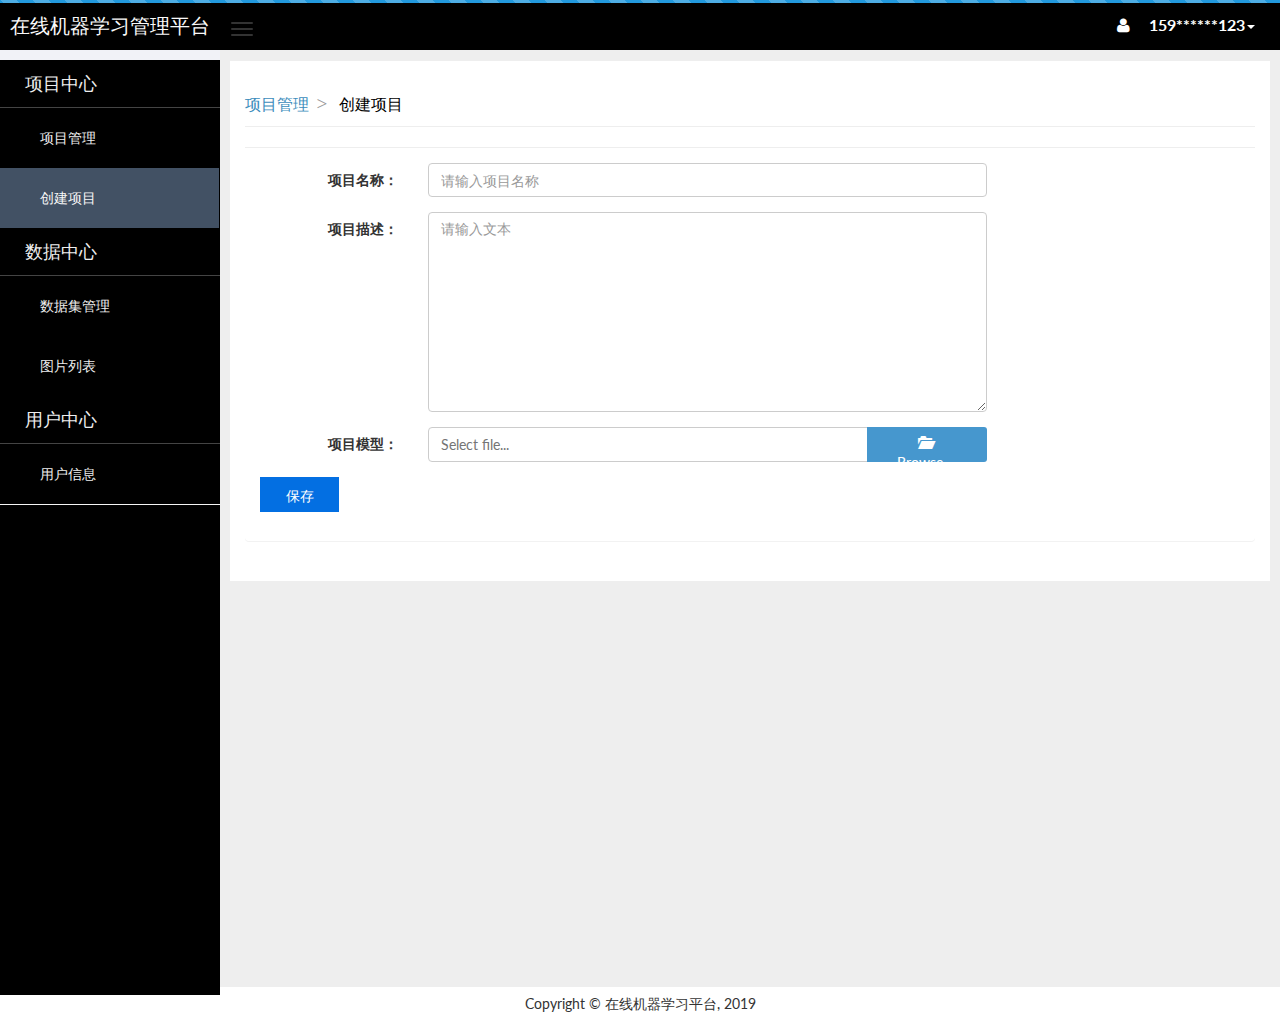
<file: src/main/resources/static/create_project.html>
<html>

<head>
    <meta charset="UTF-8">
    <title>在线机器学习管理平台</title>
    <!-- bootstrap 3.0.2 -->
    <link href="css/bootstrap.min.css" rel="stylesheet" type="text/css">
    <!-- font Awesome -->
    <link href="css/font-awesome.min.css" rel="stylesheet" type="text/css">
    <!-- Ionicons -->
    <link href="css/ionicons.min.css" rel="stylesheet" type="text/css">
    <!-- Morris chart -->
    <link href="css/morris/morris.css" rel="stylesheet" type="text/css">
    <!-- jvectormap -->
    <link href="css/jvectormap/jquery-jvectormap-1.2.2.css" rel="stylesheet" type="text/css">
    <!-- Date Picker -->
    <link href="css/datepicker/datepicker3.css" rel="stylesheet" type="text/css">
    <!-- fullCalendar -->
    <!-- <link href="css/fullcalendar/fullcalendar.css" rel="stylesheet" type="text/css" /> -->
    <!-- Daterange picker -->
    <link href="css/daterangepicker/daterangepicker-bs3.css" rel="stylesheet" type="text/css">
    <!-- iCheck for checkboxes and radio inputs -->
    <link href="css/iCheck/all.css" rel="stylesheet" type="text/css">
    <!-- bootstrap wysihtml5 - text editor -->
    <!-- <link href="css/bootstrap-wysihtml5/bootstrap3-wysihtml5.min.css" rel="stylesheet" type="text/css" /> -->
    <link href="http://fonts.googleapis.com/css?family=Lato" rel="stylesheet" type="text/css">
    <link href="css/bootstrap-table/bootstrap-table.css" rel="stylesheet" type="text/css">
    <link href="css/bootstrap-table/bootstrap-table.min.css" rel="stylesheet" type="text/css">
    <link href="css/bootstrapvalidator/bootstrapValidator.min.css" rel="stylesheet" type="text/css">
    <link href="css/bootstrapvalidator/bootstrapValidator.css" rel="stylesheet" type="text/css">
    <link href="css/fileinput/fileinput.min.css" rel="stylesheet" type="text/css">
    <link href="css/fileinput/fileinput.css" rel="stylesheet" type="text/css">
    <!-- Theme style -->
    <link href="css/style.css" rel="stylesheet" type="text/css">
    <!-- HTML5 Shim and Respond.js IE8 support of HTML5 elements and media queries -->
    <!-- WARNING: Respond.js doesn't work if you view the page via file:// -->
    <!--[if lt IE 9]>
          <script src="https://oss.maxcdn.com/libs/html5shiv/3.7.0/html5shiv.js"></script>
          <script src="https://oss.maxcdn.com/libs/respond.js/1.3.0/respond.min.js"></script>
          <![endif]-->
    <style type="text/css">
    </style>
</head>

<body class="skin-black  pace-done" style="min-height: 780px;">
    <!-- header logo: style can be found in header.less -->
    <header class="header">
        <a href="index.html" class="logo">
            在线机器学习管理平台
        </a>
        <!-- Header Navbar: style can be found in header.less -->
        <nav class="navbar navbar-static-top" role="navigation">
            <!-- Sidebar toggle button-->
            <a href="#" class="navbar-btn sidebar-toggle" data-toggle="offcanvas" role="button">
                <span class="sr-only">Toggle navigation</span>
                <span class="icon-bar"></span>
                <span class="icon-bar"></span>
                <span class="icon-bar"></span>
            </a>
            <div class="navbar-right">
                <ul class="nav navbar-nav">
                    <!-- User Account: style can be found in dropdown.less -->
                    <li class="dropdown user user-menu">
                        <a href="#" class="dropdown-toggle" data-toggle="dropdown">
                            <i class="fa fa-user"></i>
                            <span>159******123<i class="caret"></i></span>
                        </a>
                        <ul class="dropdown-menu dropdown-custom dropdown-menu-right">
                            <li class="dropdown-header text-center">账户</li>
                            <li><a href="#">
                                    <i class="fa fa-user" style="color: #000"></i>
                                    <span style="color: #000">用户中心</span></a>
                            </li>
                            <li class="divider"></li>
                            <li>
                                <a href="#">
                                    <i class="fa fa-ban" style="color: #000"></i>
                                    <span style="color: #000">登出</span></a>
                            </li>
                        </ul>
                    </li>
                </ul>
            </div>
        </nav>
    </header>
    <div class="wrapper row-offcanvas row-offcanvas-left">
        <!-- Left side column. contains the logo and sidebar -->
        <aside class="left-side sidebar-offcanvas">
            <!-- sidebar: style can be found in sidebar.less -->
            <section class="sidebar">
                <span class="app-sidebar_cat">项目中心</span>
                <ul class="sidebar-menu">
                    <li>
                        <a href="project.html">
                            <span>项目管理</span>
                        </a>
                    </li>
                    <li class="active">
                        <a href="create_project.html">
                            <span>创建项目</span>
                        </a>
                    </li>
                </ul>
                <span class="app-sidebar_cat">数据中心</span>
                <ul class="sidebar-menu">
                    <li>
                        <a href="data_set.html">
                            <span>数据集管理</span>
                        </a>
                    </li>
                    <li>
                        <a href="image_list.html">
                            <span>图片列表</span>
                        </a>
                    </li>
                </ul>
                <span class="app-sidebar_cat">用户中心</span>
                <ul class="sidebar-menu">
                    <li>
                        <a href="user.html">
                            <span>用户信息</span>
                        </a>
                    </li>
                </ul>
            </section>
            <!-- /.sidebar -->
        </aside>
        <aside class="right-side">
            <section class="content">
                <ul id="breadcrumb" class="app-breadcrumb app-workspace_top">
                    <li class="app-breadcrumb_li"><a href="project.html" class="s-link nuxt-link-active">项目管理</a><i class="inline-icon tzfont s-icon tzfont-arrow-right s-icon-arrow-right"></i></li>
                    <li class="app-breadcrumb_li"><span>创建项目</span>
                        <!---->
                    </li>
                </ul>
                <div class="row">
                    <div class="col-md-12">
                        <section class="panel">
                            <header class="panel-heading">
                            </header>
                            <div class="panel-body">
                                <form class="form-horizontal tasi-form" method="post" id="projectSubmit">
                                    <fieldset>
                                        <div class="form-group">
                                            <label class="col-sm-2 control-label">项目名称：</label>
                                            <div class="col-sm-7">
                                                <input type="text" class="form-control" placeholder="请输入项目名称" name="proName" id="proName">
                                            </div>
                                        </div>
                                        <div class="form-group">
                                            <label class="col-sm-2 control-label">项目描述：</label>
                                            <div class="col-sm-7">
                                                <textarea class="form-control" placeholder="请输入文本" style="height:200px" name="proDec" id="proDec"></textarea>
                                            </div>
                                        </div>
                                        <div class="form-group">
                                            <label class="col-sm-2 control-label">项目模型：</label>
                                            <div class="col-sm-7">
                                                <input id="input-1a" name="file" type="file" class="file" data-show-preview="false" data-show-upload="false" 　data-show-browse="false" />
                                            </div>
                                        </div>
                                        <button class="s-button" type="button" onclick="save()">保存</button>
                                        <fieldset>
                                </form>
                            </div>
                        </section>
                    </div>
                </div>
            </section>
        </aside>
        <div class="footer-main">
            Copyright © 在线机器学习平台, 2019
        </div>
    </div>
    <!-- /.content -->
    <!-- jQuery 2.0.2 -->
    <script src="js/jquery.min.js" type="text/javascript"></script>
    <!-- jQuery UI 1.10.3 -->
    <script src="js/jquery-ui-1.10.3.min.js" type="text/javascript"></script>
    <script src="js/bootstrap.js" type="text/javascript"></script>
    <!-- Bootstrap -->
    <script src="js/bootstrap.min.js" type="text/javascript"></script>
    <!-- daterangepicker -->
    <script src="js/plugins/daterangepicker/daterangepicker.js" type="text/javascript"></script>
    <script src="js/plugins/chart.js" type="text/javascript"></script>
    <!-- datepicker
        <script src="js/plugins/datepicker/bootstrap-datepicker.js" type="text/javascript"></script>-->
    <!-- Bootstrap WYSIHTML5
        <script src="js/plugins/bootstrap-wysihtml5/bootstrap3-wysihtml5.all.min.js" type="text/javascript"></script>-->
    <!-- iCheck -->
    <script src="js/plugins/iCheck/icheck.min.js" type="text/javascript"></script>
    <!-- calendar -->
    <script src="js/plugins/fullcalendar/fullcalendar.js" type="text/javascript"></script>
    <!-- Director App -->
    <script src="js/Director/app.js" type="text/javascript"></script>
    <!-- Director dashboard demo (This is only for demo purposes) -->
    <script src="js/Director/dashboard.js" type="text/javascript"></script>
    <script src="js/plugins/bootstrap-table/bootstrap-table.js" type="text/javascript"></script>
    <script src="js/plugins/bootstrap-table/bootstrap-table.min.js" type="text/javascript"></script>
    <script src="js/plugins/bootstrap-table/bootstrap-table-zh-CN.js" type="text/javascript"></script>
    <script type="text/javascript" src="js/plugins/bootbox/bootbox.all.min.js"></script>
    <script type="text/javascript" src="js/plugins/bootbox/bootbox.locales.min.js"></script>
    <script type="text/javascript" src="js/plugins/bootbox/bootbox.min.js"></script>
    <script type="text/javascript" src="js/jquery.validate.js"></script>
    <script type="text/javascript" src="js/jquery.validate.min.js"></script>
    <script src="plugin/control/js/message.js"></script>
    <script type="text/javascript" src="js/plugins/fileinput/fileinput.min.js"></script>
    <script type="text/javascript" src="js/plugins/fileinput/fileinput.js"></script>
    <script type="text/javascript" src="js/plugins/fileinput/file_input_zh.js"></script>
    <!-- Director for demo purposes -->
    <script type="text/javascript">
     var userId=2009;   
    function save() {
        var path = document.getElementById("input-1a").value;
        if ($.trim(path) == "") {
            $.message({
                message: '请选择文件上传',
                type: 'error'
            });
            return false;
        }
        var formData = new FormData(document.getElementById("projectSubmit")); //此处id为form表单的id
        $.ajax({
            url: "http://localhost:8080/dsml/project/" + userId + "/addproject",
            type: 'POST',
            data: formData,
            cache: false,
            contentType: false,
            processData: false,
            success: function(res) {
                $.message({
                    message: '项目创建成功',
                    type: 'success'
                });
                return ;
            },
            error: function(res) {
                $.message({
                    message: res.message,
                    type: 'error'
                });
                return ;
            }
        });
    }
    </script>
    <script type="text/javascript">
    $().ready(function() {
        // 在键盘按下并释放及提交后验证提交表单
        $("#projectSubmit").validate({
            rules: {
                proName: {
                    required: true,
                    maxlength: 16
                },
                peoDec: {
                    required: true,
                    minlength: 20
                }
            },
            messages: {
                proName: {
                    required: "请输入项目名称",
                    maxlength: "项目名必须在16个字符以内"
                },
                proDec: {
                    required: "请输入项目名",
                    minlength: "项目名必须在20个字符以上"
                }
            }
        })
    });
    </script>

</html>
</file>
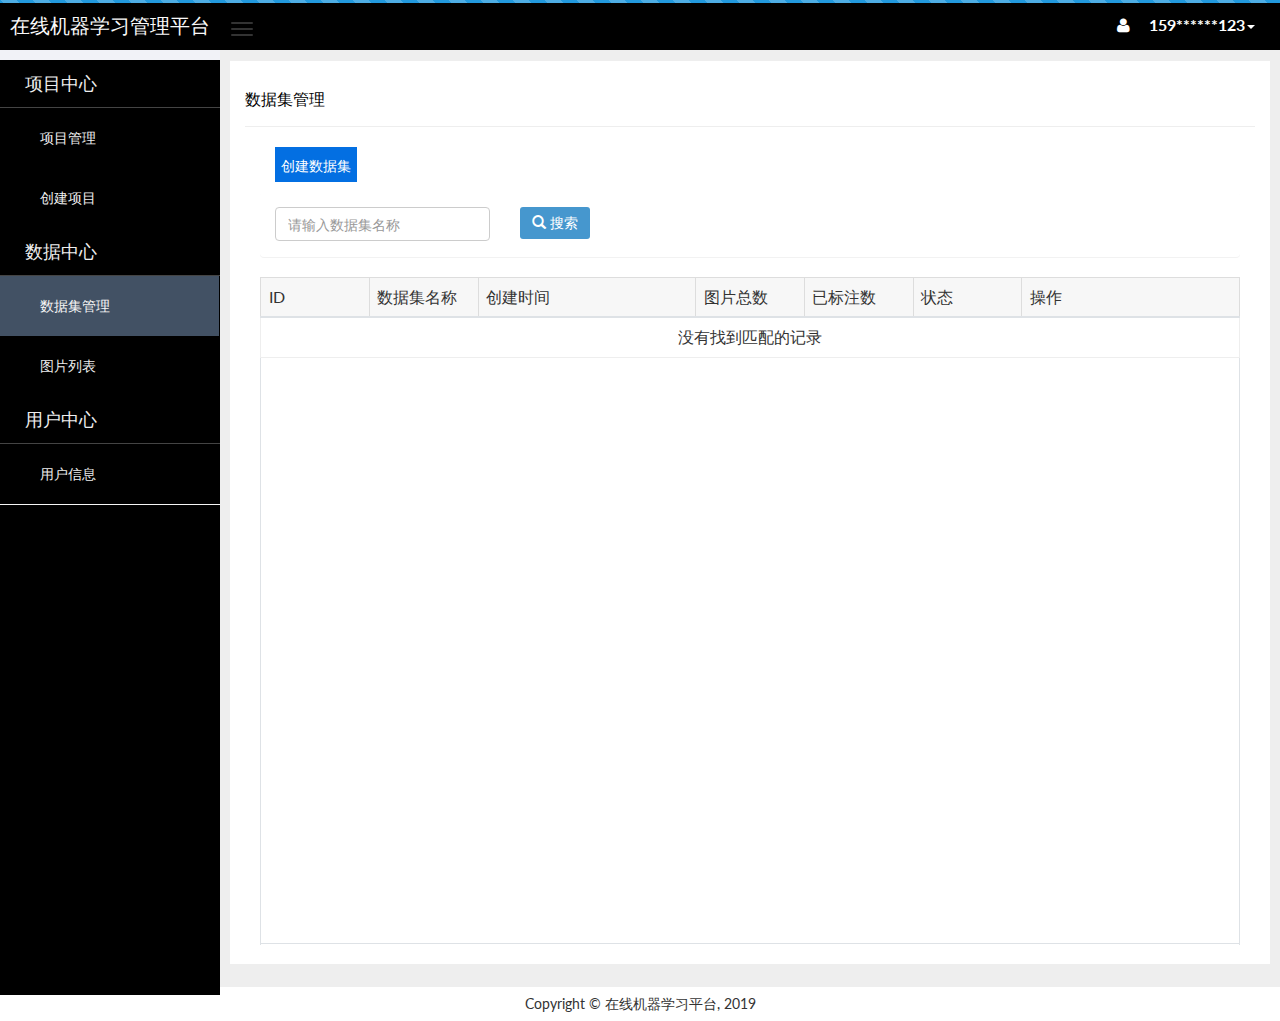
<file: src/main/resources/static/data_set.html>
<html>

<head>
    <meta charset="UTF-8">
    <title>在线机器学习管理平台</title>
    <meta content="width=device-width, initial-scale=1, maximum-scale=1, user-scalable=no" name="viewport">
    <meta name="description" content="Developed By M Abdur Rokib Promy">
    <meta name="keywords" content="Admin, Bootstrap 3, Template, Theme, Responsive">
    <!-- bootstrap 3.0.2 -->
    <link href="css/bootstrap.min.css" rel="stylesheet" type="text/css">
    <!-- font Awesome -->
    <link href="css/font-awesome.min.css" rel="stylesheet" type="text/css">
    <!-- Ionicons -->
    <link href="css/ionicons.min.css" rel="stylesheet" type="text/css">
    <!-- Morris chart -->
    <link href="css/morris/morris.css" rel="stylesheet" type="text/css">
    <!-- jvectormap -->
    <link href="css/jvectormap/jquery-jvectormap-1.2.2.css" rel="stylesheet" type="text/css">
    <!-- Date Picker -->
    <link href="css/datepicker/datepicker3.css" rel="stylesheet" type="text/css">
    <!-- fullCalendar -->
    <!-- <link href="css/fullcalendar/fullcalendar.css" rel="stylesheet" type="text/css" /> -->
    <!-- Daterange picker -->
    <link href="css/daterangepicker/daterangepicker-bs3.css" rel="stylesheet" type="text/css">
    <!-- iCheck for checkboxes and radio inputs -->
    <link href="css/iCheck/all.css" rel="stylesheet" type="text/css">
    <!-- bootstrap wysihtml5 - text editor -->
    <!-- <link href="css/bootstrap-wysihtml5/bootstrap3-wysihtml5.min.css" rel="stylesheet" type="text/css" /> -->
    <link href="http://fonts.googleapis.com/css?family=Lato" rel="stylesheet" type="text/css">
    <link href="css/bootstrap-table/bootstrap-table.css" rel="stylesheet" type="text/css">
    <link href="css/bootstrap-table/bootstrap-table.min.css" rel="stylesheet" type="text/css">
    <!-- Theme style -->
    <link href="css/style.css" rel="stylesheet" type="text/css">
    <link href="css/imageLabel/edit.css" rel="stylesheet" type="text/css">
    <link rel="stylesheet" type="text/css" href="css/imageLabel/jquery.imageLabel.min.css">
    <!-- HTML5 Shim and Respond.js IE8 support of HTML5 elements and media queries -->
    <!-- WARNING: Respond.js doesn't work if you view the page via file:// -->
    <!--[if lt IE 9]>
          <script src="https://oss.maxcdn.com/libs/html5shiv/3.7.0/html5shiv.js"></script>
          <script src="https://oss.maxcdn.com/libs/respond.js/1.3.0/respond.min.js"></script>
          <![endif]-->
    <style type="text/css">
    </style>
</head>

<body class="skin-black  pace-done">
    <!-- header logo: style can be found in header.less -->
    <header class="header">
        <a href="index.html" class="logo">
            在线机器学习管理平台
        </a>
        <!-- Header Navbar: style can be found in header.less -->
        <nav class="navbar navbar-static-top" role="navigation">
            <!-- Sidebar toggle button-->
            <a href="#" class="navbar-btn sidebar-toggle" data-toggle="offcanvas" role="button">
                <span class="sr-only">Toggle navigation</span>
                <span class="icon-bar"></span>
                <span class="icon-bar"></span>
                <span class="icon-bar"></span>
            </a>
            <div class="navbar-right">
                <ul class="nav navbar-nav">
                    <!-- Messages: style can be found in dropdown.less-->
                    <!-- User Account: style can be found in dropdown.less -->
                    <li class="dropdown user user-menu">
                        <a href="#" class="dropdown-toggle" data-toggle="dropdown">
                            <i class="fa fa-user"></i>
                            <span>159******123<i class="caret"></i></span>
                        </a>
                        <ul class="dropdown-menu dropdown-custom dropdown-menu-right">
                            <li class="dropdown-header text-center">账户</li>
                            <li><a href="#">
                                    <i class="fa fa-user" style="color: #000"></i>
                                    <span style="color: #000">用户中心</span></a>
                            </li>
                            <li class="divider"></li>
                            <li>
                                <a href="#">
                                    <i class="fa fa-ban" style="color: #000"></i>
                                    <span style="color: #000">登出</span></a>
                            </li>
                        </ul>
                    </li>
                </ul>
            </div>
        </nav>
    </header>
    <div class="wrapper row-offcanvas row-offcanvas-left">
        <!-- Left side column. contains the logo and sidebar -->
        <aside class="left-side sidebar-offcanvas">
            <!-- sidebar: style can be found in sidebar.less -->
            <section class="sidebar">
                <span class="app-sidebar_cat">项目中心</span>
                <ul class="sidebar-menu">
                    <li>
                        <a href="project.html">
                            <span>项目管理</span>
                        </a>
                    </li>
                    <li>
                        <a href="create_project.html">
                            <span>创建项目</span>
                        </a>
                    </li>
                </ul>
                <span class="app-sidebar_cat">数据中心</span>
                <ul class="sidebar-menu">
                    <li class="active">
                        <a href="data_set.html">
                            <span>数据集管理</span>
                        </a>
                    </li>
                    <li>
                        <a href="image_list.html">
                            <span>图片列表</span>
                        </a>
                    </li>
                </ul>
                <span class="app-sidebar_cat">用户中心</span>
                <ul class="sidebar-menu">
                    <li>
                        <a href="user.html">
                            <span>用户信息</span>
                        </a>
                    </li>
                </ul>
            </section>
            <!-- /.sidebar -->
        </aside>
        <aside class="right-side">
            <section class="content">
                <ul id="breadcrumb" class="app-breadcrumb app-workspace_top">
                    <li class="app-breadcrumb_li"><span>数据集管理</span>
                        <!---->
                    </li>
                </ul>
                <div class="col-xs-12">
                    <div class="col-lg-2">
                        <button class="s-button" id="s-button" style="margin-top: 20px;margin-bottom: 10px">创建数据集</button>
                    </div>
                </div>
                <div class="col-xs-12">
                    <div class="panel">
                        <div class="panel-body" style="padding-bottom: 1px;">
                            <form class="form-horizontal">
                                <div class="form-group">
                                    <div class="col-sm-3">
                                        <!-- 自定义搜索框 -->
                                        <input type="text" name="searchString" id="searchDataSetName" class="form-control" placeholder="请输入数据集名称" />
                                    </div>
                                    <div class="col-sm-1">
                                        <button type="button" class="btn btn-primary btn-w-m" id="queryBtn">
                                            <span class="glyphicon glyphicon-search"></span> 搜索
                                        </button>
                                    </div>
                                </div>
                            </form>
                        </div>
                    </div>
                    <table id="table_dateSet" style="border: 0px" class="my-table">
                    </table>
                </div>
            </section>
        </aside>
        <!-- /.box-body -->
        <div class="footer-main">
            Copyright © 在线机器学习平台, 2019
        </div>
    </div><!-- /.box -->
    <script src="js/jquery.min.js" type="text/javascript"></script>
    <!-- jQuery UI 1.10.3 -->
    <script src="js/jquery-ui-1.10.3.min.js" type="text/javascript"></script>
    <!-- Bootstrap -->
    <script src="js/bootstrap.min.js" type="text/javascript"></script>
    <!-- daterangepicker -->
    <script src="js/plugins/daterangepicker/daterangepicker.js" type="text/javascript"></script>
    <script src="js/plugins/chart.js" type="text/javascript"></script>
    <!-- datepicker
        <script src="js/plugins/datepicker/bootstrap-datepicker.js" type="text/javascript"></script>-->
    <!-- Bootstrap WYSIHTML5
        <script src="js/plugins/bootstrap-wysihtml5/bootstrap3-wysihtml5.all.min.js" type="text/javascript"></script>-->
    <!-- iCheck -->
    <script src="js/plugins/iCheck/icheck.min.js" type="text/javascript"></script>
    <!-- calendar -->
    <script src="js/plugins/fullcalendar/fullcalendar.js" type="text/javascript"></script>
    <!-- Director App -->
    <script src="js/Director/app.js" type="text/javascript"></script>
    <!-- Director dashboard demo (This is only for demo purposes) -->
    <script src="js/Director/dashboard.js" type="text/javascript"></script>
    <script src="js/plugins/bootstrap-table/bootstrap-table.js" type="text/javascript"></script>
    <script src="js/plugins/bootstrap-table/bootstrap-table.min.js" type="text/javascript"></script>
    <script src="js/plugins/bootstrap-table/bootstrap-table-zh-CN.js" type="text/javascript"></script>
    <script src="js/plugins/imageLabel/jquery.imageLabel.min.js" type="text/javascript"></script>
    <script type="text/javascript" src="js/plugins/imageLabel/template.js"></script>
    <script src="plugin/control/js/message.js"></script>
    <!--bootbox -->
    <script type="text/javascript" src="js/plugins/bootbox/bootbox.all.min.js"></script>
    <script type="text/javascript" src="js/plugins/bootbox/bootbox.locales.min.js"></script>
    <script type="text/javascript" src="js/plugins/bootbox/bootbox.min.js"></script>
    <script language="javascript" type="text/javascript">
    (function($) {
        $.getUrlParam = function(name) {
            var reg = new RegExp("(^|&)" + name + "=([^&]*)(&|$)");
            var r = window.location.search.substr(1).match(reg);
            if (r != null) return unescape(r[2]);
            return null;
        }
    })(jQuery);
    </script>
    <script type="text/javascript">
        var proId=$.getUrlParam("proId");
    $("#s-button").click(function() {
        bootbox.prompt({
            size: "small",
            message: "请输入数据集名称",
            title: "新建数据集",
            buttons: {
                confirm: {
                    label: '确定',
                    className: 'boot-button-confirm'
                },
                cancel: {
                    label: '取消',
                    className: 'boot-button-cancel'
                }
            },
            callback: function(result) {
                if (result) {
                    $.ajax({
                        method: "POST",
                        type: "POST",
                        url: 'http://localhost:8080/dsml/dataset/addDataset',
                        data: {
                            dataSetName: result,
                            proId: proId
                        },
                        dataType: "json",
                        async: false,
                        success: function(res) {
                            $("#table_dateSet").bootstrapTable('refresh');
                        }
                    });
                }
            }
        });
    });
    </script>
    <script type="text/javascript">
    $(document).ready(function() {
        //调用函数，初始化表格
        initTable(proId);
        //当点击查询按钮的时候执行,bootstrap-table前端分页是不能使用搜索功能，所以可以提取出来自定义搜索。
        $("#queryBtn").bind("click", initTable);
    });
    </script>
    <script type="text/javascript">
    function initTable(proId) {
        $('#table_dateSet').bootstrapTable('destroy');
        $('#table_dateSet').bootstrapTable({
            url: 'http://localhost:8080/dsml/dataset/getlist', //请求后台的URL（*）
            method: 'get', //请求方式（*）
            striped: true, //是否显示行间隔色
            cache: false, //是否使用缓存，默认为true，所以一般情况下需要设置一下这个属性（*）
            pagination: true, //是否显示分页（*）
            sortable: false, //是否启用排序
            sortOrder: "asc", //排序方式
            queryParams: function(params) {
                var temp = { //这里的键的名字和控制器的变量名必须一直，这边改动，控制器也需要改成一样的
                    pagesize: params.limit, //页面大小
                    currentpage: (params.offset / params.limit) + 1, //页码
                    proId: proId,
                    dataSetName: $("#searchDataSetName").val()
                };
                return temp;
            }, //传递参数（*）
            sidePagination: "server", //分页方式：client客户端分页，server服务端分页（*）
            pageNumber: 1, //初始化加载第一页，默认第一页
            pageSize: 8, //每页的记录行数（*）
            pageList: [8, 10, 15, 20], //可供选择的每页的行数（*）
            search: false, //是否显示表格搜索，此搜索是客户端搜索，不会进服务端，所以，个人感觉意义不大
            strictSearch: true,
            //是否显示所有的列
            showRefresh: false, //是否显示刷新按钮
            minimumCountColumns: 2, //最少允许的列数
            clickToSelect: true, //是否启用点击选中行
            smartDisplay: true,
            uniqueId: "id", //每一行的唯一标识，一般为主键列
            showToggle: false, //是否显示详细视图和列表视图的切换按钮
            cardView: false, //是否显示详细视图
            detailView: false,
            height: $(window).height() - 300,
            rowStyle: function(row, index) {
                //这里有5个取值代表5中颜色['active', 'success', 'info', 'warning', 'danger'];
                var strclass = "";
                if (row.status == 0) {
                    strclass = 'success'; //还有一个active
                } else if (row.status == 1) {
                    strclass = 'danger';
                } else if (row.status == 2) {
                    strclass = 'warning';
                } else {
                    return {};
                }
                return { classes: strclass }
            },
            columns: [{
                    field: 'id',
                    title: 'ID',
                    width: '10%',
                    align: "left"
                },
                {
                    field: 'dataSetName',
                    title: '数据集名称',
                    width: '10%',
                    align: "left"
                },
                {
                    field: 'createTime',
                    title: '创建时间',
                    width: '20%',
                    align: "left",
                    formatter: function dateformat(str) {
                        if (str == null || str == "" || typeof(str) == "undefined") {
                            return "";
                        }
                        var now = new Date(str);
                        var year = now.getFullYear();
                        var month = (now.getMonth() + 1).toString();
                        var day = (now.getDate()).toString();

                        if (month.length == 1) {
                            month = "0" + month;
                        }
                        if (day.length == 1) {
                            day = "0" + day;
                        }
                        var dateTime = year + "年" + month + "月" + day + "日";
                        return dateTime;
                    }
                },
                {
                    field: 'imageTotal',
                    title: '图片总数',
                    width: '10%',
                    align: "left"
                },
                {
                    field: 'annotationTotal',
                    title: '已标注数',
                    width: '10%',
                    align: "left"
                },
                {
                    field: 'status',
                    title: '状态',
                    width: '10%',
                    align: "left",
                    formatter: function(value, row, index) {
                        if (row['status'] === 0) {
                            return '新建';
                        }
                        if (row['status'] === 1) {
                            return '未标注完';
                        }
                        if (row['status'] === 2) {
                            return '已标注完';
                        }
                        return value;
                    }
                },

                {
                    field: 'id',
                    title: '操作',
                    width: '20%',
                    align: 'left',
                    valign: 'middle',
                    formatter: actionFormatter
                },

            ]
        });

        //操作栏的格式化
        function actionFormatter(ID, row, index) {
            var id = ID;
            var result = "";

            result += "<a href='javascript:;' class='btn btn-xs green' onclick=\"LookUpById('" + id + "')\" title='查看'>查看</a>";
            result += "<a href='javascript:;' class='btn btn-xs green' onclick=\"EditViewById('" + id + "')\" title='标注图片'>标注</a>";
            result += "<a href='javascript:;' class='btn btn-xs red' onclick=\"DeleteByIds('" + id + "')\" title='删除'>删除</a>";
            result += "<a href='javascript:;' class='btn btn-xs red' onclick=\"UploadByIds('" + id + "')\" title='上传'>上传</a>";

            return result;
        }
    }
    </script>
    <script type="text/javascript">
    var resultId = "";

    function UploadByIds(id) {
        resultId = id;
        var baseHtml = '<div class="s-modal_bg">\n<div class="s-modal_wrapper"><div class="s-modal_main">\n<div class="s-modal_body"><div class="upload"><div class="s-modal_up_head">上传图片<div class="img-edit-toolbox"><div class="img-item"><a  href="javascript:void(0);" title="关闭" onclick="close_lable()"><img src="img/icon/close.png"/></a><div></div></div></div></div>\n</div></div>';
        var outHtml = $(baseHtml);

        outHtml.find(".upload").append("<div style='width:100%;height:100%'><iframe src=\"plugin/upload.html#" + id + "\" style='width:100%;height:100%'></iframe><div>");

        $("body").append(outHtml);

    }

    function LookUpById(id) {
        window.location.href = "image_list.html?dataSetId=" + id;
    }

    function DeleteByIds(id) {
        bootbox.confirm({
            size: "small",
            message: "您确定删除数据集吗？",
            title: "删除数据集",
            buttons: {
                confirm: {
                    label: '确定',
                    className: 'boot-button-confirm'
                },
                cancel: {
                    label: '取消',
                    className: 'boot-button-cancel'
                }
            },
            callback: function(result) {
                if (result) {
                    $.ajax({
                        method: "POST",
                        type: "POST",
                        url: 'http://localhost:8080/dsml/dataset/delete',
                        data: {
                            id: id
                        },
                        dataType: "json",
                        async: true,
                        success: function(res) {
                            $("#table_dateSet").bootstrapTable('refresh');
                        }
                    });
                }
            }
        });
    }
    </script>
    <script type="text/javascript">
    var imageLabel;
    var imgList; //图片列表
    var imgCurrentIndex = 0; //当前显示图片index;

    function EditViewById(id) {
        var imgAllList = new Array();
        var currentIndex = 1; //每当请求一次Index++
        var result = getImageUrl(id, currentIndex);
        imgList = JSON.parse(result.responseText);
        if (imgList.length == 0) {
            $.message({
                message: '图片已经标注完成',
                type: 'success'
            });
            return false;
        }
        showEditview();
        addList(imgList);
        refreshImgEdit();
        refreshList();


    }

    function addList(imgList) { //根据urlList新建拼接图片列表

        var str = '';
        for (var i = 0; i < imgList.length; i++) {
            str += '<a href="javascript:void(0);" onclick="choose_img(' + i + ')" id="' + i + '">\n<div class="textbox">' + imgList[i].imgName + '</div>\n</a>\n';
        }
        var ext = $(str);
        $(".vertical-list").append(ext);
        return ext;
    }


    function getImageUrl(id, currentIndex) { //根据网络请求每次获得10张图片的信息  
        var result = $.ajax({
            method: "get",
            type: "get",
            url: 'http://localhost:8080/dsml/image/' + id + '/getlist',
            data: {

            },
            dataType: "json",
            async: false,
            success: function(res) {
                currentIndex++;
                return res;
            }
        });
        return result;
    }

    function refreshImgEdit() {
        $imageLabel = imageLabel({
            img: "http://localhost:8080/dsml/visit/" + imgList[imgCurrentIndex].src,
            editPop: true,
            close: function(t) {
                console.log(t);
                return false;
            },
            clickArea: function() {},
            edit: function(t) {},
            startArea: function() {},
            confirm: function(t) {
                console.log(t);
                return false;
            }
        })
    }

    function showEditview() {
        var showedit = '<div class="s-modal_bg">\n<div class="s-modal_wrapper"><div class="s-modal_main">\n<div class="s-modal_body">\n<div class="left">\n<div class="s-modal_head">标注图片</div>\n</div>\n<div class="right">\n<div class="s-modal_head">图片列表</div>\n</div>\n</div></div></div>';
        sd = $(showedit);
        var addtoolbox = '<div class="img-edit-toolbox">\n<div class="img-item">\n<a id="" href="javascript:void(0);" title="上一张" onclick="pre_img()"><img src="img/icon/pre_img.png"/></div>\n<div class="img-item"> \n<a id="" href="javascript:void(0);" title="保存" id="save_lable" onclick="save_lable()"><img src="img/icon/save.png"/></a>\n</div><div class="img-item"><a  href="javascript:void(0);" title="关闭" onclick="close_lable()"><img src="img/icon/close.png"/></a></div><div class="img-item">\n<a id="" href="javascript:void(0);" title="下一张" onclick="next_img()"><img src="img/icon/next_img.png"/></a></div></div>';
        var at = $(addtoolbox);
        var addPicList = '<div class="s-modal_list">\n<div class="vertical-list"></div></div>';
        sd.find(".left").find(".s-modal_head").append(at);
        var apl = $(addPicList);
        sd.find(".right").append(apl);
        $("body").append(sd);
    }
    </script>
    <script type="text/javascript">
    function save_lable() {

        var data = { "id": imgList[imgCurrentIndex].id, "labels": $imageLabel.getData() };
        console.log(JSON.stringify(data));
        $.ajax({
            method: "POST",
            type: "POST",
            url: 'http://localhost:8080/dsml/image/addlable',
            contentType: 'application/json',
            data: JSON.stringify(data),
            dataType: "json",
            async: false,
            success: function(res) {
                alert('标签保存成功');

            }
        });
    }

    function choose_img(i) {
        removeListClass();
        imgCurrentIndex = i;
        refreshList();
        refreshImgEdit();
    }

    function close_lable() {
        $("body").find(".s-modal_bg").remove();
        $("#table_dateSet").bootstrapTable('refresh');
    }

    function pre_img() {
        if (imgCurrentIndex == 0) {
            alert("已经是第一张了");
            return;
        }
        removeListClass();
        imgCurrentIndex--;
        refreshList();
        refreshImgEdit();

    }

    function refreshList() {
        $('.vertical-list').find("#" + imgCurrentIndex).addClass("active");
    }

    function removeListClass() {
        $('.vertical-list').find("#" + imgCurrentIndex).removeClass("active");
    }

    function next_img() {
        if (imgCurrentIndex == imgList.length - 1) {
            alert("已经是最后一张了");
            return;
        }
        removeListClass();
        imgCurrentIndex++;
        refreshList();
        refreshImgEdit();
    }
    </script>

</html>
</file>
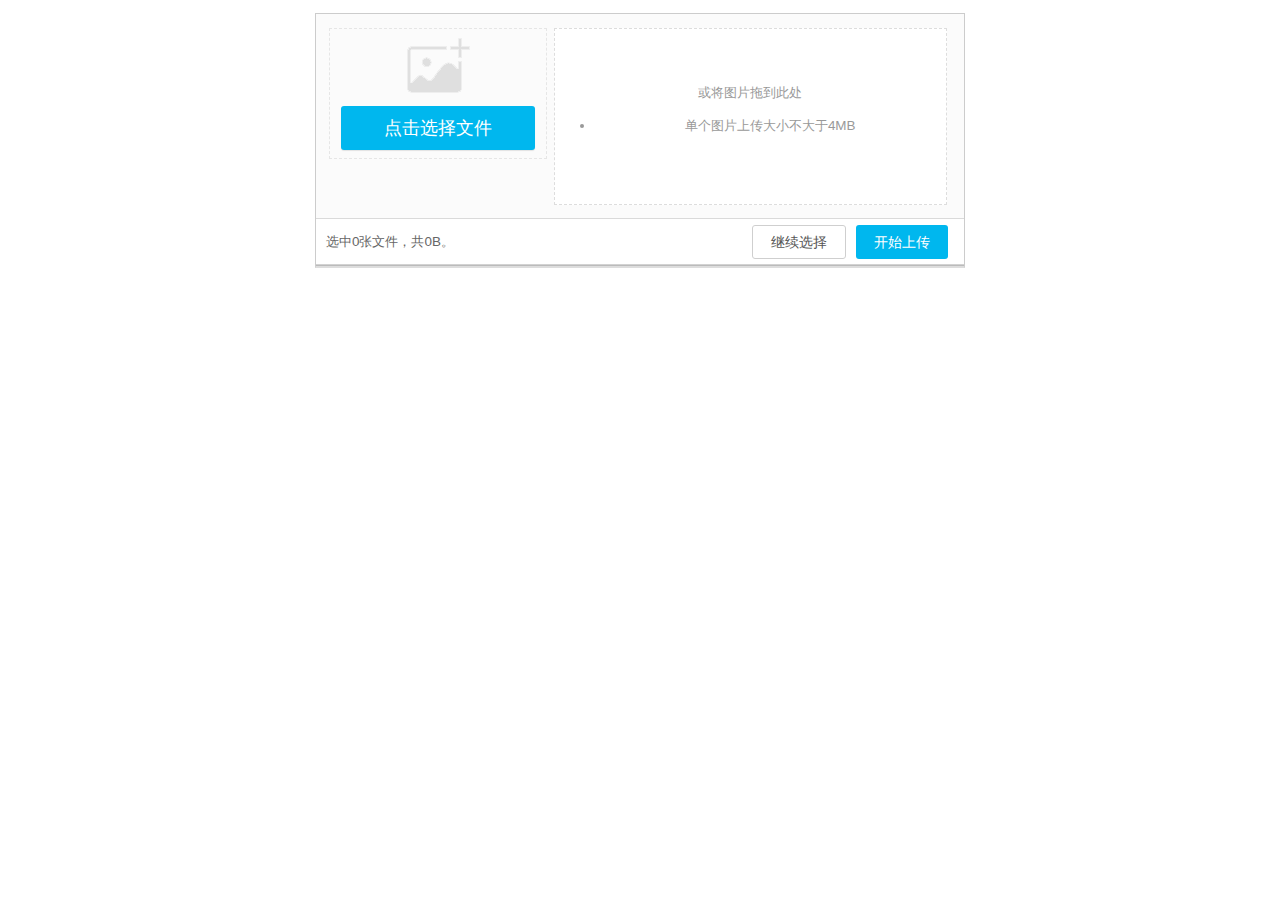
<file: src/main/resources/static/plugin/upload.html>
<!DOCTYPE html>
<html>

<head>
    <meta charset="UTF-8">
    <!-- 引用控制层插件样式 -->
    <link rel="stylesheet" href="control/css/zyUpload.css" type="text/css">
    <script src="control/js/jquery-1.7.2.js"></script>
    <script src="control/js/message.js"></script>
    <!-- 引用核心层插件 -->
    <script src="core/zyFile.js"></script>
    <!-- 引用控制层插件 -->
    <script src="control/js/zyUpload.js"></script>
    <!-- 引用初始化JS -->
    <script src="core/jq22.js"></script>
</head>

<body>
    <div id="demo" class="demo"></div>
   </body>
<script type="text/javascript">
	function  getDataSetid(){
    var str = location.href
    var num = str.indexOf("#");
    str = str.substr(num + 1);
    return str;
}
</script>

</html>
</file>
<file: src/main/resources/static/css/morris/morris.css>
.morris-hover{position:absolute;z-index:1090;}.morris-hover.morris-default-style{border-radius:10px;padding:6px;color:#f9f9f9;background:rgba(0, 0, 0, 0.8);border:solid 2px rgba(0, 0, 0, 0.9);font-weight: 600;font-size:14px;text-align:center;}.morris-hover.morris-default-style .morris-hover-row-label{font-weight:bold;margin:0.25em 0;}
.morris-hover.morris-default-style .morris-hover-point{white-space:nowrap;margin:0.1em 0;}
</file>
<file: src/main/resources/static/css/fullcalendar/fullcalendar.css>
/*!
 * FullCalendar v1.6.4 Stylesheet
 * Docs & License: http://arshaw.com/fullcalendar/
 * (c) 2013 Adam Shaw
 */


.fc {
    direction: ltr;
    text-align: left;
}

.fc table {
    border-collapse: collapse;
    border-spacing: 0;
}

html .fc,
.fc table {
    font-size: 1em;
}

.fc td,
.fc th {
    padding: 0;
    vertical-align: top;
}



/* Header
------------------------------------------------------------------------*/

.fc-header td {
    white-space: nowrap;
}

.fc-header-left {
    width: 25%;
    text-align: left;
}

.fc-header-center {
    text-align: center;
}

.fc-header-right {
    width: 25%;
    text-align: right;
}

.fc-header-title {
    display: inline-block;
    vertical-align: top;
}

.fc-header-title h2 {
    margin-top: 0;
    white-space: nowrap;    
}

.fc .fc-header-space {
    padding-left: 10px;
}

.fc-header .fc-button {
    margin-bottom: 1em;
    vertical-align: top;
}

/* buttons edges butting together */

.fc-header .fc-button {
    margin-right: -1px;
}

.fc-header .fc-corner-right,  /* non-theme */
.fc-header .ui-corner-right { /* theme */
    margin-right: 0; /* back to normal */
}

/* button layering (for border precedence) */

.fc-header .fc-state-hover,
.fc-header .ui-state-hover {
    z-index: 2;
}

.fc-header .fc-state-down {
    z-index: 3;
}

.fc-header .fc-state-active,
.fc-header .ui-state-active {
    z-index: 4;
}



/* Content
------------------------------------------------------------------------*/

.fc-content {
    clear: both;
    zoom: 1; /* for IE7, gives accurate coordinates for [un]freezeContentHeight */
}

.fc-view {
    width: 100%;
    overflow: hidden;
}



/* Cell Styles
------------------------------------------------------------------------*/

.fc-widget-header,    /* <th>, usually */
.fc-widget-content {  /* <td>, usually */
    border: 1px solid #ddd;
}

.fc-state-highlight { /* <td> today cell */ /* TODO: add .fc-today to <th> */
    background: #fcf8e3;
}

.fc-cell-overlay { /* semi-transparent rectangle while dragging */
    background: #bce8f1;
    opacity: .3;
    filter: alpha(opacity=30); /* for IE */
}



/* Buttons
------------------------------------------------------------------------*/

.fc-button {
    display: inline-block;
    padding: 4px 9px;
    margin-bottom: 0;
    font-size: 12px;
    font-weight: normal;
    line-height: 1.428571429;
    text-align: center;
    white-space: nowrap;
    vertical-align: middle;
    cursor: pointer;
    background-image: none;
    border: 1px solid transparent;
    -webkit-user-select: none;
    -moz-user-select: none;
    -ms-user-select: none;
    -o-user-select: none;
    user-select: none;
}

.fc-state-default { /* non-theme */
    border: 1px solid;
}

.fc-state-default.fc-corner-left { /* non-theme */
    border-top-left-radius: 4px;
    border-bottom-left-radius: 4px;
}

.fc-state-default.fc-corner-right { /* non-theme */
    border-top-right-radius: 4px;
    border-bottom-right-radius: 4px;
}

/*
        Our default prev/next buttons use HTML entities like &lsaquo; &rsaquo; &laquo; &raquo;
        and we'll try to make them look good cross-browser.
*/

.fc-text-arrow {
    margin: 0 .1em;
    font-size: 2em;
    font-family: "Courier New", Courier, monospace;
    vertical-align: baseline; /* for IE7 */
}

.fc-button-prev .fc-text-arrow,
.fc-button-next .fc-text-arrow { /* for &lsaquo; &rsaquo; */
    font-weight: bold;
}

/* icon (for jquery ui) */

.fc-button .fc-icon-wrap {
    position: relative;
    float: left;
    top: 50%;
}

.fc-button .ui-icon {
    position: relative;
    float: left;
    margin-top: -50%;
    *margin-top: 0;
    *top: -50%;
}

/*
  button states
  borrowed from twitter bootstrap (http://twitter.github.com/bootstrap/)
*/

.fc-state-default {
    background-color: #f5f5f5;
    background-image: -moz-linear-gradient(top, #ffffff, #e6e6e6);
    background-image: -webkit-gradient(linear, 0 0, 0 100%, from(#ffffff), to(#e6e6e6));
    background-image: -webkit-linear-gradient(top, #ffffff, #e6e6e6);
    background-image: -o-linear-gradient(top, #ffffff, #e6e6e6);
    background-image: linear-gradient(to bottom, #ffffff, #e6e6e6);
    background-repeat: repeat-x;
    border-color: #e6e6e6 #e6e6e6 #bfbfbf;
    border-color: rgba(0, 0, 0, 0.1) rgba(0, 0, 0, 0.1) rgba(0, 0, 0, 0.25);
    color: #333;
    text-shadow: 0 1px 1px rgba(255, 255, 255, 0.75);
    box-shadow: inset 0 1px 0 rgba(255, 255, 255, 0.2), 0 1px 2px rgba(0, 0, 0, 0.05);
}

.fc-button.fc-state-default {
    border: 1px solid #d9dadc;
    border-bottom-color: #d3d5d7;  
    border-bottom-width: 2px;
    margin-left: 0px!important;
    background: #fafafa;    
    color: #666;
}


.fc-state-hover,
.fc-state-down,
.fc-state-active,
.fc-state-disabled {
    color: #333333;
    background-color: #e6e6e6;
}

.fc-state-hover {
    color: #333333;
    text-decoration: none;
    background-position: 0 -15px;
    -webkit-transition: background-position 0.1s linear;
    -moz-transition: background-position 0.1s linear;
    -o-transition: background-position 0.1s linear;
    transition: background-position 0.1s linear;
}

.fc-state-down,
.fc-state-active {
    background-color: #cccccc;
    background-image: none;
    outline: 0;
    box-shadow: inset 0 2px 4px rgba(0, 0, 0, 0.15), 0 1px 2px rgba(0, 0, 0, 0.05);
}

.fc-state-disabled {
    cursor: default;
    background-image: none;
    opacity: 0.65;
    filter: alpha(opacity=65);
    box-shadow: none;
}



/* Global Event Styles
------------------------------------------------------------------------*/

.fc-event-container > * {
    z-index: 8;
}

.fc-event-container > .ui-draggable-dragging,
.fc-event-container > .ui-resizable-resizing {
    z-index: 9;
}

.fc-event {
    border: 1px solid #3a87ad; /* default BORDER color */
    background-color: #3a87ad; /* default BACKGROUND color */
    color: #fff;               /* default TEXT color */
    font-size: .85em;
    cursor: default;
}

a.fc-event {
    text-decoration: none;
}

a.fc-event,
.fc-event-draggable {
    cursor: pointer;
}

.fc-rtl .fc-event {
    text-align: right;
}

.fc-event-inner {
    width: 100%;
    height: 100%;
    overflow: hidden;
}

.fc-event-time,
.fc-event-title {
    padding: 0 1px;
}

.fc .ui-resizable-handle {
    display: block;
    position: absolute;
    z-index: 99999;
    overflow: hidden; /* hacky spaces (IE6/7) */
    font-size: 300%;  /* */
    line-height: 50%; /* */
}



/* Horizontal Events
------------------------------------------------------------------------*/

.fc-event-hori {
    border-width: 1px 0;
    margin-bottom: 1px;
}

.fc-ltr .fc-event-hori.fc-event-start,
.fc-rtl .fc-event-hori.fc-event-end {
    border-left-width: 1px;
    border-top-left-radius: 3px;
    border-bottom-left-radius: 3px;
}

.fc-ltr .fc-event-hori.fc-event-end,
.fc-rtl .fc-event-hori.fc-event-start {
    border-right-width: 1px;
    border-top-right-radius: 3px;
    border-bottom-right-radius: 3px;
}

/* resizable */

.fc-event-hori .ui-resizable-e {
    top: 0           !important; /* importants override pre jquery ui 1.7 styles */
    right: -3px      !important;
    width: 7px       !important;
    height: 100%     !important;
    cursor: e-resize;
}

.fc-event-hori .ui-resizable-w {
    top: 0           !important;
    left: -3px       !important;
    width: 7px       !important;
    height: 100%     !important;
    cursor: w-resize;
}

.fc-event-hori .ui-resizable-handle {
    _padding-bottom: 14px; /* IE6 had 0 height */
}



/* Reusable Separate-border Table
------------------------------------------------------------*/

table.fc-border-separate {
    border-collapse: separate;
}

.fc-border-separate th,
.fc-border-separate td {
    border-width: 1px 0 0 1px;
}

.fc-border-separate th.fc-last,
.fc-border-separate td.fc-last {
    border-right-width: 1px;
}

.fc-border-separate tr.fc-last th,
.fc-border-separate tr.fc-last td {
    border-bottom-width: 1px;
}

.fc-border-separate tbody tr.fc-first td,
.fc-border-separate tbody tr.fc-first th {
    border-top-width: 0;
}



/* Month View, Basic Week View, Basic Day View
------------------------------------------------------------------------*/

.fc-grid th {
    text-align: center;
}

.fc .fc-week-number {
    width: 22px;
    text-align: center;
}

.fc .fc-week-number div {
    padding: 0 2px;
}

.fc-grid .fc-day-number {
    float: right;
    padding: 0 2px;
}

.fc-grid .fc-other-month .fc-day-number {
    opacity: 0.3;
    filter: alpha(opacity=30); /* for IE */
    /* opacity with small font can sometimes look too faded
       might want to set the 'color' property instead
       making day-numbers bold also fixes the problem */
}

.fc-grid .fc-day-content {
    clear: both;
    padding: 2px 2px 1px; /* distance between events and day edges */
}

/* event styles */

.fc-grid .fc-event-time {
    font-weight: bold;
}

/* right-to-left */

.fc-rtl .fc-grid .fc-day-number {
    float: left;
}

.fc-rtl .fc-grid .fc-event-time {
    float: right;
}



/* Agenda Week View, Agenda Day View
------------------------------------------------------------------------*/

.fc-agenda table {
    border-collapse: separate;
}

.fc-agenda-days th {
    text-align: center;
}

.fc-agenda .fc-agenda-axis {
    width: 50px;
    padding: 0 4px;
    vertical-align: middle;
    text-align: right;
    white-space: nowrap;
    font-weight: normal;
}

.fc-agenda .fc-week-number {
    font-weight: bold;
}

.fc-agenda .fc-day-content {
    padding: 2px 2px 1px;
}

/* make axis border take precedence */

.fc-agenda-days .fc-agenda-axis {
    border-right-width: 1px;
}

.fc-agenda-days .fc-col0 {
    border-left-width: 0;
}

/* all-day area */

.fc-agenda-allday th {
    border-width: 0 1px;
}

.fc-agenda-allday .fc-day-content {
    min-height: 34px; /* TODO: doesnt work well in quirksmode */
    _height: 34px;
}

/* divider (between all-day and slots) */

.fc-agenda-divider-inner {
    height: 2px;
    overflow: hidden;
}

.fc-widget-header .fc-agenda-divider-inner {
    background: #eee;
}

/* slot rows */

.fc-agenda-slots th {
    border-width: 1px 1px 0;
}

.fc-agenda-slots td {
    border-width: 1px 0 0;
    background: none;
}

.fc-agenda-slots td div {
    height: 20px;
}

.fc-agenda-slots tr.fc-slot0 th,
.fc-agenda-slots tr.fc-slot0 td {
    border-top-width: 0;
}

.fc-agenda-slots tr.fc-minor th,
.fc-agenda-slots tr.fc-minor td {
    border-top-style: dotted;
}

.fc-agenda-slots tr.fc-minor th.ui-widget-header {
    *border-top-style: solid; /* doesn't work with background in IE6/7 */
}



/* Vertical Events
------------------------------------------------------------------------*/

.fc-event-vert {
    border-width: 0 1px;
}

.fc-event-vert.fc-event-start {
    border-top-width: 1px;
    border-top-left-radius: 3px;
    border-top-right-radius: 3px;
}

.fc-event-vert.fc-event-end {
    border-bottom-width: 1px;
    border-bottom-left-radius: 3px;
    border-bottom-right-radius: 3px;
}

.fc-event-vert .fc-event-time {
    white-space: nowrap;
    font-size: 10px;
}

.fc-event-vert .fc-event-inner {
    position: relative;
    z-index: 2;
}

.fc-event-vert .fc-event-bg { /* makes the event lighter w/ a semi-transparent overlay  */
    position: absolute;
    z-index: 1;
    top: 0;
    left: 0;
    width: 100%;
    height: 100%;
    background: #fff;
    opacity: .25;
    filter: alpha(opacity=25);
}

.fc .ui-draggable-dragging .fc-event-bg, /* TODO: something nicer like .fc-opacity */
.fc-select-helper .fc-event-bg {
    display: none\9; /* for IE6/7/8. nested opacity filters while dragging don't work */
}

/* resizable */

.fc-event-vert .ui-resizable-s {
    bottom: 0        !important; /* importants override pre jquery ui 1.7 styles */
    width: 100%      !important;
    height: 8px      !important;
    overflow: hidden !important;
    line-height: 8px !important;
    font-size: 11px  !important;
    font-family: monospace;
    text-align: center;
    cursor: s-resize;
}

.fc-agenda .ui-resizable-resizing { /* TODO: better selector */
    _overflow: hidden;
}

/* Custom calendar */
.external-event {
    margin: 10px 0;
    padding: 3px 5px;
    border-radius: 2px;
    cursor: pointer;
    font-weight: 600;
    display: inline-block;
    margin: 0 5px 5px 0;
}
</file>
<file: src/main/resources/static/css/iCheck/all.css>
/* iCheck plugin skins
----------------------------------- */
@import url("minimal/_all.css");
/*
@import url("minimal/minimal.css");
@import url("minimal/red.css");
@import url("minimal/green.css");
@import url("minimal/blue.css");
@import url("minimal/aero.css");
@import url("minimal/grey.css");
@import url("minimal/orange.css");
@import url("minimal/yellow.css");
@import url("minimal/pink.css");
@import url("minimal/purple.css");
*/

@import url("square/_all.css");
/*
@import url("square/square.css");
@import url("square/red.css");
@import url("square/green.css");
@import url("square/blue.css");
@import url("square/aero.css");
@import url("square/grey.css");
@import url("square/orange.css");
@import url("square/yellow.css");
@import url("square/pink.css");
@import url("square/purple.css");
*/

@import url("flat/_all.css");
/*
@import url("flat/flat.css");
@import url("flat/red.css");
@import url("flat/green.css");
@import url("flat/blue.css");
@import url("flat/aero.css");
@import url("flat/grey.css");
@import url("flat/orange.css");
@import url("flat/yellow.css");
@import url("flat/pink.css");
@import url("flat/purple.css");
*/

@import url("line/_all.css");
/*
@import url("line/line.css");
@import url("line/red.css");
@import url("line/green.css");
@import url("line/blue.css");
@import url("line/aero.css");
@import url("line/grey.css");
@import url("line/orange.css");
@import url("line/yellow.css");
@import url("line/pink.css");
@import url("line/purple.css");
*/

@import url("polaris/polaris.css");

@import url("futurico/futurico.css");
</file>
<file: src/main/resources/static/css/style.css>
/*@import url(//fonts.googleapis.com/css?family=Source+Sans+Pro:300,400,600,700,300italic,400italic,600italic);
@import url(//fonts.googleapis.com/css?family=Kaushan+Script);*/
/*!
 *   Director free version
 *   Author: web-apps.ninja
 *   License: Open source - MIT
 *   Please visit http://opensource.org/licenses/MIT for more information
!*/
/*
    Core: General style
----------------------------
*/
html,
body {
    overflow-x: hidden !important;
    /*font-family: 'Source Sans Pro', sans-serif;*/
    font-family: 'Lato', sans-serif;
    -webkit-font-smoothing: antialiased;
    min-height: 100%;
    background: #f1f2f7;
}

a {
    color: #3c8dbc;
}

a:hover,
a:active,
a:focus {
    outline: none;
    text-decoration: none;
    color: #72afd2;
}

/* Layouts */
.wrapper {
    min-height: 100%;
}

.wrapper:before,
.wrapper:after {
    display: table;
    content: " ";
}

.wrapper:after {
    clear: both;
}

/* Header */
body>.header {
    position: absolute;
    top: 0;
    left: 0;
    right: 0;
    z-index: 1030;
}

/* Define 2 column template */
.right-side,
.left-side {
    min-height: 100%;
    display: block;
}

/*right side - contins main content*/
.right-side {
    background-color: #eee;
    margin-left: 220px;
    padding: 10px;
}

/*left side - contains sidebar*/
.left-side {
    position: absolute;
    width: 220px;
    top: 0;
}

@media screen and (min-width: 992px) {
    .left-side {
        top: 60px;
    }

    /*Right side strech mode*/
    .right-side.strech {
        margin-left: 0;
    }

    .right-side.strech>.content-header {
        margin-top: 0px;
    }

    /* Left side collapse */
    .left-side.collapse-left {
        left: -220px;
    }
}

/*Give content full width on xs screens*/
@media screen and (max-width: 992px) {
    .right-side {
        margin-left: 0;
    }
}

.app-workspace_main {
    padding: 20px;
    min-height: calc(100% - 3.28571em);
}

.app-breadcrumb_li {
    display: inline-block;
    color: #000;
}

.app-breadcrumb_li .s-icon.s-icon-arrow-right {
    display: inline-block;
    -webkit-transform: scale(.6);
    transform: scale(.6);
    color: #979797;
    margin: 1px 4px;
}

.s-modal_bg {
    position: fixed;
    top: 0;
    bottom: 0;
    left: 0;
    right: 0;
    background-color: rgba(0, 0, 0, .3);
    z-index: 5000;
}

.s-modal_wrapper {
    position: fixed;
    top: 20px;
    bottom: 0;
    left: 0;
    right: 70px;
    text-align: right;
    z-index: 6000;
}
.s-modal_up_head
{
    height: 46px;
    line-height: 46px;
    padding: 0 20px;
    width: 100%;
    color: #666;
    text-align: center;
    background-color: #F7F7FF;
}
.tzfont {
    display: inline-block;
    -webkit-transform: translate(0);
    transform: translate(0);
    text-rendering: auto;
    font-family: tzfont;
    font-style: normal;
    font-size: inherit;
    -moz-osx-font-smoothing: grayscale;
    -webkit-font-smoothing: antialiased;
}
.my-table {
    table-layout: fixed;
}
.my-table, .my-table tbody, .my-table thead, .my-table tr {
    border-collapse: collapse;
    width: 100%;
    height: auto;
}
.datasets-show {
    position: relative;
}
.s-tab-group {
    position: relative;
    font-size: 1.33333333em;
    border-bottom: 1px solid #e2e5ec;
    height: 3.125em;
    line-height: 3.125em;
}
.s-tab.active, .s-tab:hover {
    color: #036fe2;
}
.s-tab {
    display: inline-block;
    box-sizing: border-box;
    padding: 0 1.25em;
    color: #666;
    cursor: pointer;
    font-size: 14px;
}
.s-tab-group .indicator {
    position: absolute;
    bottom: 0;
    height: 2px;
    box-sizing: border-box;
    background-color: #036fe2;
    transition: all .2s ease-in-out;
}
.datasets-show_btn-group {
    position: absolute;
    right: 0;
    top: 4px;
}
.entity-list {
    display: flex;
    flex-wrap: wrap;
    min-height: 400px;
    align-items: flex-start;
    align-content: flex-start;
}
.entity-list .s-empty-placeholder {
    width: 100%;
}
.entity-img {
    width: 140px;
    height: 180px;
    margin: 0 5px 20px;
    display: flex;
    flex-direction: column;
    border: 1px solid #eee;
}
.entity-menu {
    z-index: 100
}
.close::before {
　　content: "\2716";
}

.entity-menu_sqr {
    width: 16px;
    height: 16px;
    border: 1px solid #fff;
    text-align: center;
    display: flex;
    align-items: center;
    justify-content: center;
    color: #fff
}
.entity-menu_sqr:hover {
  
    color: #000;
}
.entity-menu_popper {
    font-size: 12px;
    background-color: #fff;
    box-shadow: 0 1px 2px rgba(0, 0, 0, .2)
}

.entity-menu_item {
    background-color: #fff;
    line-height: 2em;
    height: 2em;
    text-align: left;
    padding: 0 10px;
    white-space: nowrap;
    cursor: pointer
}

.entity-menu_item:hover {
    background-color: #eaf6fe;
    color: #036fe2
}

.entity-menu.disabled {
    cursor: not-allowed
}



.inline-editor {
    white-space: nowrap;
    position: relative
}

.inline-editor .s-icon {
    margin-left: 6px;
    cursor: pointer
}

.inline-editor .s-link {
    margin-left: 10px
}

.inline-editor.inplace .s-input {
    width: 100%
}

.inline-editor.inplace .op {
    font-size: 12px;
    position: absolute;
    right: 10px;
    top: 50%;
    -webkit-transform: translateY(-50%);
    transform: translateY(-50%)
}

.inline-editor.split .s-input {
    width: 110px;
    line-height: 20px;
    height: 20px
}

.inline-editor_initial-txt {
    display: inline-block
}

.s-dropdown .inline-editor .op {
    display: none
}

.s-dropdown .inline-editor .s-input {
    height: 25px;
    line-height: 25px
}

.entity-img {
    width: 140px;
    height: 180px;
    margin: 0 5px 20px;
    display: flex;
    flex-direction: column;
    border: 1px solid #eee
}

.entity-img_top {
    width: 100%;
    flex: 1;
    background-repeat: no-repeat;
    background-size: contain;
    background-position: 50%;
    position: relative
}

.entity-img_top_overlay {
    position: absolute;
    top: 0;
    bottom: 0;
    left: 0;
    right: 0;
    cursor: pointer
}

.entity-img_top_overlay:hover {
    background-color: rgba(0, 0, 0, .3)
}

.entity-img_bottom {
    height: 30px;
    line-height: 30px;
    text-align: center;
    border-top: 1px solid #eee;
    overflow: hidden;
    text-overflow: ellipsis;
    white-space: nowrap
}

.entity-img .entity-menu {
    display: none;
    position: absolute;
    top: 10px;
    right: 10px
}

.entity-img_top:hover .entity-menu {
    display: block
}

.entity-img .inline-editor .s-input {
    border: none;
    height: 30px;
    line-height: 30px
}

.entity-img .inline-editor .op {
    display: none
}

.entity-img_checkbox {
    margin: 10px 0 0 10px
}

.entity-img_top_overlay:hover {
    background-color: rgba(0, 0, 0, .3)
}
.entity-img_bottom {
    height: 30px;
    line-height: 30px;
    text-align: center;
    border-top: 1px solid #eee;
    overflow: hidden;
    text-overflow: ellipsis;
    white-space: nowrap;
}
.entity-img_top_overlay{
    position: absolute;
    top: 0;
    bottom: 0;
    left: 0;
    right: 0;
    cursor: pointer;
}
.entity-img .entity-menu {
    display: none;
    position: absolute;
    top: 10px;
    right: 10px;
}
.entity-menu {
    z-index: 100;
}


.entity-menu_sqr {
    width: 16px;
    height: 16px;
    border: 1px solid #fff;
    text-align: center;
    display: flex;
    align-items: center;
    justify-content: center;
    color: #fff;
}
.entity-menu_popper {
    font-size: 12px;
    background-color: #fff;
    box-shadow: 0 1px 2px rgba(0,0,0,.2);
}
.entity-menu_item {
    background-color: #fff;
    line-height: 2em;
    height: 2em;
    text-align: left;
    padding: 0 10px;
    white-space: nowrap;
    cursor: pointer;
}
.datasets-show_op {
    display: flex;
    margin: 20px 0;
    justify-content: space-between;
    align-items: center;
}
.entity-menu_item {
    background-color: #fff;
    line-height: 2em;
    height: 2em;
    text-align: left;
    padding: 0 10px;
    white-space: nowrap;
    cursor: pointer
}

.entity-menu_item:hover {
    background-color: #eaf6fe;
    color: #036fe2
}

.entity-menu.disabled {
    cursor: not-allowed
}

.entity-menu.showing .entity-menu_sqr {
    background-color: #ccc
}

.s-empty-placeholder {
    padding: 150px 0;
    text-align: center;
}
.s-empty-placeholder_left {
    display: inline-block;
    vertical-align: middle;
    width: 12.08333333em;
    height: 11.75em;
    margin-right: 3.33333333em;
}
.s-empty-placeholder_right {
    text-align: left;
    vertical-align: middle;
    display: inline-block;
}
.s-empty-placeholder .s-empty-placeholder_right_top {
    font-size: 14px;
}
.s-empty-placeholder .s-empty-placeholder_right_bottom {
    font-size: 12px;
}
.datasets-show-foot {
    display: flex;
    justify-content: space-between;
    align-items: center;
    margin-top: 10px;
}
.s-paginator {
    text-align: right;
    padding: 0 15px;
}
.boot-button-confirm {
  -webkit-border-radius: 1;
  -moz-border-radius: 1;
  border-radius: 1px;
  font-family: æ–°å®‹ä½“;
  color: #ffffff;
  font-size: 10px;
  background: #036fe2;
  padding: 6px 26px 6px 26px;
  border: solid #1f628d 2px;
  text-decoration: none;
}

.boot-button-confirm:hover {
  color: #ffffff;
  background: #2980b9;
  text-decoration: none;
}
.boot-button-cancel {
  -webkit-border-radius: 1;
  -moz-border-radius: 1;
  border-radius: 1px;
  font-family: æ–°å®‹ä½“;
  color: #131111;
  font-size: 10px;
  background: #eee;
  padding: 6px 26px 6px 26px;
  border: solid #1f628d 2px;
  text-decoration: none;
}
.ion-close_head {
    background: orange;
    color: red;
    border-radius: 12px;
    line-height: 20px;
    text-align: center;
    height: 20px;
    width: 20px;
    font-size: 18px;
    padding: 1px;
    top: -10px;
    right: -10px;
    position: absolute;
}
/* use cross as close button */
.ion-close_head:before {
    content: "\2716";
}
.boot-button-cancel:hover {
  color: #131111;
  background: #2980b9;
  text-decoration: none;
}
.my-table tbody tr {
    border: 1px solid #eee;
}
.my-table thead {
    background-color: #f7f7f7;
}
.my-table td, .my-table th {
    vertical-align: middle;
    padding: 10px 0 10px 10px;
    box-sizing: border-box;
}
.my-table thead th{
   border: 1px solid #eee;
}
.table-bordered > tbody > tr > td
{
    border: white 0px solid;
}
.table-bordered > thead > tr > td
{
    border: white 0px solid;
}

.my-table th {
    text-align: left;
    font-weight: 400;
}
.my-table tbody tr {
    border: 1px solid #eee;
}

.tzfont-arrow-right:before {
    content: ">";
}

.app-workspace_main {
    padding: 20px;
    min-height: calc(100% - 3.28571em);
}

.annotate .row {
    display: flex;
    margin-top: 20px;
    border: 1px solid #eee;
}

.annotate .s-dropdown {
    width: 160px;
    height: auto;
}

.s-field .s-dropdown {
    vertical-align: top;
}

.s-field .form-content .left {
    color: #666;
}

.s-field .left,
.s-field .right {
    display: inline-block;
    margin-right: .71428571em;
    line-height: 1.5em;
    vertical-align: top;
}

.s-dropdown {
    background-color: #fff;
    border: 1px solid #eee;
}

.s-dropdown {
    text-align: left;
}

.s-dropdown {
    display: inline-block;
    position: relative;
    -webkit-user-select: none;
    -moz-user-select: none;
    -ms-user-select: none;
    user-select: none;
}

.s-dropdown .label_left {
    width: calc(100% - 1em);
    white-space: nowrap;
    overflow: hidden;
    text-overflow: ellipsis;
    margin-right: auto;
}

.s-dropdown_ul {
    z-index: 2000;
    width: 100%;
    background-color: #666;
    box-shadow: 0 1px 2px rgba(0, 0, 0, 0.07);
    list-style: none;
    margin: 0;
    padding: 0;
    max-height: 11.25em;
    overflow-y: auto;
    min-width: 100%;
    width: auto;
}

.s-dropdown .s-dropdown-item {
    box-sizing: border-box;
    width: 100%;
    height: auto;
    line-height: auto;
    padding: 20px;
    overflow: hidden;
    text-overflow: ellipsis;
    white-space: nowrap;
    cursor: pointer;
}

.annotate-labels {
    flex: 1;
    height: 100%;
    border-left: 1px solid #eee;
    display: flex;
    flex-direction: column;
}

.annotate-labels_head {
    background-color: #f7f7f7;
    text-align: center;
    border-bottom: 1px solid #eee;
    height: 46px;
    line-height: 46px;
    position: relative;
}

.annotate-editor_status {
    height: 46px;
    line-height: 46px;
    padding: 0 20px;
    color: #666;
    background-color: #f7f7f7;
}

.annotate .row {
    display: flex;
    margin-top: 20px;
    border: 2px solid #eee;
    height: 70%
}

.annotate-editor.mono {
    flex: 3;
    display: flex;
    flex-direction: column;
    align-items: center;
    justify-content: center;
    color: #999;
}

.annotate-labels_body {
    display: flex;
    flex-direction: column;
    flex: 1;
}

.s-dropdown .label .arrow {
    position: absolute;
    right: .83333333em;
    top: 0;
    text-align: center;
    transition: all .2s ease-in-out;
}

.s-field .form-content .left {
    color: #666;
}

.s-field .left {
    min-width: 8em;
    text-align: right;
    vertical-align: top;
}

.s-dropdown .label .arrow {
    position: absolute;
    right: .83333333em;
    top: 0;
    text-align: center;
    transition: all .2s ease-in-out;
}

.s-field .left,
.s-field .right {
    display: inline-block;
    margin-right: .71428571em;
    line-height: 2.5em;
    vertical-align: top;
}

.s-icon.inline-icon {
    position: relative;
    top: 0.125em;
}

.s-icon {
    font-size: 2em;
}

.app-workspace {
    margin-left: 0px;
    width: 1073px;
    min-height: 80vh;
    background-color: #fff;
    position: relative;
    top: 5px;
}

/*
    By default the layout is not fixed but if you add the class .fixed to the body element
    the sidebar and the navbar will automatically become poisitioned fixed
*/
body.fixed>.header,
body.fixed .left-side,
body.fixed .navbar {
    position: fixed;
}

body.fixed>.header {
    top: 0;
    right: 0;
    left: 0;
}

body.fixed .navbar {
    left: 0;
    right: 0;
}

body.fixed .wrapper {
    margin-top: 50px;
}

/* Content */
.content {
    padding: 20px 15px;
    background: #fff;
    overflow: hidden;
}

/* Utility */
/* H1 - H6 font */
h1,
h2,
h3,
h4,
h5,
h6,
.h1,
.h2,
.h3,
.h4,
.h5,
.h6 {
    /*font-family: 'Source Sans Pro', sans-serif;*/
    font-family: 'Lato', sans-serif;
}

/* Page Header */
.page-header {
    margin: 10px 0 20px 0;
    font-size: 22px;
}

.page-header>small {
    color: #666;
    display: block;
    margin-top: 5px;
}

/* All images should be responsive */
img {
    max-width: 100% !important;
}

.sort-highlight {
    background: #f4f4f4;
    border: 1px dashed #ddd;
    margin-bottom: 10px;
}

/* 10px padding and margins */
.pad {
    padding: 20px 10px 10px;
}

.margin {
    margin: 10px;
}

.pad-20 {
    padding: 20px;
}

/* Display inline */
.inline {
    display: inline;
    width: auto;
}

/*alert*/
.alert-danger {
    background-color: #fad5d5;
}

.alert-success {
    background-color: #cffabd;
}

.alert-warning {
    background-color: #fcf4c9;
}

/*badge colors*/

.badge-success {
    background-color: #27C24C;
    color: #DFF5E4;
}

.badge-warning {
    background-color: #FAD733;
    color: #FDF8E5;
}

.badge-info {
    background-color: #23B7E5;
    color: #E3F6FC;
}

.badge-danger {
    background-color: #F05050;
    color: #FAE6E6;
}

.badge-primary {
    background-color: #4697ce;
}

.badge-inverse {
    background-color: #4f5259;
    color: #DFE2F0;
}

.badge,
.label {
    font-weight: bold;
    text-shadow: 0 1px 0px #33333317;
}

/*label*/
.label-primary {
    background-color: #4697ce;
}

.label-default {
    background-color: #a1a1a1;

}

.label-success {
    background-color: #27C24C;
    color: #DFF5E4;
}

.label-info {
    background-color: #23B7E5;
    color: #E3F6FC;
}

.label-inverse {
    background-color: #4f5259;
    color: #DFE2F0;
}

.label-warning {
    background-color: #FAD733;
    color: #FDF8E5;
}

.label-danger {
    background-color: #F05050;
    color: #FAE6E6;
}

/* Background colors */
.bg-red,
.bg-yellow,
.bg-aqua,
.bg-blue,
.bg-light-blue,
.bg-green,
.bg-navy,
.bg-teal,
.bg-olive,
.bg-lime,
.bg-orange,
.bg-fuchsia,
.bg-purple,
.bg-maroon,
.bg-black .bg-violet {
    color: #f9f9f9 !important;
}

.twt-area {
    border-bottom: 1px dotted #eee;
    margin-bottom: 5px;
    padding-bottom: 3px;
}

.twt-area textarea {
    margin-bottom: 3px;
}

.m-lr-10 {
    /*margin-top: 10px;*/
    margin-left: 10px;
    margin-right: 10px;
}

.m-t-15 {
    margin-top: 15px;
}

.m-b-5 {
    margin-bottom: 5px;
}

.m-b-10 {
    margin-bottom: 10px;
}

.m-b-15 {
    margin-bottom: 15px;
}

.m-b-20 {
    margin-bottom: 20px;
}

.teammates a {
    color: #505050;
}

.teammates img {
    border-radius: 5px;
    margin-right: 10px;
}

.teammates li {
    border: 1px solid #edf1f2;
}

.bg-white {
    background-color: #fff !important;
}

.bg-gray {
    background-color: #eaeaec !important;
}

.bg-black {
    background-color: #222222 !important;
}

.bg-red {
    background-color: #F05050 !important;
}

.bg-yellow {
    background-color: #FAD733 !important;
}

.bg-aqua {
    background-color: #4FC1E9 !important
}

.bg-blue {
    background-color: #0073b7 !important;
}

.bg-light-blue {
    background-color: #3c8dbc !important;
}

.bg-green {
    background-color: #27C24C !important;
}

.bg-navy {
    background-color: #001f3f !important;
}

.bg-teal {
    background-color: #39cccc !important;
}

.bg-olive {
    background-color: #3d9970 !important;
}

.bg-lime {
    background-color: #01ff70 !important;
}

.bg-orange {
    background-color: #ff851b !important;
}

.bg-fuchsia {
    background-color: #f012be !important;
}

.bg-purple {
    background-color: #932ab6 !important;
}

.bg-maroon {
    background-color: #85144b !important;
}

.bg-violet {
    background-color: #7266ba !important;
}

.bg-twitter {
    background-color: #00c7f7;
    color: white;
}

.bg-facebook {
    background-color: #335397;
    color: white;
}

.bg-google-plus {
    background-color: #df4a32;
    color: white;
}

/* Text colors */
.text-primary {
    color: #4697ce;
}

.text-info {
    color: #63b7e6;
}

.text-success {
    color: #7dcc93;
}

.text-warning {
    color: #e8db4f;
}

.text-red {
    color: #f56954 !important;
}

.text-yellow {
    color: #f39c12 !important;
}

.text-aqua {
    color: #00c0ef !important;
}

.text-blue {
    color: #0073b7 !important;
}

.text-black {
    color: #222222 !important;
}

.text-light-blue {
    color: #3c8dbc !important;
}

.text-green {
    color: #00a65a !important;
}

.text-navy {
    color: #001f3f !important;
}

.text-teal {
    color: #39cccc !important;
}

.text-olive {
    color: #3d9970 !important;
}

.text-lime {
    color: #01ff70 !important;
}

.text-orange {
    color: #ff851b !important;
}

.text-fuchsia {
    color: #f012be !important;
}

.text-purple {
    color: #932ab6 !important;
}

.text-maroon {
    color: #85144b !important;
}

/*slider css*/
#red .slider-selection {
    background: #f05050;
}

#blue .slider-selection {
    background: #4697ce;
}

#green .slider-selection {
    background: #27C24C;
}

#yellow .slider-selection {
    background: #fad733;
}

#aqua .slider-selection {
    background: #00c0ef;
}

.slider-handle {
    background-color: #fff;
    border: 2px solid #86D4FC;
}

/*bg-violet*/
#purple .slider-selection {
    background: #7266ba;
}

/*Hide elements by display none only*/
.hide {
    display: none !important;
}

/* Remove borders */
.no-border {
    border: 0px !important;
}

/* Remove padding */
.no-padding {
    padding: 0px !important;
}

/* Remove margins */
.no-margin {
    margin: 0px !important;
}

/* Remove box shadow */
.no-shadow {
    box-shadow: none !important;
}

/* Don't display when printing */
@media print {
    .no-print {
        display: none;
    }

    .left-side,
    .header,
    .content-header {
        display: none;
    }

    .right-side {
        margin: 0;
    }
}

/* Remove border radius */
.flat {
    -webkit-border-radius: 0 !important;
    -moz-border-radius: 0 !important;
    border-radius: 0 !important;
}

/* Change the color of the striped tables */
.table-striped>tbody>tr:nth-child(odd)>td,
.table-striped>tbody>tr:nth-child(odd)>th {
    background-color: #f3f4f5;
}

.table.no-border,
.table.no-border td,
.table.no-border th {
    border: 0;
}

/* .text-center in tables */
table.text-center,
table.text-center td,
table.text-center th {
    text-align: center;
}

.table.align th {
    text-align: left;
}

.table.align td {
    text-align: right;
}

.table tbody tr td {
    overflow: hidden;
    text-overflow: ellipsis;
    white-space: nowrap;
}

.table {
    table-layout: fixed;
}

.text-bold,
.text-bold.table td,
.text-bold.table th {
    font-weight: 700;
}

.border-radius-none {
    -webkit-border-radius: 0 !important;
    -moz-border-radius: 0 !important;
    border-radius: 0 !important;
}

/* _fix for sparkline tooltip */
.jqstooltip {
    padding: 5px !important;
    width: auto !important;
    height: auto !important;
}

/*
Gradient Background colors
*/
.bg-teal-gradient {
    background: #39cccc !important;
    background: -webkit-gradient(linear, left bottom, left top, color-stop(0, #39cccc), color-stop(1, #7adddd)) !important;
    background: -ms-linear-gradient(bottom, #39cccc, #7adddd) !important;
    background: -moz-linear-gradient(center bottom, #39cccc 0%, #7adddd 100%) !important;
    background: -o-linear-gradient(#7adddd, #39cccc) !important;
    filter: progid:DXImageTransform.Microsoft.gradient(startColorstr='#7adddd', endColorstr='#39cccc', GradientType=0) !important;
    color: #fff;
}

.bg-light-blue-gradient {
    background: #3c8dbc !important;
    background: -webkit-gradient(linear, left bottom, left top, color-stop(0, #3c8dbc), color-stop(1, #67a8ce)) !important;
    background: -ms-linear-gradient(bottom, #3c8dbc, #67a8ce) !important;
    background: -moz-linear-gradient(center bottom, #3c8dbc 0%, #67a8ce 100%) !important;
    background: -o-linear-gradient(#67a8ce, #3c8dbc) !important;
    filter: progid:DXImageTransform.Microsoft.gradient(startColorstr='#67a8ce', endColorstr='#3c8dbc', GradientType=0) !important;
    color: #fff;
}

.bg-blue-gradient {
    background: #0073b7 !important;
    background: -webkit-gradient(linear, left bottom, left top, color-stop(0, #0073b7), color-stop(1, #0089db)) !important;
    background: -ms-linear-gradient(bottom, #0073b7, #0089db) !important;
    background: -moz-linear-gradient(center bottom, #0073b7 0%, #0089db 100%) !important;
    background: -o-linear-gradient(#0089db, #0073b7) !important;
    filter: progid:DXImageTransform.Microsoft.gradient(startColorstr='#0089db', endColorstr='#0073b7', GradientType=0) !important;
    color: #fff;
}

.bg-aqua-gradient {
    background: #00c0ef !important;
    background: -webkit-gradient(linear, left bottom, left top, color-stop(0, #00c0ef), color-stop(1, #14d1ff)) !important;
    background: -ms-linear-gradient(bottom, #00c0ef, #14d1ff) !important;
    background: -moz-linear-gradient(center bottom, #00c0ef 0%, #14d1ff 100%) !important;
    background: -o-linear-gradient(#14d1ff, #00c0ef) !important;
    filter: progid:DXImageTransform.Microsoft.gradient(startColorstr='#14d1ff', endColorstr='#00c0ef', GradientType=0) !important;
    color: #fff;
}

.bg-yellow-gradient {
    background: #f39c12 !important;
    background: -webkit-gradient(linear, left bottom, left top, color-stop(0, #f39c12), color-stop(1, #f7bc60)) !important;
    background: -ms-linear-gradient(bottom, #f39c12, #f7bc60) !important;
    background: -moz-linear-gradient(center bottom, #f39c12 0%, #f7bc60 100%) !important;
    background: -o-linear-gradient(#f7bc60, #f39c12) !important;
    filter: progid:DXImageTransform.Microsoft.gradient(startColorstr='#f7bc60', endColorstr='#f39c12', GradientType=0) !important;
    color: #fff;
}

.bg-purple-gradient {
    background: #932ab6 !important;
    background: -webkit-gradient(linear, left bottom, left top, color-stop(0, #932ab6), color-stop(1, #b959d9)) !important;
    background: -ms-linear-gradient(bottom, #932ab6, #b959d9) !important;
    background: -moz-linear-gradient(center bottom, #932ab6 0%, #b959d9 100%) !important;
    background: -o-linear-gradient(#b959d9, #932ab6) !important;
    filter: progid:DXImageTransform.Microsoft.gradient(startColorstr='#b959d9', endColorstr='#932ab6', GradientType=0) !important;
    color: #fff;
}

.bg-green-gradient {
    background: #00a65a !important;
    background: -webkit-gradient(linear, left bottom, left top, color-stop(0, #00a65a), color-stop(1, #00ca6d)) !important;
    background: -ms-linear-gradient(bottom, #00a65a, #00ca6d) !important;
    background: -moz-linear-gradient(center bottom, #00a65a 0%, #00ca6d 100%) !important;
    background: -o-linear-gradient(#00ca6d, #00a65a) !important;
    filter: progid:DXImageTransform.Microsoft.gradient(startColorstr='#00ca6d', endColorstr='#00a65a', GradientType=0) !important;
    color: #fff;
}

.bg-red-gradient {
    background: #f56954 !important;
    background: -webkit-gradient(linear, left bottom, left top, color-stop(0, #f56954), color-stop(1, #f89384)) !important;
    background: -ms-linear-gradient(bottom, #f56954, #f89384) !important;
    background: -moz-linear-gradient(center bottom, #f56954 0%, #f89384 100%) !important;
    background: -o-linear-gradient(#f89384, #f56954) !important;
    filter: progid:DXImageTransform.Microsoft.gradient(startColorstr='#f89384', endColorstr='#f56954', GradientType=0) !important;
    color: #fff;
}

.bg-black-gradient {
    background: #222222 !important;
    background: -webkit-gradient(linear, left bottom, left top, color-stop(0, #222222), color-stop(1, #3c3c3c)) !important;
    background: -ms-linear-gradient(bottom, #222222, #3c3c3c) !important;
    background: -moz-linear-gradient(center bottom, #222222 0%, #3c3c3c 100%) !important;
    background: -o-linear-gradient(#3c3c3c, #222222) !important;
    filter: progid:DXImageTransform.Microsoft.gradient(startColorstr='#3c3c3c', endColorstr='#222222', GradientType=0) !important;
    color: #fff;
}

.bg-maroon-gradient {
    background: #85144b !important;
    background: -webkit-gradient(linear, left bottom, left top, color-stop(0, #85144b), color-stop(1, #b11b64)) !important;
    background: -ms-linear-gradient(bottom, #85144b, #b11b64) !important;
    background: -moz-linear-gradient(center bottom, #85144b 0%, #b11b64 100%) !important;
    background: -o-linear-gradient(#b11b64, #85144b) !important;
    filter: progid:DXImageTransform.Microsoft.gradient(startColorstr='#b11b64', endColorstr='#85144b', GradientType=0) !important;
    color: #fff;
}

.connectedSortable {
    min-height: 100px;
}

/*---------------------------------------------------
    LESS Elements 0.9
  ---------------------------------------------------
    A set of useful LESS mixins
    More info at: http://lesselements.com
  ---------------------------------------------------*/
/*
    Components: navbar, logo and content header
-------------------------------------------------
*/
body>.header {
    position: relative;
    max-height: 71px;
    z-index: 1030;
}

body>.header .navbar {
    height: 51px;
    margin-bottom: 0;
    margin-left: 220px;
}

body>.header .navbar .sidebar-toggle {
    float: left;
    padding: 9px 5px;
    margin-top: 12px;
    margin-right: 0;
    margin-bottom: 8px;
    margin-left: 5px;
    background-color: transparent;
    background-image: none;
    border: 1px solid transparent;
    -webkit-border-radius: 0 !important;
    -moz-border-radius: 0 !important;
    border-radius: 0 !important;
}

body>.header .navbar .sidebar-toggle:hover .icon-bar {
    background: #f6f6f6;
}

body>.header .navbar .sidebar-toggle .icon-bar {
    display: block;
    width: 22px;
    height: 2px;
    -webkit-border-radius: 4px;
    -moz-border-radius: 4px;
    border-radius: 4px;
}

body>.header .navbar .sidebar-toggle .icon-bar+.icon-bar {
    margin-top: 4px;
}

body>.header .navbar .nav>li.user>a {
    font-weight: bold;
}

body>.header .navbar .nav>li.user>a>.fa,
body>.header .navbar .nav>li.user>a>.glyphicon,
body>.header .navbar .nav>li.user>a>.ion {
    margin-right: 15px;
}

body>.header .navbar .nav>li>a>.label {
    -webkit-border-radius: 50%;
    -moz-border-radius: 50%;
    border-radius: 50%;
    position: absolute;
    top: 7px;
    right: 2px;
    font-size: 10px;
    font-weight: normal;
    width: 15px;
    height: 15px;
    line-height: 1.0em;
    text-align: center;
    padding: 2px;
}

.s-button {
    box-sizing: border-box;
    border: none;
    cursor: pointer;
    -webkit-user-select: none;
    -moz-user-select: none;
    -ms-user-select: none;
    user-select: none;
    outline: 0;
    white-space: nowrap;
    min-width: 5.66666667em;
    height: 2.5em;
    line-height: 2.5em;
    color: #fff;
    background-color: #036fe2;
    font-size: 1em;
    position: relative;
    transition: all .2s ease-in-out;
}

body>.header .navbar .nav>li>a:hover>.label {
    top: 3px;
}

body>.header .logo {
    float: left;
    font-size: 20px;
    line-height: 53px;
    text-align: center;
    padding: 0 10px;
    width: 220px;
    font-family: 'Kaushan Script', cursive;
    font-weight: 500;
    height: 50px;
    display: block;
}

body>.header .logo .icon {
    margin-right: 10px;
}

.right-side>.content-header {
    position: relative;
    padding: 15px;
}

.right-side>.content-header>h1 {
    margin: 0;
    font-size: 24px;
}

.right-side>.content-header>h1>small {
    font-size: 15px;
    display: inline-block;
    padding-left: 4px;
    font-weight: 300;
}

.breadcrumb {
    background-color: #fff;
}

.breadcrumb a {
    color: #000;
}

.right-side>.content-header>.breadcrumb {
    float: right;
    background: transparent;
    margin-top: 0px;
    margin-bottom: 0;
    font-size: 12px;
    padding: 7px 5px;
    position: absolute;
    top: 15px;
    right: 10px;
    -webkit-border-radius: 2px;
    -moz-border-radius: 2px;
    border-radius: 2px;
}

.breadcrumb-alt {
    overflow: hidden;
    list-style: none;
    margin: 0px 0px 20px;
    padding: 0px;
    width: 100%;
}

.breadcrumb-alt>li {
    float: left;
    margin: 0px 25px 0px 0px;
}

.breadcrumb-alt>li>a {
    position: relative;
    float: left;
    background-color: rgb(238, 238, 238);
    color: rgb(118, 118, 118);
    font-size: 12px;
    padding: 10px;
}

.breadcrumb-alt>li>a::before {
    position: absolute;
    top: 50%;
    left: -1em;
    margin-top: -1.6em;
    border-color: rgb(238, 238, 238) rgb(238, 238, 238) rgb(238, 238, 238) rgba(0, 0, 0, 0);
    border-style: solid;
    border-width: 1.5em 0px 1.7em 1em;
    content: '';
}

.breadcrumb-alt>li>a::after {
    position: absolute;
    top: 50%;
    right: -1em;
    margin-top: -1.5em;
    border-bottom: 1.5em solid rgba(0, 0, 0, 0);
    border-left: 1em solid rgb(238, 238, 238);
    border-top: 1.5em solid rgba(0, 0, 0, 0);
    content: '';
}

.right-side>.content-header>.breadcrumb>li>a {
    color: #444;
    text-decoration: none;
}

.right-side>.content-header>.breadcrumb>li>a>.fa,
.right-side>.content-header>.breadcrumb>li>a>.glyphicon,
.right-side>.content-header>.breadcrumb>li>a>.ion {
    margin-right: 5px;
}

.right-side>.content-header>.breadcrumb>li+li:before {
    content: '>\00a0';
}

@media screen and (max-width: 767px) {
    .right-side>.content-header>.breadcrumb {
        position: relative;
        margin-top: 8px;
        top: 0;
        right: 0;
        float: none;
        background: #fff;
        width: 50px;
    }
}

.app-workspace_top {
    padding-left: 20px;
}

.app-breadcrumb {
    margin: 0;
    padding: 0;
    list-style: none;
    width: 100%;
    height: 46px;
    line-height: 35px;
    border-bottom: 1px solid #eee;
    background-color: #fff;
    font-size: 16px;
}

.s-icon-custom-loading {
    display: inline-block;
    width: 1em;
    height: 1em;
    background-size: 1em 1em;
    background-position: 50%;
    background-repeat: no-repeat;
    background-image: url([data-uri]ÃƒÆ’Ã†â€™Ãƒâ€šÃ‚Â¢ÃƒÆ’Ã‚Â¢ÃƒÂ¢Ã¢â€šÂ¬Ã…Â¡Ãƒâ€šÃ‚Â¬ÃƒÆ’Ã¢â‚¬Å¡Ãƒâ€šÃ‚Â¦lQpnoKNCpKqj9V1nyaNOUqnEcZDVW5qShQnTJhylzLtq3bt3Djyp1Lt67du3jz6t3L919AADs=);
}

@media (max-width: 767px) {
    .navbar .navbar-nav>li {
        float: left;
    }

    .navbar-nav {
        margin: 0;
        float: left;
    }

    .navbar-nav>li>a {
        padding-top: 15px;
        padding-bottom: 15px;
        line-height: 20px;
    }

    .navbar .navbar-right {
        float: right;
    }
}

@media screen and (max-width: 560px) {
    body>.header {
        position: relative;
    }

    body>.header .logo,
    body>.header .navbar {
        width: 100%;
        float: none;
        position: relative !important;
    }

    body>.header .navbar {
        margin: 0;
    }

    body.fixed>.header {
        position: fixed;
    }

    body.fixed>.wrapper,
    body.fixed .sidebar-offcanvas {
        margin-top: 100px !important;
    }
}

/*
    Component: Sidebar
--------------------------
*/
.sidebar {
    margin-bottom: 5px;
}

.sidebar .sidebar-form input:focus {
    -webkit-box-shadow: none;
    -moz-box-shadow: none;
    box-shadow: none;
    border-color: transparent !important;
}

.sidebar .sidebar-menu {
    list-style: none;
    margin: 0px;
    padding: 0px;
}

.sidebar .sidebar-menu>li {
    margin: 0;
    padding: 0;
}

.sidebar .sidebar-menu>li>a {
    padding: 20px 5px 20px 40px;
    display: block;
}

.sidebar .sidebar-menu>li>a>.fa,
.sidebar .sidebar-menu>li>a>.glyphicon,
.sidebar .sidebar-menu>li>a>.ion {
    width: 20px;
}

.sidebar .sidebar-menu .treeview-menu {
    display: none;
    list-style: none;
    padding: 0;
    margin: 0;
}

.sidebar .sidebar-menu .treeview-menu>li {
    margin: 0;
}

.sidebar .sidebar-menu .treeview-menu>li>a {
    padding: 8px 5px 8px 15px;
    display: block;
    font-size: 14px;
    margin: 0px 0px;
}

.sidebar .sidebar-menu .treeview-menu>li>a>.fa,
.sidebar .sidebar-menu .treeview-menu>li>a>.glyphicon,
.sidebar .sidebar-menu .treeview-menu>li>a>.ion {
    width: 20px;
}

.user-panel {
    padding: 10px;
    height: 100px;
}

.user-panel:before,
.user-panel:after {
    display: table;
    content: " ";
}

.user-panel:after {
    clear: both;
}

.user-panel>.image>img {
    width: 45px;
    height: 45px;
}

.app-sidebar_cat {
    text-align: right;
    height: auto;
    line-height: 47px;
    padding: 0px 25px;
    font-size: 18px;
    font-weight: 400;
    color: #eee;
}

.user-panel>.info {
    font-weight: 600;
    padding: 5px 5px 5px 15px;
    font-size: 14px;
    line-height: 1;
}

.user-panel>.info>p {
    margin-bottom: 9px;
}

.user-panel>.info>a {
    text-decoration: none;
    padding-right: 5px;
    margin-top: 3px;
    font-size: 11px;
    font-weight: normal;
}

.user-panel>.info>a>.fa,
.user-panel>.info>a>.ion,
.user-panel>.info>a>.glyphicon {
    margin-right: 3px;
}

/*
 * Off Canvas
 * --------------------------------------------------
 *  Gives us the push menu effect
 */
@media screen and (max-width: 992px) {
    .relative {
        position: relative;
    }

    .row-offcanvas-right .sidebar-offcanvas {
        right: -220px;
    }

    .row-offcanvas-left .sidebar-offcanvas {
        left: -220px;
    }

    .row-offcanvas-right.active {
        right: 220px;
    }

    .row-offcanvas-left.active {
        left: 220px;
    }

    .sidebar-offcanvas {
        left: 0;
    }

    body.fixed .sidebar-offcanvas {
        margin-top: 50px;
        left: -220px;
    }

    body.fixed .row-offcanvas-left.active .navbar {
        left: 220px !important;
        right: 0;
    }

    body.fixed .row-offcanvas-left.active .sidebar-offcanvas {
        left: 0px;
    }
}

/*
    Dropdown menus
----------------------------
*/
/*Dropdowns in general*/
.dropdown-menu {
    -webkit-box-shadow: 0px 3px 6px rgba(0, 0, 0, 0.1);
    -moz-box-shadow: 0px 3px 6px rgba(0, 0, 0, 0.1);
    box-shadow: 0px 3px 6px rgba(0, 0, 0, 0.1);
    z-index: 2300;
}

.dropdown-menu>li>a>.glyphicon,
.dropdown-menu>li>a>.fa,
.dropdown-menu>li>a>.ion {
    margin-right: 10px;
}

.dropdown-menu>li>a:hover {
    background-color: #3c8dbc;
    color: #f9f9f9;
}

.dropdown-menu-right>li>a:hover {
    background-color: #39435c;
    color: #f9f9f9;
}

/*Drodown in navbars*/
.skin-blue .navbar .dropdown-menu>li>a {
    color: #444444;
}

/*
    Navbar custom dropdown menu
------------------------------------
*/
.navbar-nav>.notifications-menu>.dropdown-menu,
.navbar-nav>.messages-menu>.dropdown-menu,
.navbar-nav>.tasks-menu>.dropdown-menu {
    width: 260px;
    padding: 0 0 0 0 !important;
    margin: 0 !important;
    top: 100%;
    border: 1px solid #000000;
    -webkit-border-radius: 4px !important;
    -moz-border-radius: 4px !important;
    border-radius: 4px !important;
}

.navbar-nav>.notifications-menu>.dropdown-menu>li.header,
.navbar-nav>.messages-menu>.dropdown-menu>li.header,
.navbar-nav>.tasks-menu>.dropdown-menu>li.header {
    -webkit-border-top-left-radius: 4px;
    -webkit-border-top-right-radius: 4px;
    -webkit-border-bottom-right-radius: 0;
    -webkit-border-bottom-left-radius: 0;
    -moz-border-radius-topleft: 4px;
    -moz-border-radius-topright: 4px;
    -moz-border-radius-bottomright: 0;
    -moz-border-radius-bottomleft: 0;
    border-top-left-radius: 4px;
    border-top-right-radius: 4px;
    border-bottom-right-radius: 0;
    border-bottom-left-radius: 0;
    background-color: #ffffff;
    padding: 7px 10px;
    border-bottom: 1px solid #f4f4f4;
    color: #444444;
    font-size: 14px;
}

.navbar-nav>.notifications-menu>.dropdown-menu>li.header:after,
.navbar-nav>.messages-menu>.dropdown-menu>li.header:after,
.navbar-nav>.tasks-menu>.dropdown-menu>li.header:after {
    bottom: 100%;
    left: 92%;
    border: solid transparent;
    content: " ";
    height: 0;
    width: 0;
    position: absolute;
    pointer-events: none;
    border-color: rgba(255, 255, 255, 0);
    border-bottom-color: #ffffff;
    border-width: 7px;
    margin-left: -7px;
}

.navbar-nav>.notifications-menu>.dropdown-menu>li.footer>a,
.navbar-nav>.messages-menu>.dropdown-menu>li.footer>a,
.navbar-nav>.tasks-menu>.dropdown-menu>li.footer>a {
    -webkit-border-top-left-radius: 0px;
    -webkit-border-top-right-radius: 0px;
    -webkit-border-bottom-right-radius: 4px;
    -webkit-border-bottom-left-radius: 4px;
    -moz-border-radius-topleft: 0px;
    -moz-border-radius-topright: 0px;
    -moz-border-radius-bottomright: 4px;
    -moz-border-radius-bottomleft: 4px;
    border-top-left-radius: 0px;
    border-top-right-radius: 0px;
    border-bottom-right-radius: 4px;
    border-bottom-left-radius: 4px;
    font-size: 12px;
    background-color: #f4f4f4;
    padding: 7px 10px;
    border-bottom: 1px solid #eeeeee;
    color: #444444;
    text-align: center;
}

.navbar-nav>.notifications-menu>.dropdown-menu>li.footer>a:hover,
.navbar-nav>.messages-menu>.dropdown-menu>li.footer>a:hover,
.navbar-nav>.tasks-menu>.dropdown-menu>li.footer>a:hover {
    background: #f4f4f4;
    text-decoration: none;
    font-weight: normal;
}

.navbar-nav>.notifications-menu>.dropdown-menu>li .menu,
.navbar-nav>.messages-menu>.dropdown-menu>li .menu,
.navbar-nav>.tasks-menu>.dropdown-menu>li .menu {
    margin: 0;
    padding: 0;
    list-style: none;
    overflow-x: hidden;
}

.navbar-nav>.notifications-menu>.dropdown-menu>li .menu>li>a,
.navbar-nav>.messages-menu>.dropdown-menu>li .menu>li>a,
.navbar-nav>.tasks-menu>.dropdown-menu>li .menu>li>a {
    display: block;
    white-space: nowrap;
    /* Prevent text from breaking */
    border-bottom: 1px solid #f4f4f4;
}

.navbar-nav>.notifications-menu>.dropdown-menu>li .menu>li>a:hover,
.navbar-nav>.messages-menu>.dropdown-menu>li .menu>li>a:hover,
.navbar-nav>.tasks-menu>.dropdown-menu>li .menu>li>a:hover {
    background: #fafafa;
    text-decoration: none;
}

.navbar-nav>.notifications-menu>.dropdown-menu>li .menu>li>a {
    font-size: 12px;
    color: #444444;
}

.navbar-nav>.notifications-menu>.dropdown-menu>li .menu>li>a>i {
    border-radius: 30px;
}

.navbar-nav>.notifications-menu>.dropdown-menu>li .menu>li>a>.glyphicon,
.navbar-nav>.notifications-menu>.dropdown-menu>li .menu>li>a>.fa,
.navbar-nav>.notifications-menu>.dropdown-menu>li .menu>li>a>.ion {
    font-size: 20px;
    width: 50px;
    text-align: center;
    padding: 15px 0px;
    margin-right: 5px;
    /* Default background and font colors */
    background: #00c0ef;
    color: #f9f9f9;
    /* Fallback for browsers that doesn't support rgba */
    color: rgba(255, 255, 255, 0.7);
}

.navbar-nav>.notifications-menu>.dropdown-menu>li .menu>li>a>.glyphicon.danger,
.navbar-nav>.notifications-menu>.dropdown-menu>li .menu>li>a>.fa.danger,
.navbar-nav>.notifications-menu>.dropdown-menu>li .menu>li>a>.ion.danger {
    background: #f56954;
}

.navbar-nav>.notifications-menu>.dropdown-menu>li .menu>li>a>.glyphicon.warning,
.navbar-nav>.notifications-menu>.dropdown-menu>li .menu>li>a>.fa.warning,
.navbar-nav>.notifications-menu>.dropdown-menu>li .menu>li>a>.ion.warning {
    background: #f39c12;
}

.navbar-nav>.notifications-menu>.dropdown-menu>li .menu>li>a>.glyphicon.success,
.navbar-nav>.notifications-menu>.dropdown-menu>li .menu>li>a>.fa.success,
.navbar-nav>.notifications-menu>.dropdown-menu>li .menu>li>a>.ion.success {
    background: #00a65a;
}

.navbar-nav>.notifications-menu>.dropdown-menu>li .menu>li>a>.glyphicon.info,
.navbar-nav>.notifications-menu>.dropdown-menu>li .menu>li>a>.fa.info,
.navbar-nav>.notifications-menu>.dropdown-menu>li .menu>li>a>.ion.info {
    background: #00c0ef;
}

.navbar-nav>.messages-menu>.dropdown-menu>li .menu>li>a {
    margin: 0px;
    line-height: 20px;
    padding: 10px 5px 10px 5px;
    -webkit-border-radius: 4px;
    -moz-border-radius: 4px;
    border-radius: 4px;
}

.navbar-nav>.messages-menu>.dropdown-menu>li .menu>li>a>div>img {
    margin: auto 10px auto auto;
    width: 40px;
    height: 40px;
    border: 1px solid #dddddd;
}

.navbar-nav>.messages-menu>.dropdown-menu>li .menu>li>a>h4 {
    padding: 0;
    margin: 0 0 0 45px;
    color: #444444;
    font-size: 15px;
}

.navbar-nav>.messages-menu>.dropdown-menu>li .menu>li>a>h4>small {
    color: #999999;
    font-size: 10px;
    float: right;
}

.navbar-nav>.messages-menu>.dropdown-menu>li .menu>li>a>p {
    margin: 0 0 0 45px;
    font-size: 12px;
    color: #888888;
}

.navbar-nav>.messages-menu>.dropdown-menu>li .menu>li>a:before,
.navbar-nav>.messages-menu>.dropdown-menu>li .menu>li>a:after {
    display: table;
    content: " ";
}

.navbar-nav>.messages-menu>.dropdown-menu>li .menu>li>a:after {
    clear: both;
}

.navbar-nav>.tasks-menu>.dropdown-menu>li .menu>li>a {
    padding: 10px;
}

.navbar-nav>.tasks-menu>.dropdown-menu>li .menu>li>a>h3 {
    font-size: 14px;
    padding: 0;
    margin: 0 0 10px 0;
    color: #666666;
}

.navbar-nav>.tasks-menu>.dropdown-menu>li .menu>li>a>.progress {
    padding: 0;
    margin: 0;
}

.navbar-nav>.user-menu>.dropdown-menu {
    -webkit-border-radius: 0;
    -moz-border-radius: 0;
    border-radius: 0;
    padding: 0;
    border-top-width: 0;
    width: 225px;
}

.navbar-nav>.user-menu>.dropdown-menu:after {
    bottom: 100%;
    right: 10px;
    border: solid transparent;
    content: " ";
    height: 0;
    width: 0;
    position: absolute;
    pointer-events: none;
    border-color: rgba(255, 255, 255, 0);
    border-bottom-color: #f9fafc;
    border-width: 10px;
    margin-left: -10px;
}

.navbar-nav>.user-menu>.dropdown-menu>li.user-header {
    height: 175px;
    padding: 10px;
    background: #3c8dbc;
    text-align: center;
}

.navbar-nav>.user-menu>.dropdown-menu>li.user-header>img {
    z-index: 5;
    height: 90px;
    width: 90px;
    border: 8px solid;
    border-color: transparent;
    border-color: rgba(255, 255, 255, 0.2);
}

.navbar-nav>.user-menu>.dropdown-menu>li.user-header>p {
    z-index: 5;
    color: #f9f9f9;
    color: rgba(255, 255, 255, 0.8);
    font-size: 17px;
    text-shadow: 2px 2px 3px #333333;
    margin-top: 10px;
}

.navbar-nav>.user-menu>.dropdown-menu>li.user-header>p>small {
    display: block;
    font-size: 12px;
}

.navbar-nav>.user-menu>.dropdown-menu>li.user-body {
    padding: 15px;
    border-bottom: 1px solid #f4f4f4;
    border-top: 1px solid #dddddd;
}

.navbar-nav>.user-menu>.dropdown-menu>li.user-body:before,
.navbar-nav>.user-menu>.dropdown-menu>li.user-body:after {
    display: table;
    content: " ";
}

.navbar-nav>.user-menu>.dropdown-menu>li.user-body:after {
    clear: both;
}

.navbar-nav>.user-menu>.dropdown-menu>li.user-body>div>a {
    color: #0073b7;
}

.navbar-nav>.user-menu>.dropdown-menu>li.user-footer {
    background-color: #f9f9f9;
    padding: 10px;
}

.navbar-nav>.user-menu>.dropdown-menu>li.user-footer:before,
.navbar-nav>.user-menu>.dropdown-menu>li.user-footer:after {
    display: table;
    content: " ";
}

.navbar-nav>.user-menu>.dropdown-menu>li.user-footer:after {
    clear: both;
}

.navbar-nav>.user-menu>.dropdown-menu>li.user-footer .btn-default {
    color: #666666;
}

/* Add fade animation to dropdown menus */
.open>.dropdown-menu {
    animation-name: fadeAnimation;
    animation-duration: .7s;
    animation-iteration-count: 1;
    animation-timing-function: ease;
    animation-fill-mode: forwards;
    -webkit-animation-name: fadeAnimation;
    -webkit-animation-duration: .7s;
    -webkit-animation-iteration-count: 1;
    -webkit-animation-timing-function: ease;
    -webkit-animation-fill-mode: forwards;
    -moz-animation-name: fadeAnimation;
    -moz-animation-duration: .7s;
    -moz-animation-iteration-count: 1;
    -moz-animation-timing-function: ease;
    -moz-animation-fill-mode: forwards;
}

@keyframes fadeAnimation {
    from {
        opacity: 0;
        top: 120%;
    }

    to {
        opacity: 1;
        top: 100%;
    }
}

@-webkit-keyframes fadeAnimation {
    from {
        opacity: 0;
        top: 120%;
    }

    to {
        opacity: 1;
        top: 100%;
    }
}

/* Fix dropdown menu for small screens to display correctly on small screens */
@media screen and (max-width: 767px) {

    .navbar-nav>.notifications-menu>.dropdown-menu,
    .navbar-nav>.user-menu>.dropdown-menu,
    .navbar-nav>.tasks-menu>.dropdown-menu,
    .navbar-nav>.messages-menu>.dropdown-menu {
        position: absolute;
        top: 100%;
        right: 0;
        left: auto;
        border-right: 1px solid #dddddd;
        border-bottom: 1px solid #dddddd;
        border-left: 1px solid #dddddd;
        background: #ffffff;
    }
}

/* Fix menu positions on xs screens to appear correctly and fully */
@media screen and (max-width: 480px) {

    .navbar-nav>.notifications-menu>.dropdown-menu>li.header,
    .navbar-nav>.tasks-menu>.dropdown-menu>li.header,
    .navbar-nav>.messages-menu>.dropdown-menu>li.header {
        /* Remove arrow from the top */
    }

    .navbar-nav>.notifications-menu>.dropdown-menu>li.header:after,
    .navbar-nav>.tasks-menu>.dropdown-menu>li.header:after,
    .navbar-nav>.messages-menu>.dropdown-menu>li.header:after {
        border-width: 0px !important;
    }

    .navbar-nav>.tasks-menu>.dropdown-menu {
        position: absolute;
        right: -120px;
        left: auto;
    }

    .navbar-nav>.notifications-menu>.dropdown-menu {
        position: absolute;
        right: -170px;
        left: auto;
    }

    .navbar-nav>.messages-menu>.dropdown-menu {
        position: absolute;
        right: -210px;
        left: auto;
    }
}

/*
   All form elements including input, select, textarea etc.
-----------------------------------------------------------------
*/
.form-control {
    /*-webkit-border-radius: 3px !important;
  -moz-border-radius: 3px !important;
  border-radius: 3px !important;*/
    box-shadow: none;
}

.form-control:focus {
    border-color: #3c8dbc !important;
    box-shadow: none;
}

.form-group.has-success label {
    color: #00a65a;
}

.form-group.has-success .form-control {
    border-color: #00a65a !important;
    box-shadow: none;
}

.form-group.has-warning label {
    color: #f39c12;
}

.form-group.has-warning .form-control {
    border-color: #f39c12 !important;
    box-shadow: none;
}

.form-group.has-error label {
    color: #f56954;
}

.form-group.has-error .form-control {
    border-color: #f56954 !important;
    box-shadow: none;
}

/* Input group */
.input-group .input-group-addon {
    border-radius: 0;
    background-color: #f4f4f4;
}

/* button groups */
.btn-group-vertical .btn.btn-flat:first-of-type,
.btn-group-vertical .btn.btn-flat:last-of-type {
    border-radius: 0;
}

/* Checkbox and radio inputs */
.checkbox,
.radio {
    /*padding-left: 0;*/
}

/*
    Compenent: Progress bars
--------------------------------
*/
/* size variation */
.progress.sm {
    height: 10px;
}

.progress.xs {
    height: 7px;
}

/* Vertical bars */
.progress.vertical {
    position: relative;
    width: 30px;
    height: 200px;
    display: inline-block;
    margin-right: 10px;
}

.progress.vertical>.progress-bar {
    width: 100% !important;
    position: absolute;
    bottom: 0;
}

.progress.vertical.sm {
    width: 20px;
}

.progress.vertical.xs {
    width: 10px;
}

/* Remove margins from progress bars when put in a table */
.table tr>td .progress {
    margin: 0;
}

.progress-bar-light-blue,
.progress-bar-primary {
    background-color: #3c8dbc;
}

.progress-striped .progress-bar-light-blue,
.progress-striped .progress-bar-primary {
    background-image: -webkit-gradient(linear, 0 100%, 100% 0, color-stop(0.25, rgba(255, 255, 255, 0.15)), color-stop(0.25, transparent), color-stop(0.5, transparent), color-stop(0.5, rgba(255, 255, 255, 0.15)), color-stop(0.75, rgba(255, 255, 255, 0.15)), color-stop(0.75, transparent), to(transparent));
    background-image: -webkit-linear-gradient(45deg, rgba(255, 255, 255, 0.15) 25%, transparent 25%, transparent 50%, rgba(255, 255, 255, 0.15) 50%, rgba(255, 255, 255, 0.15) 75%, transparent 75%, transparent);
    background-image: -moz-linear-gradient(45deg, rgba(255, 255, 255, 0.15) 25%, transparent 25%, transparent 50%, rgba(255, 255, 255, 0.15) 50%, rgba(255, 255, 255, 0.15) 75%, transparent 75%, transparent);
    background-image: linear-gradient(45deg, rgba(255, 255, 255, 0.15) 25%, transparent 25%, transparent 50%, rgba(255, 255, 255, 0.15) 50%, rgba(255, 255, 255, 0.15) 75%, transparent 75%, transparent);
}

.progress-bar-green,
.progress-bar-success {
    background-color: #00a65a;
}

.progress-striped .progress-bar-green,
.progress-striped .progress-bar-success {
    background-image: -webkit-gradient(linear, 0 100%, 100% 0, color-stop(0.25, rgba(255, 255, 255, 0.15)), color-stop(0.25, transparent), color-stop(0.5, transparent), color-stop(0.5, rgba(255, 255, 255, 0.15)), color-stop(0.75, rgba(255, 255, 255, 0.15)), color-stop(0.75, transparent), to(transparent));
    background-image: -webkit-linear-gradient(45deg, rgba(255, 255, 255, 0.15) 25%, transparent 25%, transparent 50%, rgba(255, 255, 255, 0.15) 50%, rgba(255, 255, 255, 0.15) 75%, transparent 75%, transparent);
    background-image: -moz-linear-gradient(45deg, rgba(255, 255, 255, 0.15) 25%, transparent 25%, transparent 50%, rgba(255, 255, 255, 0.15) 50%, rgba(255, 255, 255, 0.15) 75%, transparent 75%, transparent);
    background-image: linear-gradient(45deg, rgba(255, 255, 255, 0.15) 25%, transparent 25%, transparent 50%, rgba(255, 255, 255, 0.15) 50%, rgba(255, 255, 255, 0.15) 75%, transparent 75%, transparent);
}

.progress-bar-aqua,
.progress-bar-info {
    background-color: #00c0ef;
}

.progress-striped .progress-bar-aqua,
.progress-striped .progress-bar-info {
    background-image: -webkit-gradient(linear, 0 100%, 100% 0, color-stop(0.25, rgba(255, 255, 255, 0.15)), color-stop(0.25, transparent), color-stop(0.5, transparent), color-stop(0.5, rgba(255, 255, 255, 0.15)), color-stop(0.75, rgba(255, 255, 255, 0.15)), color-stop(0.75, transparent), to(transparent));
    background-image: -webkit-linear-gradient(45deg, rgba(255, 255, 255, 0.15) 25%, transparent 25%, transparent 50%, rgba(255, 255, 255, 0.15) 50%, rgba(255, 255, 255, 0.15) 75%, transparent 75%, transparent);
    background-image: -moz-linear-gradient(45deg, rgba(255, 255, 255, 0.15) 25%, transparent 25%, transparent 50%, rgba(255, 255, 255, 0.15) 50%, rgba(255, 255, 255, 0.15) 75%, transparent 75%, transparent);
    background-image: linear-gradient(45deg, rgba(255, 255, 255, 0.15) 25%, transparent 25%, transparent 50%, rgba(255, 255, 255, 0.15) 50%, rgba(255, 255, 255, 0.15) 75%, transparent 75%, transparent);
}

.progress-bar-yellow,
.progress-bar-warning {
    background-color: #f39c12;
}

.progress-striped .progress-bar-yellow,
.progress-striped .progress-bar-warning {
    background-image: -webkit-gradient(linear, 0 100%, 100% 0, color-stop(0.25, rgba(255, 255, 255, 0.15)), color-stop(0.25, transparent), color-stop(0.5, transparent), color-stop(0.5, rgba(255, 255, 255, 0.15)), color-stop(0.75, rgba(255, 255, 255, 0.15)), color-stop(0.75, transparent), to(transparent));
    background-image: -webkit-linear-gradient(45deg, rgba(255, 255, 255, 0.15) 25%, transparent 25%, transparent 50%, rgba(255, 255, 255, 0.15) 50%, rgba(255, 255, 255, 0.15) 75%, transparent 75%, transparent);
    background-image: -moz-linear-gradient(45deg, rgba(255, 255, 255, 0.15) 25%, transparent 25%, transparent 50%, rgba(255, 255, 255, 0.15) 50%, rgba(255, 255, 255, 0.15) 75%, transparent 75%, transparent);
    background-image: linear-gradient(45deg, rgba(255, 255, 255, 0.15) 25%, transparent 25%, transparent 50%, rgba(255, 255, 255, 0.15) 50%, rgba(255, 255, 255, 0.15) 75%, transparent 75%, transparent);
}

.progress-bar-red,
.progress-bar-danger {
    background-color: #f56954;
}

.progress-striped .progress-bar-red,
.progress-striped .progress-bar-danger {
    background-image: -webkit-gradient(linear, 0 100%, 100% 0, color-stop(0.25, rgba(255, 255, 255, 0.15)), color-stop(0.25, transparent), color-stop(0.5, transparent), color-stop(0.5, rgba(255, 255, 255, 0.15)), color-stop(0.75, rgba(255, 255, 255, 0.15)), color-stop(0.75, transparent), to(transparent));
    background-image: -webkit-linear-gradient(45deg, rgba(255, 255, 255, 0.15) 25%, transparent 25%, transparent 50%, rgba(255, 255, 255, 0.15) 50%, rgba(255, 255, 255, 0.15) 75%, transparent 75%, transparent);
    background-image: -moz-linear-gradient(45deg, rgba(255, 255, 255, 0.15) 25%, transparent 25%, transparent 50%, rgba(255, 255, 255, 0.15) 50%, rgba(255, 255, 255, 0.15) 75%, transparent 75%, transparent);
    background-image: linear-gradient(45deg, rgba(255, 255, 255, 0.15) 25%, transparent 25%, transparent 50%, rgba(255, 255, 255, 0.15) 50%, rgba(255, 255, 255, 0.15) 75%, transparent 75%, transparent);
}

/*
    Component: Small boxes
*/
.small-box {
    position: relative;
    display: block;
    -webkit-border-radius: 2px;
    -moz-border-radius: 2px;
    border-radius: 2px;
    margin-bottom: 15px;
}

.small-box>.inner {
    padding: 10px;
}

.small-box>.small-box-footer {
    position: relative;
    text-align: center;
    padding: 3px 0;
    color: #fff;
    color: rgba(255, 255, 255, 0.8);
    display: block;
    z-index: 10;
    background: rgba(0, 0, 0, 0.1);
    text-decoration: none;
}

.small-box>.small-box-footer:hover {
    color: #fff;
    background: rgba(0, 0, 0, 0.15);
}

.small-box h3 {
    font-size: 38px;
    font-weight: bold;
    margin: 0 0 10px 0;
    white-space: nowrap;
    padding: 0;
}

.small-box p {
    font-size: 15px;
}

.small-box p>small {
    display: block;
    color: #f9f9f9;
    font-size: 13px;
    margin-top: 5px;
}

.small-box h3,
.small-box p {
    z-index: 5px;
}

.small-box .icon {
    position: absolute;
    top: auto;
    bottom: 5px;
    right: 5px;
    z-index: 0;
    font-size: 90px;
    color: rgba(0, 0, 0, 0.15);
}

.small-box:hover {
    text-decoration: none;
    color: #f9f9f9;
}

.small-box:hover .icon {
    /*animation-name: tansformAnimation;
  animation-duration: .5s;
  animation-iteration-count: 1;
  animation-timing-function: ease;
  animation-fill-mode: forwards;
  -webkit-animation-name: tansformAnimation;
  -webkit-animation-duration: .5s;
  -webkit-animation-iteration-count: 1;
  -webkit-animation-timing-function: ease;
  -webkit-animation-fill-mode: forwards;
  -moz-animation-name: tansformAnimation;
  -moz-animation-duration: .5s;
  -moz-animation-iteration-count: 1;
  -moz-animation-timing-function: ease;
  -moz-animation-fill-mode: forwards;*/
}

@keyframes tansformAnimation {
    from {
        font-size: 90px;
    }

    to {
        font-size: 100px;
    }
}

@-webkit-keyframes tansformAnimation {
    from {
        font-size: 90px;
    }

    to {
        font-size: 100px;
    }
}

@media screen and (max-width: 480px) {
    .small-box {
        text-align: center;
    }

    .small-box .icon {
        display: none;
    }

    .small-box p {
        font-size: 12px;
    }
}

/*
    component: Boxes
-------------------------
*/
.box {
    position: relative;
    background: #ffffff;
    /*border-top: 2px solid #c1c1c1;*/
    margin-bottom: 20px;
    -webkit-border-radius: 3px;
    -moz-border-radius: 3px;
    border-radius: 3px;
    width: 100%;
    /*box-shadow: 0px 1px 3px rgba(0, 0, 0, 0.1);*/
}

.box.box-primary {
    border-top-color: #3c8dbc;
}

.box.box-info {
    border-top-color: #00c0ef;
}

.box.box-danger {
    border-top-color: #f56954;
}

.box.box-warning {
    border-top-color: #f39c12;
}

.box.box-success {
    border-top-color: #00a65a;
}

.box.height-control .box-body {
    max-height: 300px;
    overflow: auto;
}

.box .box-header {
    position: relative;
    -webkit-border-top-left-radius: 3px;
    -webkit-border-top-right-radius: 3px;
    -webkit-border-bottom-right-radius: 0;
    -webkit-border-bottom-left-radius: 0;
    -moz-border-radius-topleft: 3px;
    -moz-border-radius-topright: 3px;
    -moz-border-radius-bottomright: 0;
    -moz-border-radius-bottomleft: 0;
    border-top-left-radius: 3px;
    border-top-right-radius: 3px;
    border-bottom-right-radius: 0;
    border-bottom-left-radius: 0;
    border-bottom: 0px solid #f4f4f4;
    color: #444;
}

.box .box-header:before,
.box .box-header:after {
    display: table;
    content: " ";
}

.box .box-header:after {
    clear: both;
}

.box .box-header>.fa,
.box .box-header>.glyphicon,
.box .box-header>.ion,
.box .box-header .box-title {
    display: inline-block;
    padding: 10px 10px 10px 10px;
    margin: 0;
    font-size: 20px;
    font-weight: 400;
    float: left;
    cursor: default;
}

.box .box-header a {
    color: #444;
}

.box .box-header>.box-tools {
    padding: 5px 10px 5px 5px;
}

.box .box-body {
    padding: 10px;
    -webkit-border-top-left-radius: 0;
    -webkit-border-top-right-radius: 0;
    -webkit-border-bottom-right-radius: 3px;
    -webkit-border-bottom-left-radius: 3px;
    -moz-border-radius-topleft: 0;
    -moz-border-radius-topright: 0;
    -moz-border-radius-bottomright: 3px;
    -moz-border-radius-bottomleft: 3px;
    border-top-left-radius: 0;
    border-top-right-radius: 0;
    border-bottom-right-radius: 3px;
    border-bottom-left-radius: 3px;
}

.box .box-body>table,
.box .box-body>.table {
    margin-bottom: 0;
}

.box .box-body.chart-responsive {
    width: 100%;
    overflow: hidden;
}

.box .box-body>.chart {
    position: relative;
    overflow: hidden;
    width: 100%;
}

.box .box-body>.chart svg,
.box .box-body>.chart canvas {
    width: 100% !important;
}

.box .box-body .fc {
    margin-top: 5px;
}

.box .box-body .fc-header-title h2 {
    font-size: 15px;
    line-height: 1.6em;
    color: #666;
    margin-left: 10px;
}

.box .box-body .fc-header-right {
    padding-right: 10px;
}

.box .box-body .fc-header-left {
    padding-left: 10px;
}

.box .box-body .fc-widget-header {
    background: #fafafa;
    box-shadow: inset 0px -3px 1px rgba(0, 0, 0, 0.02);
}

.box .box-body .fc-grid {
    width: 100%;
    border: 0;
}

.box .box-body .fc-widget-header:first-of-type,
.box .box-body .fc-widget-content:first-of-type {
    border-left: 0;
    border-right: 0;
}

.box .box-body .fc-widget-header:last-of-type,
.box .box-body .fc-widget-content:last-of-type {
    border-right: 0;
}

.box .box-body .table {
    margin-bottom: 0;
}

.box .box-body .full-width-chart {
    margin: -19px;
}

.box .box-body.no-padding .full-width-chart {
    margin: -9px;
}

.box .box-footer {
    border-top: 1px solid #f4f4f4;
    -webkit-border-top-left-radius: 0;
    -webkit-border-top-right-radius: 0;
    -webkit-border-bottom-right-radius: 3px;
    -webkit-border-bottom-left-radius: 3px;
    -moz-border-radius-topleft: 0;
    -moz-border-radius-topright: 0;
    -moz-border-radius-bottomright: 3px;
    -moz-border-radius-bottomleft: 3px;
    border-top-left-radius: 0;
    border-top-right-radius: 0;
    border-bottom-right-radius: 3px;
    border-bottom-left-radius: 3px;
    padding: 10px;
    background-color: #ffffff;
}

.box.box-solid {
    border-top: 0px;
}

.box.box-solid>.box-header {
    padding-bottom: 0px !important;
}

.box.box-solid>.box-header .btn.btn-default {
    background: transparent;
}

.box.box-solid.box-primary>.box-header {
    color: #fff;
    background: #3c8dbc;
    background-color: #3c8dbc;
}

.box.box-solid.box-primary>.box-header a {
    color: #444;
}

.box.box-solid.box-info>.box-header {
    color: #fff;
    background: #00c0ef;
    background-color: #00c0ef;
}

.box.box-solid.box-info>.box-header a {
    color: #444;
}

.box.box-solid.box-danger>.box-header {
    color: #fff;
    background: #f56954;
    background-color: #f56954;
}

.box.box-solid.box-danger>.box-header a {
    color: #444;
}

.box.box-solid.box-warning>.box-header {
    color: #fff;
    background: #f39c12;
    background-color: #f39c12;
}

.box.box-solid.box-warning>.box-header a {
    color: #444;
}

.box.box-solid.box-success>.box-header {
    color: #fff;
    background: #00a65a;
    background-color: #00a65a;
}

.box.box-solid.box-success>.box-header a {
    color: #444;
}

.box.box-solid>.box-header>.box-tools .btn {
    border: 0;
    box-shadow: none;
}

.box.box-solid.collapsed-box .box-header {
    -webkit-border-radius: 3px;
    -moz-border-radius: 3px;
    border-radius: 3px;
}

.box.box-solid[class*='bg']>.box-header {
    color: #fff;
}

.box .box-group>.box {
    margin-bottom: 5px;
}

.box .knob-label {
    text-align: center;
    color: #333;
    font-weight: 100;
    font-size: 12px;
    margin-bottom: 0.3em;
}

.box .todo-list {
    margin: 0;
    padding: 0px 0px;
    list-style: none;
}

.box .todo-list>li {
    -webkit-border-radius: 2px;
    -moz-border-radius: 2px;
    border-radius: 2px;
    padding: 10px;
    background: #f3f4f5;
    margin-bottom: 2px;
    border-left: 2px solid #e6e7e8;
    color: #444;
}

.box .todo-list>li:last-of-type {
    margin-bottom: 0;
}

.box .todo-list>li.danger {
    border-left-color: #f56954;
}

.box .todo-list>li.warning {
    border-left-color: #f39c12;
}

.box .todo-list>li.info {
    border-left-color: #00c0ef;
}

.box .todo-list>li.success {
    border-left-color: #00a65a;
}

.box .todo-list>li.primary {
    border-left-color: #3c8dbc;
}

.box .todo-list>li>input[type='checkbox'] {
    margin: 0 10px 0 5px;
}

.box .todo-list>li .text {
    display: inline-block;
    margin-left: 5px;
    font-weight: 600;
}

.box .todo-list>li .label {
    margin-left: 10px;
    font-size: 9px;
}

.box .todo-list>li .tools {
    display: none;
    float: right;
    color: #f56954;
}

.box .todo-list>li .tools>.fa,
.box .todo-list>li .tools>.glyphicon,
.box .todo-list>li .tools>.ion {
    margin-right: 5px;
    cursor: pointer;
}

.box .todo-list>li:hover .tools {
    display: inline-block;
}

.box .todo-list>li.done {
    color: #999;
}

.box .todo-list>li.done .text {
    text-decoration: line-through;
    font-weight: 500;
}

.box .todo-list>li.done .label {
    background: #eaeaec !important;
}

.box .todo-list .handle {
    display: inline-block;
    cursor: move;
    margin: 0 5px;
}

/*Timeline chat*/

.chat-form {
    margin-top: 25px;
    clear: both;
}

.chat-form .input-cont {
    margin-bottom: 10px;
}

.chat-form .input-cont input {
    margin-bottom: 0px;
}

.chat-form .input-cont input {
    border: 1px solid #d3d3d3 !important;
    margin-top: 0;
    min-height: 45px;
}

.chat-form .input-cont input {
    background-color: #fff !important;
    margin-bottom: 5px;
    /* border-radius: 4px; */
}

.chat-features a {
    margin-left: 10px;
}

.chat-features a i {
    color: #d0d0d0;
}


.timeline-messages,
.msg-time-chat,
.timeline-messages .msg-in,
.timeline-messages .msg-out {
    position: relative;
    border-radius: 2px;
}

.timeline-heading {
    padding: 8px 15px;
}

.timeline-messages .msg-in .arrow {
    /*border-right: 8px solid #F4F4F4 !important;*/
}

.timeline-messages .msg-in .arrow {
    border-bottom: 8px solid transparent;
    border-top: 8px solid transparent;
    display: block;
    height: 0;
    left: -8px;
    position: absolute;
    top: 13px;
    width: 0;
}

.timeline-messages .msg-out .arrow {
    /*border-right: 8px solid #41cac0 !important;*/
}

.timeline-messages .msg-out .arrow {
    border-bottom: 8px solid transparent;
    border-top: 8px solid transparent;
    display: block;
    height: 0;
    left: -8px;
    position: absolute;
    top: 13px;
    width: 0;
}

.msg-time-chat:first-child:before {
    margin-top: 16px;
}

.msg-time-chat:before {
    background: #CCCCCC;
    border: 2px solid #FAFAFA;
    border-radius: 100px;
    -moz-border-radius: 100px;
    -webkit-border-radius: 100px;
    height: 14px;
    margin: 23px 0 0 -6px;
    width: 14px;
}

.msg-time-chat:hover:before {
    background: #41cac0;
}

.msg-time-chat:first-child {
    padding-top: 0;
}

.message-img-in {
    float: left;
    margin-right: 10px;
    overflow: hidden;
}

.message-img-in img {
    display: block;
    height: 50px;
    width: 50px;
    border: 1px solid #eee;
}

.message-img-out {
    float: right;
    margin-left: 10px;
    overflow: hidden;
}

.message-img-out img {
    display: block;
    height: 50px;
    width: 50px;
    border: 1px solid #eee;
}

.message-body-in {
    /*margin-left: 80px;*/
}

.msg-time-chat .msg-in .text {
    /* border: 1px solid #e3e6ed; */
    padding: 10px;
    border-radius: 4px;
    -webkit-border-radius: 4px;
    background-color: #F4f4f4;
    display: inline-block;
}

.message-body-out {
    /*margin-right: 80px;*/
}

.msg-time-chat .msg-out .text {
    /* border: 1px solid #e3e6ed; */
    padding: 10px;
    border-radius: 4px;

    background-color: #F1F5FD;
}

.msg-time-chat p {
    margin: 0;
}

.msg-time-chat .attribution {
    font-size: 11px;
    margin: 0px 0 5px;
}

.msg-time-chat {
    overflow: hidden;
    padding: 8px 0;
}

.msg-in a,
.msg-in a:hover {
    color: #acacac;
    text-decoration: none;
    border-radius: 4px;
    -webkit-border-radius: 4px;
    margin-right: 10px;
    font-weight: 400;
    font-size: 13px;
}

.msg-out a,
.msg-out a:hover {
    color: #288f98;
    text-decoration: none;
    border-radius: 4px;
    -webkit-border-radius: 4px;
    margin-right: 10px;
    font-weight: 400;
    font-size: 13px;
}




/*.box .chat {
  padding: 5px 20px 5px 10px;
}
.box .chat .item {
  margin-bottom: 10px;
}
.box .chat .item:before,
.box .chat .item:after {
  display: table;
  content: " ";
}
.box .chat .item:after {
  clear: both;
}
.box .chat .item > img {
  width: 40px;
  height: 40px;
  border: 2px solid transparent;
  -webkit-border-radius: 50% !important;
  -moz-border-radius: 50% !important;
  border-radius: 50% !important;
}
.box .chat .item > img.online {
  border: 2px solid #00a65a;
}
.box .chat .item > img.offline {
  border: 2px solid #f56954;
}
.box .chat .item > .message {
  margin-left: 55px;
  margin-top: -40px;
}
.box .chat .item > .message > .name {
  display: block;
  font-weight: 600;
}
.box .chat .item > .attachment {
  -webkit-border-radius: 3px;
  -moz-border-radius: 3px;
  border-radius: 3px;
  background: #f0f0f0;
  margin-left: 65px;
  margin-right: 15px;
  padding: 10px;
}
.box .chat .item > .attachment > h4 {
  margin: 0 0 5px 0;
  font-weight: 600;
  font-size: 14px;
}
.box .chat .item > .attachment > p,
.box .chat .item > .attachment > .filename {
  font-weight: 600;
  font-size: 13px;
  font-style: italic;
  margin: 0;
}
.box .chat .item > .attachment:before,
.box .chat .item > .attachment:after {
  display: table;
  content: " ";
}
.box .chat .item > .attachment:after {
  clear: both;
}*/
.box>.overlay,
.box>.loading-img {
    position: absolute;
    top: 0;
    left: 0;
    width: 100%;
    height: 100%;
}

.box>.overlay {
    z-index: 1010;
    background: rgba(255, 255, 255, 0.7);
}

.box>.overlay.dark {
    background: rgba(0, 0, 0, 0.5);
}

.box>.loading-img {
    z-index: 1020;
    background: transparent url('../img/ajax-loader1.gif') 50% 50% no-repeat;
}

/*
    Component: Buttons
-------------------------
*/


.btn {
    font-weight: 500;
    -webkit-border-radius: 3px;
    -moz-border-radius: 3px;
    border-radius: 3px;
    border: 1px solid transparent;
}

.btn.btn-default {
    background-color: #fafafa;
    color: #666;
    border-color: #ddd;
    border-bottom-color: #ddd;
    -webkit-transition: all .3s ease;
    -moz-transition: all .3s ease;
    -ms-transition: all .3s ease;
    -o-transition: all .3s ease;
    transition: all .3s ease;
}

.btn.btn-default:hover,
.btn.btn-default:active,
.btn.btn-default.hover {
    background-color: #f4f4f4 !important;
    -webkit-transition: all .3s ease;
    -moz-transition: all .3s ease;
    -ms-transition: all .3s ease;
    -o-transition: all .3s ease;
    transition: all .3s ease;
}

.btn.btn-default.btn-flat {
    border-bottom-color: #d9dadc;
    -webkit-transition: all .3s ease;
    -moz-transition: all .3s ease;
    -ms-transition: all .3s ease;
    -o-transition: all .3s ease;
    transition: all .3s ease;
}

.btn.btn-primary {
    background-color: #4697ce;
    border: none;
    -webkit-transition: all .3s ease;
    -moz-transition: all .3s ease;
    -ms-transition: all .3s ease;
    -o-transition: all .3s ease;
    transition: all .3s ease;
}

.btn.btn-primary:hover,
.btn.btn-primary:active,
.btn.btn-primary.hover {
    background-color: #2f7db2;
    border: none;
    -webkit-transition: all .3s ease;
    -moz-transition: all .3s ease;
    -ms-transition: all .3s ease;
    -o-transition: all .3s ease;
    transition: all .3s ease;
}

.btn.btn-success {
    background-color: #27c24c;
    border: none;
    -webkit-transition: all .3s ease;
    -moz-transition: all .3s ease;
    -ms-transition: all .3s ease;
    -o-transition: all .3s ease;
    transition: all .3s ease;
}

.btn.btn-success:hover,
.btn.btn-success:active,
.btn.btn-success.hover {
    background-color: #23ad44;
    border: none;
    -webkit-transition: all .3s ease;
    -moz-transition: all .3s ease;
    -ms-transition: all .3s ease;
    -o-transition: all .3s ease;
    transition: all .3s ease;
}

.btn.btn-info {
    background-color: #23b7e5;
    border: none;
    -webkit-transition: all .3s ease;
    -moz-transition: all .3s ease;
    -ms-transition: all .3s ease;
    -o-transition: all .3s ease;
    transition: all .3s ease;
}

.btn.btn-info:hover,
.btn.btn-info:active,
.btn.btn-info.hover {
    background-color: #19a9d5;
    border: none;
    -webkit-transition: all .3s ease;
    -moz-transition: all .3s ease;
    -ms-transition: all .3s ease;
    -o-transition: all .3s ease;
    transition: all .3s ease;
}

.btn.btn-danger {
    background-color: #f05050;
    border: none;
    -webkit-transition: all .3s ease;
    -moz-transition: all .3s ease;
    -ms-transition: all .3s ease;
    -o-transition: all .3s ease;
    transition: all .3s ease;
}

.btn.btn-danger:hover,
.btn.btn-danger:active,
.btn.btn-danger.hover {
    background-color: #ee3939;
    border: none;
    -webkit-transition: all .3s ease;
    -moz-transition: all .3s ease;
    -ms-transition: all .3s ease;
    -o-transition: all .3s ease;
    transition: all .3s ease;
}

.btn.btn-warning {
    background-color: #fad733;
    border: none;
    -webkit-transition: all .3s ease;
    -moz-transition: all .3s ease;
    -ms-transition: all .3s ease;
    -o-transition: all .3s ease;
    transition: all .3s ease;
}

.btn.btn-warning:hover,
.btn.btn-warning:active,
.btn.btn-warning.hover {
    background-color: #f9d21a;
    border: none;
    -webkit-transition: all .3s ease;
    -moz-transition: all .3s ease;
    -ms-transition: all .3s ease;
    -o-transition: all .3s ease;
    transition: all .3s ease;
}

.btn-round {
    border-radius: 30px;
    -webkit-border-radius: 30px;
    -moz-border-radius: 30px;
}

/*.btn-group .btn.btn-success { border: 1px solid #7ab03f }
.btn-group .btn.btn-info { border: 1px solid #2fa084 }
.btn-group .btn.btn-danger { border: 1px solid #d13a24 }
.btn-group .btn.btn-warning { border: 1px solid #efa50b }
.btn-group-vertical .btn.btn-success { border: 1px solid #7ab03f }
.btn-group-vertical .btn.btn-info { border: 1px solid #2fa084 }
.btn-group-vertical .btn.btn-danger { border: 1px solid #d13a24 }
.btn-group-vertical .btn.btn-warning { border: 1px solid #efa50b }*/
.open .dropdown-toggle.btn-warning {
    background-color: #f9d21a;
    border-color: #f9d21a;
}

.open .dropdown-toggle.btn-info {
    background-color: #37a3df;
    border-color: #37a3df;
}

.btn.btn-flat {
    -webkit-border-radius: 0;
    -moz-border-radius: 0;
    border-radius: 0;
    -webkit-box-shadow: none;
    -moz-box-shadow: none;
    box-shadow: none;
    border-width: 1px;
}

.btn:active {
    -webkit-box-shadow: inset 0 3px 5px rgba(0, 0, 0, 0.125);
    -moz-box-shadow: inset 0 3px 5px rgba(0, 0, 0, 0.125);
    box-shadow: inset 0 3px 5px rgba(0, 0, 0, 0.125);
}

.btn:focus {
    outline: none
}

.btn.btn-file {
    position: relative;
    width: 120px;
    height: 35px;
    overflow: hidden;
}

.btn.btn-file>input[type='file'] {
    display: block !important;
    width: 100% !important;
    height: 35px !important;
    opacity: 0 !important;
    position: absolute;
    top: -10px;
    cursor: pointer;
}

.btn.btn-app {
    position: relative;
    padding: 15px 5px;
    margin: 0 0 10px 10px;
    min-width: 80px;
    height: 60px;
    -webkit-box-shadow: none;
    -moz-box-shadow: none;
    box-shadow: none;
    -webkit-border-radius: 0;
    -moz-border-radius: 0;
    border-radius: 0;
    text-align: center;
    color: #666;
    border: 1px solid #ddd;
    background-color: #fafafa;
    font-size: 12px;
}

.btn.btn-app>.fa,
.btn.btn-app>.glyphicon,
.btn.btn-app>.ion {
    font-size: 20px;
    display: block;
}

.btn.btn-app:hover {
    background: #f4f4f4;
    color: #444;
    border-color: #aaa;
}

.btn.btn-app:active,
.btn.btn-app:focus {
    -webkit-box-shadow: inset 0 3px 5px rgba(0, 0, 0, 0.125);
    -moz-box-shadow: inset 0 3px 5px rgba(0, 0, 0, 0.125);
    box-shadow: inset 0 3px 5px rgba(0, 0, 0, 0.125);
}

.btn.btn-app>.badge {
    position: absolute;
    top: -3px;
    right: -10px;
    font-size: 10px;
    font-weight: 400;
}

.btn.btn-social-old {
    -webkit-box-shadow: none;
    -moz-box-shadow: none;
    box-shadow: none;
    opacity: 0.9;
    padding: 0;
}

.btn.btn-social-old>.fa {
    padding: 10px 0;
    width: 40px;
}

.btn.btn-social-old>.fa+span {
    border-left: 1px solid rgba(255, 255, 255, 0.3)
}

.btn.btn-social-old span {
    padding: 10px
}

.btn.btn-social-old:hover {
    opacity: 1
}

.btn.btn-circle {
    width: 30px;
    height: 30px;
    line-height: 30px;
    padding: 0;
    -webkit-border-radius: 50%;
    -moz-border-radius: 50%;
    border-radius: 50%;
}

/* Background colors */
/*.bg-red,
.bg-yellow,
.bg-aqua,
.bg-blue,
.bg-light-blue,
.bg-green,
.bg-navy,
.bg-teal,
.bg-olive,
.bg-lime,
.bg-orange,
.bg-fuchsia,
.bg-purple,
.bg-maroon,
.bg-black { color: #f9f9f9 !important }
.bg-gray { background-color: #eaeaec !important }
.bg-black { background-color: #222222 !important }
.bg-red { background-color: #f56954 !important }
.bg-yellow { background-color: #f39c12 !important }
.bg-aqua { background-color: #00c0ef !important }
.bg-blue { background-color: #0073b7 !important }
.bg-light-blue { background-color: #3c8dbc !important }
.bg-green { background-color: #00a65a !important }
.bg-navy { background-color: #001f3f !important }
.bg-teal { background-color: #39cccc !important }
.bg-olive { background-color: #16a085 !important }
.bg-lime { background-color: #01ff70 !important }
.bg-orange { background-color: #f0934e !important }
.bg-fuchsia { background-color: #f012be !important }
.bg-purple { background-color: #932ab6 !important }
.bg-maroon { background-color: #85144b !important }*/
/*
    Component: callout
------------------------
*/
.callout {
    margin: 0 0 20px 0;
    padding: 15px 30px 15px 15px;
    border-left: 5px solid #eee;
}

.callout h4 {
    margin-top: 0;
}

.callout p:last-child {
    margin-bottom: 0;
}

.callout code,
.callout .highlight {
    background-color: #fff;
}

.callout.callout-danger {
    background-color: #fcf2f2;
    border-color: #dFb5b4;
}

.callout.callout-warning {
    background-color: #fefbed;
    border-color: #f1e7bc;
}

.callout.callout-info {
    background-color: #f0f7fd;
    border-color: #d0e3f0;
}

.callout.callout-danger h4 {
    color: #B94A48;
}

.callout.callout-warning h4 {
    color: #C09853;
}

.callout.callout-info h4 {
    color: #3A87AD;
}

/*
    Component: alert
------------------------
*/
.alert {
    /*padding-left: 30px;
  margin-left: 15px;*/
    position: relative;
    border-radius: 2px;
    border: none;
}

.alert>.fa,
.alert>.glyphicon {
    position: absolute;
    left: -15px;
    top: -15px;
    width: 35px;
    height: 35px;
    -webkit-border-radius: 50%;
    -moz-border-radius: 50%;
    border-radius: 50%;
    line-height: 35px;
    text-align: center;
    background: inherit;
    border: inherit;
}

/*
    Component: Navs
*/
/* NAV PILLS */
.nav.nav-pills>li>a {
    border-top: 3px solid transparent;
    -webkit-border-radius: 0;
    -moz-border-radius: 0;
    border-radius: 0;
    color: #444;
}

.nav.nav-pills>li>a>.fa,
.nav.nav-pills>li>a>.glyphicon,
.nav.nav-pills>li>a>.ion {
    margin-right: 5px;
}

.nav.nav-pills>li.active>a,
.nav.nav-pills>li.active>a:hover {
    background-color: #f6f6f6;
    border-top-color: #3c8dbc;
    color: #444;
}

.nav.nav-pills>li.active>a {
    font-weight: 600;
}

.nav.nav-pills>li>a:hover {
    background-color: #f6f6f6;
}

.nav.nav-pills.nav-stacked>li>a {
    border-top: 0;
    border-left: 3px solid transparent;
    -webkit-border-radius: 0;
    -moz-border-radius: 0;
    border-radius: 0;
    color: #444;
}

.nav.nav-pills.nav-stacked>li>a:hover {
    background-color: #f6f6f6;
    border-left-color: #3c8dbc;
}

.nav.nav-pills.nav-stacked>li.active>a,
.nav.nav-pills.nav-stacked>li.active>a:hover {
    background-color: #f6f6f6;
    border-left-color: #3c8dbc;
    color: #444;
}

.nav.nav-pills.nav-stacked>li.header {
    border-bottom: 1px solid #ddd;
    color: #777;
    margin-bottom: 10px;
    padding: 5px 10px;
    text-transform: uppercase;
}

/* NAV TABS */
.nav-tabs-custom {
    margin-bottom: 20px;
    background: #fff;
    /*box-shadow: 0px 1px 3px rgba(0, 0, 0, 0.1);*/
}

.nav-tabs-custom>.nav-tabs {
    margin: 0;
    border-bottom-color: #f4f4f4;
}

.nav-tabs-custom>.nav-tabs>li {
    border-top: 3px solid transparent;
    margin-bottom: -2px;
    margin-right: 5px;
}

.nav-tabs-custom>.nav-tabs>li>a {
    -webkit-border-radius: 0 !important;
    -moz-border-radius: 0 !important;
    border-radius: 0 !important;
}

.nav-tabs-custom>.nav-tabs>li>a,
.nav-tabs-custom>.nav-tabs>li>a:hover {
    background: transparent;
    margin: 0;
}

.nav-tabs-custom>.nav-tabs>li:not(.active)>a:hover,
.nav-tabs-custom>.nav-tabs>li:not(.active)>a:focus,
.nav-tabs-custom>.nav-tabs>li:not(.active)>a:active {
    border-color: transparent;
}

.nav-tabs-custom>.nav-tabs>li.active {
    border-top-color: #3c8dbc;
}

.nav-tabs-custom>.nav-tabs>li.active>a,
.nav-tabs-custom>.nav-tabs>li.active:hover>a {
    background-color: #fff;
}

.nav-tabs-custom>.nav-tabs>li.active>a {
    border-top: 0;
    border-left-color: #f4f4f4;
    border-right-color: #f4f4f4;
}

.nav-tabs-custom>.nav-tabs>li:first-of-type {
    margin-left: 0px;
}

.nav-tabs-custom>.nav-tabs>li:first-of-type.active>a {
    border-left-width: 0;
}

.nav-tabs-custom>.nav-tabs.pull-right {
    float: none !important;
}

.nav-tabs-custom>.nav-tabs.pull-right>li {
    float: right;
}

.nav-tabs-custom>.nav-tabs.pull-right>li:first-of-type {
    margin-right: 0px;
}

.nav-tabs-custom>.nav-tabs.pull-right>li:first-of-type.active>a {
    border-left-width: 1px;
    border-right-width: 0px;
}

.nav-tabs-custom>.nav-tabs>li.header {
    font-weight: 400;
    line-height: 35px;
    padding: 0 10px;
    font-size: 20px;
    color: #444;
    cursor: default;
}

.nav-tabs-custom>.nav-tabs>li.header>.fa,
.nav-tabs-custom>.nav-tabs>li.header>.glyphicon,
.nav-tabs-custom>.nav-tabs>li.header>.ion {
    margin-right: 10px;
}

.nav-tabs-custom>.tab-content {
    background: #fff;
    padding: 10px;
}

/* Nav tabs bottom */
.tabs-bottom.nav-3 li a {
    width: 3333.33333333% !important;
}

.tabs-bottom li a {
    border: 0;
}

/* PAGINATION */
.pagination>li>a {
    background: #fafafa;
    color: #666;
    /*-webkit-box-shadow: inset 0px -2px 0px 0px rgba(0, 0, 0, 0.09);
  -moz-box-shadow: inset 0px -2px 0px 0px rgba(0, 0, 0, 0.09);
  box-shadow: inset 0px -1px 0px 0px rgba(0, 0, 0, 0.09);*/
}

.pagination>li:first-of-type a,
.pagination>li:last-of-type a {
    -webkit-border-radius: 2px;
    -moz-border-radius: 2px;
    border-radius: 2px;
}

/*
    Component: Mailbox
*/
.mail-box aside {
    display: table-cell;
    float: none;
    height: 100%;
    padding: 0;
    vertical-align: top;
}

.mailbox .table-mailbox {
    border-left: 1px solid #ddd;
    border-right: 1px solid #ddd;
    border-bottom: 1px solid #ddd;
}

.mailbox .table-mailbox tr.unread>td {
    background-color: rgba(0, 0, 0, 0.05);
    color: #000;
    font-weight: 600;
}

.mailbox .mailbox tr>td>.fa.fa-star,
.mailbox .table-mailbox tr>td>.fa.fa-star-o,
.mailbox .table-mailbox tr>td>.glyphicon.glyphicon-star,
.mailbox .table-mailbox tr>td>.glyphicon.glyphicon-star-empty {
    color: #f39c12;
    cursor: pointer;
}

.mailbox .table-mailbox tr>td.small-col {
    width: 30px;
}

.mailbox .table-mailbox tr>td.name {
    width: 150px;
    font-weight: 600;
}

.mailbox .table-mailbox tr>td.time {
    text-align: right;
    width: 100px;
}

.mailbox .table-mailbox tr>td {
    white-space: nowrap;
}

.mailbox .table-mailbox tr>td>a {
    color: #444;
}

@media screen and (max-width: 767px) {
    .mailbox .nav-stacked>li:not(.header) {
        float: left;
        width: 50%;
    }

    .mailbox .nav-stacked>li:not(.header).header {
        border: 0 !important;
    }

    .mailbox .search-form {
        margin-top: 10px;
    }
}



/*
    Skins
    -----
*/
/*
    Skin Blue
    ---------
*/
/* skin-blue navbar */
.skin-blue .navbar {
    background-color: #3c8dbc;
}

.skin-blue .navbar .nav a {
    color: rgba(255, 255, 255, 0.8);
}

.skin-blue .navbar .nav>li>a:hover,
.skin-blue .navbar .nav>li>a:active,
.skin-blue .navbar .nav>li>a:focus,
.skin-blue .navbar .nav .open>a,
.skin-blue .navbar .nav .open>a:hover,
.skin-blue .navbar .nav .open>a:focus {
    background: rgba(0, 0, 0, 0.1);
    color: #f6f6f6;
}

.skin-blue .navbar .navbar-right>.nav {
    margin-right: 10px;
}

.skin-blue .navbar .sidebar-toggle .icon-bar {
    background: rgba(255, 255, 255, 0.8);
}

.skin-blue .navbar .sidebar-toggle:hover .icon-bar {
    background: #f6f6f6 !important;
}

/* skin-blue logo */
.skin-blue .logo {
    background-color: #367fa9;
    color: #f9f9f9;
}

.skin-blue .logo>a {
    color: #f9f9f9;
}

.skin-blue .logo:hover {
    /*background: #357ca5;*/
    /*color:#fff;*/
}

/* skin-blue content header */
.skin-blue .right-side>.content-header {
    background: #fbfbfb;
    box-shadow: 1px 1px 2px rgba(0, 0, 0, 0.1);
}

/* Skin-blue user panel */
.skin-blue .user-panel>.image>img {
    border: 1px solid #dfdfdf;
}

.skin-blue .user-panel>.info,
.skin-blue .user-panel>.info>a {
    color: #555555;
}

/* skin-blue sidebar */
.skin-blue .sidebar {
    border-bottom: 1px solid #fff;
}

.skin-blue .sidebar>.sidebar-menu>li {
    border-top: 1px solid #fff;
    border-bottom: 1px solid #dbdbdb;
}

.skin-blue .sidebar>.sidebar-menu>li:first-of-type {
    border-top: 1px solid #dbdbdb;
}

.skin-blue .sidebar>.sidebar-menu>li:first-of-type>a {
    border-top: 1px solid #fff;
}

.skin-blue .sidebar>.sidebar-menu>li>a {
    margin-right: 1px;
}

.skin-blue .sidebar>.sidebar-menu>li>a:hover,
.skin-blue .sidebar>.sidebar-menu>li.active>a {
    color: #222;
    background: #f9f9f9;
}

.skin-blue .sidebar>.sidebar-menu>li>.treeview-menu {
    margin: 0 1px;
    background: #f9f9f9;
}

.skin-blue .left-side {
    background: #f4f4f4;
    -webkit-box-shadow: inset -3px 0px 8px -4px rgba(0, 0, 0, 0.1);
    -moz-box-shadow: inset -3px 0px 8px -4px rgba(0, 0, 0, 0.1);
    box-shadow: inset -3px 0px 8px -4px rgba(0, 0, 0, 0.07);
}

.skin-blue .sidebar a {
    color: #555555;
}

.skin-blue .sidebar a:hover {
    text-decoration: none;
}

.skin-blue .treeview-menu>li>a {
    color: #777;
}

.skin-blue .treeview-menu>li.active>a,
.skin-blue .treeview-menu>li>a:hover {
    color: #111;
}

.skin-blue .sidebar-form {
    -webkit-border-radius: 2px;
    -moz-border-radius: 2px;
    border-radius: 2px;
    border: 1px solid #dbdbdb;
    margin: 10px 10px;
}

.skin-blue .sidebar-form input[type="text"],
.skin-blue .sidebar-form .btn {
    box-shadow: none;
    background-color: #fafafa;
    border: 1px solid #fafafa;
    height: 35px;
}

.skin-blue .sidebar-form input[type="text"] {
    color: #666;
    -webkit-border-top-left-radius: 2px !important;
    -webkit-border-top-right-radius: 0 !important;
    -webkit-border-bottom-right-radius: 0 !important;
    -webkit-border-bottom-left-radius: 2px !important;
    -moz-border-radius-topleft: 2px !important;
    -moz-border-radius-topright: 0 !important;
    -moz-border-radius-bottomright: 0 !important;
    -moz-border-radius-bottomleft: 2px !important;
    border-top-left-radius: 2px !important;
    border-top-right-radius: 0 !important;
    border-bottom-right-radius: 0 !important;
    border-bottom-left-radius: 2px !important;
}

.skin-blue .sidebar-form input[type="text"]:focus,
.skin-blue .sidebar-form input[type="text"]:focus+.input-group-btn .btn {
    background-color: #fff;
    color: #666;
}

.skin-blue .sidebar-form input[type="text"]:focus+.input-group-btn .btn {
    border-left-color: #fff;
}

.skin-blue .sidebar-form .btn {
    color: #999;
    -webkit-border-top-left-radius: 0 !important;
    -webkit-border-top-right-radius: 2px !important;
    -webkit-border-bottom-right-radius: 2px !important;
    -webkit-border-bottom-left-radius: 0 !important;
    -moz-border-radius-topleft: 0 !important;
    -moz-border-radius-topright: 2px !important;
    -moz-border-radius-bottomright: 2px !important;
    -moz-border-radius-bottomleft: 0 !important;
    border-top-left-radius: 0 !important;
    border-top-right-radius: 2px !important;
    border-bottom-right-radius: 2px !important;
    border-bottom-left-radius: 0 !important;
}

/*
    Skin Black
    --------
*/
/* skin-black navbar */
.skin-black .navbar {
    background-color: #000;
    border-bottom: 1px solid #eee;
}

.skin-black .navbar .nav a {
    color: #ffffff;
    font-size: 16px;
}

.skin-black .navbar .nav>li>a:hover,
.skin-black .navbar .nav>li>a:active,
.skin-black .navbar .nav>li>a:focus,
.skin-black .navbar .nav .open>a,
.skin-black .navbar .nav .open>a:hover,
.skin-black .navbar .nav .open>a:focus {
    background: #39435C;
    color: #fff;
    font-size: 18px;
}

.skin-black .navbar .navbar-right>.nav {
    margin-right: 10px;
}

.skin-black .navbar .sidebar-toggle .icon-bar {
    background: #333333;
}

.skin-black .navbar .sidebar-toggle:hover .icon-bar {
    background: #999999 !important;
}

/* skin-black logo */
.skin-black .logo {
    background-color: #000;
    color: #f9f9f9;
}

.skin-black .logo>a {
    color: #f9f9f9;
}

.skin-black .logo:hover {
    /*background: #303030;*/
    /*color: #fff;*/
}

/* skin-black content header */
.skin-black .right-side>.content-header {
    background: #fff;
    box-shadow: none;
}

/* Skin-red user panel */
.skin-black .user-panel>.image>img {
    border: 1px solid #444;
}

.skin-black .user-panel>.info,
.skin-black .user-panel>.info>a {
    color: #eee;
}

/* skin-black sidebar */
.skin-black .sidebar {
    border-bottom: 1px solid #f5f5f5;
}

.skin-black .sidebar>.sidebar-menu>li {
    /*border-top: 1px solid #333;
  border-bottom: 0px solid #444;*/
}

.skin-black .sidebar>.sidebar-menu>li:first-of-type {
    border-top: 1px solid #444;
}

.skin-black .sidebar>.sidebar-menu>li:first-of-type>a {
    border-top: 0px solid #333;
}

.skin-black .sidebar>.sidebar-menu>li>a {
    margin-right: 1px;
}

.skin-black .sidebar>.sidebar-menu>li>a:hover,
.skin-black .sidebar>.sidebar-menu>li.active>a {
    color: #f6f6f6;
    background: #425164;
}

.skin-black .sidebar>.sidebar-menu>li>.treeview-menu {
    margin: 0 1px;
    background: #35404d;
}

.skin-black .left-side {
    background: #000000;
}

.skin-black .sidebar a {
    color: #eee;
}

.skin-black .sidebar a:hover {
    text-decoration: none;
}

.skin-black .treeview-menu>li>a {
    color: #ccc;
}

.skin-black .treeview-menu>li.active,
.skin-black .treeview-menu>li:hover {
    color: #fff;
    background-color: #404B5F;
}

.skin-black .sidebar-form {
    -webkit-border-radius: 2px;
    -moz-border-radius: 2px;
    border-radius: 2px;
    border: 0px solid #555;
    margin: 10px 10px;
}

.skin-black .sidebar-form input[type="text"],
.skin-black .sidebar-form .btn {
    box-shadow: none;
    background-color: rgba(255, 255, 255, 0.1);
    border: 0 solid rgba(255, 255, 255, 0.1);
    height: 35px;
    outline: none;
}

.skin-black .sidebar-form input[type="text"] {
    color: #666;
    -webkit-border-top-left-radius: 2px !important;
    -webkit-border-top-right-radius: 0 !important;
    -webkit-border-bottom-right-radius: 0 !important;
    -webkit-border-bottom-left-radius: 2px !important;
    -moz-border-radius-topleft: 2px !important;
    -moz-border-radius-topright: 0 !important;
    -moz-border-radius-bottomright: 0 !important;
    -moz-border-radius-bottomleft: 2px !important;
    border-top-left-radius: 2px !important;
    border-top-right-radius: 0 !important;
    border-bottom-right-radius: 0 !important;
    border-bottom-left-radius: 2px !important;
}

.skin-black .sidebar-form input[type="text"]:focus,
.skin-black .sidebar-form input[type="text"]:focus+.input-group-btn .btn {
    background-color: #444;
    border: 0;
}

.skin-black .sidebar-form input[type="text"]:focus+.input-group-btn .btn {
    border-left: 0;
}

.skin-black .sidebar-form .btn {
    color: #999;
    -webkit-border-top-left-radius: 0 !important;
    -webkit-border-top-right-radius: 2px !important;
    -webkit-border-bottom-right-radius: 2px !important;
    -webkit-border-bottom-left-radius: 0 !important;
    -moz-border-radius-topleft: 0 !important;
    -moz-border-radius-topright: 2px !important;
    -moz-border-radius-bottomright: 2px !important;
    -moz-border-radius-bottomleft: 0 !important;
    border-top-left-radius: 0 !important;
    border-top-right-radius: 2px !important;
    border-bottom-right-radius: 2px !important;
    border-bottom-left-radius: 0 !important;
    border-left: 0;
}

.skin-black .sidebar .sidebar-menu .treeview-menu>li:hover {
    background-color: #404B5F;
}

/*!
 * iCheck v1.0.1, http://git.io/arlzeA
 * =================================
 * Powerful jQuery and Zepto plugin for checkboxes and radio buttons customization
 *
 * (c) 2013 Damir Sultanov, http://fronteed.com
 * MIT Licensed
 */
/* iCheck plugin Minimal skin, black
----------------------------------- */
.icheckbox_minimal,
.iradio_minimal {
    display: inline-block;
    *display: inline;
    vertical-align: middle;
    margin: 0;
    padding: 0;
    width: 18px;
    height: 18px;
    background: rgba(255, 255, 255, 0.7) url(iCheck/minimal/minimal.png) no-repeat;
    border: none;
    cursor: pointer;
}

.icheckbox_minimal {
    background-position: 0 0;
}

.icheckbox_minimal.hover {
    background-position: -20px 0;
}

.icheckbox_minimal.checked {
    background-position: -40px 0;
}

.icheckbox_minimal.disabled {
    background-position: -60px 0;
    cursor: default;
}

.icheckbox_minimal.checked.disabled {
    background-position: -80px 0;
}

.iradio_minimal {
    background-position: -100px 0;
}

.iradio_minimal.hover {
    background-position: -120px 0;
}

.iradio_minimal.checked {
    background-position: -140px 0;
}

.iradio_minimal.disabled {
    background-position: -160px 0;
    cursor: default;
}

.iradio_minimal.checked.disabled {
    background-position: -180px 0;
}

/* Retina support */
@media only screen and (-webkit-min-device-pixel-ratio: 1.5),
only screen and (-moz-min-device-pixel-ratio: 1.5),
only screen and (-o-min-device-pixel-ratio: 3/2),
only screen and (min-device-pixel-ratio: 1.5) {

    .icheckbox_minimal,
    .iradio_minimal {
        background-image: url('iCheck/minimal/minimal@2x.png');
        -webkit-background-size: 200px 20px;
        background-size: 200px 20px;
    }
}

/*.pace .pace-progress {
  background: #00c0ef;
  position: fixed;
  z-index: 2000;
  top: 0;
  left: 0;
  height: 2px;
  -webkit-transition: width 1s;
  -moz-transition: width 1s;
  -o-transition: width 1s;
  transition: width 1s;
}
.pace-inactive {
  display: none;
}*/

.pace {
    -webkit-pointer-events: none;
    pointer-events: none;
    -webkit-user-select: none;
    -moz-user-select: none;
    user-select: none;
}

.pace-inactive {
    display: none;
}

.pace .pace-progress {
    background-color: #29d;
    position: fixed;
    z-index: 2000;
    top: 0;
    left: 0;
    height: 3px;
    overflow: hidden;

    -webkit-transition: width 1s;
    -moz-transition: width 1s;
    -o-transition: width 1s;
    transition: width 1s;
}

.pace .pace-progress-inner {
    position: absolute;
    top: 0;
    left: 0;
    right: -32px;
    bottom: 0;

    background-image: -webkit-gradient(linear, 0 100%, 100% 0, color-stop(0.25, rgba(255, 255, 255, 0.2)), color-stop(0.25, transparent), color-stop(0.5, transparent), color-stop(0.5, rgba(255, 255, 255, 0.2)), color-stop(0.75, rgba(255, 255, 255, 0.2)), color-stop(0.75, transparent), to(transparent));
    background-image: -webkit-linear-gradient(45deg, rgba(255, 255, 255, 0.2) 25%, transparent 25%, transparent 50%, rgba(255, 255, 255, 0.2) 50%, rgba(255, 255, 255, 0.2) 75%, transparent 75%, transparent);
    background-image: -moz-linear-gradient(45deg, rgba(255, 255, 255, 0.2) 25%, transparent 25%, transparent 50%, rgba(255, 255, 255, 0.2) 50%, rgba(255, 255, 255, 0.2) 75%, transparent 75%, transparent);
    background-image: -o-linear-gradient(45deg, rgba(255, 255, 255, 0.2) 25%, transparent 25%, transparent 50%, rgba(255, 255, 255, 0.2) 50%, rgba(255, 255, 255, 0.2) 75%, transparent 75%, transparent);
    background-image: linear-gradient(45deg, rgba(255, 255, 255, 0.2) 25%, transparent 25%, transparent 50%, rgba(255, 255, 255, 0.2) 50%, rgba(255, 255, 255, 0.2) 75%, transparent 75%, transparent);
    -webkit-background-size: 32px 32px;
    -moz-background-size: 32px 32px;
    -o-background-size: 32px 32px;
    background-size: 32px 32px;

    -webkit-animation: pace-stripe-animation 500ms linear infinite;
    -moz-animation: pace-stripe-animation 500ms linear infinite;
    -ms-animation: pace-stripe-animation 500ms linear infinite;
    -o-animation: pace-stripe-animation 500ms linear infinite;
    animation: pace-stripe-animation 500ms linear infinite;
}

@-webkit-keyframes pace-stripe-animation {
    0% {
        -webkit-transform: none;
        transform: none;
    }

    100% {
        -webkit-transform: translate(-32px, 0);
        transform: translate(-32px, 0);
    }
}

@-moz-keyframes pace-stripe-animation {
    0% {
        -moz-transform: none;
        transform: none;
    }

    100% {
        -moz-transform: translate(-32px, 0);
        transform: translate(-32px, 0);
    }
}

@-o-keyframes pace-stripe-animation {
    0% {
        -o-transform: none;
        transform: none;
    }

    100% {
        -o-transform: translate(-32px, 0);
        transform: translate(-32px, 0);
    }
}

@-ms-keyframes pace-stripe-animation {
    0% {
        -ms-transform: none;
        transform: none;
    }

    100% {
        -ms-transform: translate(-32px, 0);
        transform: translate(-32px, 0);
    }
}

@keyframes pace-stripe-animation {
    0% {
        transform: none;
        transform: none;
    }

    100% {
        transform: translate(-32px, 0);
        transform: translate(-32px, 0);
    }
}

.btn-vk .badge {
    color: #587ea3;
    background-color: #ffffff;
}

.tools a {
    color: #a7a7a7;
    margin-left: 10px;
}

.panel {
    border: none;
    /*box-shadow: none;*/
    -webkit-box-shadow: 0 1px 0px rgba(0, 0, 0, 0.05);
    box-shadow: 0 1px 0px rgba(0, 0, 0, 0.05);
}

.panel-heading {
    border-bottom: 1px solid #eee;
    background-color: #FAFAFA;
}

.msg-in {
    position: relative;
    background: #f4f4f4;
}

.msg-in:after {
    right: 100%;
    top: 30%;
    border: solid transparent;
    content: " ";
    height: 0;
    width: 0;
    position: absolute;
    pointer-events: none;
    border-color: rgba(136, 183, 213, 0);
    border-right-color: #f4f4f4;
    border-width: 6px;
    margin-top: -6px;
}

/*.msg-out {
  position: relative;
  background: #F1F5FD;
}
.msg-out:after {
  right: 100%;
  top: 30%;
  border: solid transparent;
  content: " ";
  height: 0;
  width: 0;
  position: absolute;
  pointer-events: none;
  border-color: rgba(136, 183, 213, 0);
  border-right-color: #F1F5FD;
  border-width: 6px;
  margin-top: -6px;
}*/

.msg-out {
    position: relative;
    background: #F1F5FD;
}

.msg-out:after {
    left: 100%;
    top: 30%;
    border: solid transparent;
    content: " ";
    height: 0;
    width: 0;
    position: absolute;
    pointer-events: none;
    border-color: rgba(136, 183, 213, 0);
    border-left-color: #F1F5FD;
    border-width: 6px;
    margin-top: -6px;
}


/*=Chat=*/
ul.chat-list {
    list-style: none;
    padding-left: 0px;
}

.chat-list li {
    margin-bottom: 24px;
}

.chat-list .chat-avatar {
    width: 40px;
    display: inline-block;
    text-align: center;
    float: left;
}

.chat-list .chat-avatar i {
    font-size: 12px;
    font-style: normal;
}

.chat-list .ctext-wrap i {
    display: block;
    font-style: normal;
    font-weight: bold;
    position: relative;
    font-size: 12px;
    color: #2cb9b3;
}

.chat-list .conversation-text {
    display: inline-block;
    font-size: 12px;
    float: left;
    margin-left: 12px;
    width: 70%;
}

.chat-list .ctext-wrap {
    padding: 10px;
    /*background:#d5f2ef;*/
    -webkit-border-radius: 3px;
    -moz-border-radius: 3px;
    border-radius: 3px;
    position: relative;
    display: inline-block;
}

.chat-list .ctext-wrap p {
    margin: 0px;
    padding-top: 0px;
}

.chat-list .ctext-wrap:after {
    right: 100%;
    top: 25%;
    border: solid transparent;
    content: " ";
    height: 0;
    width: 0;
    position: absolute;
    pointer-events: none;
    border-color: rgba(213, 242, 239, 0);
    border-right-color: #d5f2ef;
    border-width: 5px;
    margin-top: -5px;
}

.chat-list .odd .chat-avatar {
    float: right !important;
}

.chat-list .odd .conversation-text {
    width: 70% !important;
    margin-right: 12px;
    text-align: right;
    float: right !important;
}

.chat-list .odd .ctext-wrap {
    background: #eeeef2 !important;
}

.chat-list .odd .ctext-wrap i {
    color: #acacac;
}

.chat-list .odd .ctext-wrap:after {
    left: 100% !important;
    top: 25% !important;
    border-color: rgba(238, 238, 242, 0) !important;
    border-left-color: #eeeef2 !important;
}

.chat-send {
    padding-left: 0px;
}

.chat-send button {
    width: 100%;
}

/*notification*/
.alert-icon {
    width: 40px;
    height: 40px;
    display: inline-block;
    -webkit-border-radius: 100%;
    -moz-border-radius: 100%;
    border-radius: 100%;
}

.alert-icon i {
    width: 40px;
    height: 40px;
    display: block;
    text-align: center;
    line-height: 40px;
    font-size: 20px;
    color: #fff;
}

.notification-info {
    margin-left: 56px;
    margin-top: -40px;
}

ul.notification-meta {
    list-style: none;
    padding-left: 0px;
}

.notification-meta {
    margin-bottom: 3px;
}

.notification-info p {
    margin: 0px;
    color: #999;
    font-size: 12px;
}

.alert-info .alert-icon {
    background-color: #99cce3;
}

.alert-danger .alert-icon {
    background-color: #fcb1ae;
}

.alert-success .alert-icon {
    background-color: #98d7ad;
}

.alert-warning .alert-icon {
    background-color: #ffe699;
}

.notification-sender {
    color: #414147;
}

.notification-time {
    font-style: italic;
    color: #999;
}

.alert-info .notification-info a {
    color: #45a2c9;
}

.alert-danger .notification-info a {
    color: #fb6f6b;
}

.alert-success .notification-info a {
    color: #42b663;
}

.alert-warning .notification-info a {
    color: #e6cb76;
}

.alert-info.bucket-notification {
    background-color: #eef7fd;
}

.alert-danger.bucket-notification {
    background-color: #fef3f2;
}

.alert-success.bucket-notification {
    background-color: #eef8f8;
}

.alert-warning.bucket-notification {
    background-color: #fff7e1;
}

/*--------------Tasks Widget--------------*/

.task-content {
    margin-bottom: 30px;
}

.tasks-widget .task-content:after {
    clear: both;
}

.tasks-widget .task-footer {
    margin-top: 5px;
}

.tasks-widget .task-footer:after,
.tasks-widget .task-footer:before {
    content: "";
    display: table;
    line-height: 0;
}

.tasks-widget .task-footer:after {
    clear: both;
}

.tasks-widget .task-list {
    padding: 0;
    margin: 0;
}

ul.task-list {
    list-style: none;
}

.tasks-widget .task-list>li {
    position: relative;
    padding: 10px 5px;
    border-bottom: 1px dashed #eaeaea;
}

.tasks-widget .task-list li.last-line {
    border-bottom: none;
}

.tasks-widget .task-list li>.task-bell {
    margin-left: 10px;
}

.tasks-widget .task-list li>.task-checkbox {
    float: left;
    width: 30px;
}

.tasks-widget .task-list li>.task-title {
    overflow: hidden;
    margin-right: 10px;
}

.tasks-widget .task-list li>.task-config {
    position: absolute;
    top: 10px;
    right: 10px;
}

.tasks-widget .task-list li .task-title .task-title-sp {
    margin-right: 5px;
}

.tasks-widget .task-list li.task-done .task-title-sp {
    text-decoration: line-through;
    color: #bbbbbb;
}

.tasks-widget .task-list li.task-done {
    background: #f6f6f6;
}

.tasks-widget .task-list li.task-done:hover {
    background: #f4f4f4;
}

.tasks-widget .task-list li:hover {
    background: #f9f9f9;
}

.tasks-widget .task-list li .task-config {
    display: none;
}

.tasks-widget .task-list li:hover>.task-config {
    display: block;
    margin-bottom: 0 !important;
}


@media only screen and (max-width: 320px) {

    .tasks-widget .task-config-btn {
        float: inherit;
        display: block;
    }

    .tasks-widget .task-list-projects li>.label {
        margin-bottom: 5px;
    }

}

/*calendar*/
.fc-first.fc-last {
    background-color: #f0f3f4;
}

.external-event {
    font-weight: normal;
}

.fc-button.fc-state-default {
    border: 1px solid #d9dadc;

    margin-left: 0px !important;
    background: #fafafa;
    color: #666;
}

.fc-state-default {
    box-shadow: none;
}

.weather-bg {
    background: #59ace2;
    border-radius: 4px;
    -webkit-border-radius: 4px;
    color: #fff;
    text-align: center;
    font-size: 16px;
    font-weight: 300;
}

.weather-bg i {
    font-size: 60px;
    display: block;
}

.weather-bg .degree {
    font-size: 60px;
}

.panel-item .degree {
    font-size: 60px;
}


.reg-earn-stat {
    text-align: center;
    color: #6d6d6d;
    text-transform: uppercase;
    padding: 40px 30px;
    font-family: 'Open Sans', sans-serif;
    font-weight: 600;
}

.reg-earn-stat span {
    display: block;
    color: #b0c781;
    font-size: 20px;
}

.loc-earn-stat {
    text-align: center;
    font-family: 'Open Sans', sans-serif;
    font-weight: 600;
    margin-bottom: 30px;
}

.loc-earn-stat li {
    padding: 0px 15px;
}

.loc-earn-stat li {
    display: inline-block;
    text-transform: uppercase;
    font-size: 12px;
}

.loc-earn-stat li span {
    display: block;
    font-size: 14px;
}

.stat-divider {
    border-right: #dadada 1px dashed;
}

.vector-stat {
    height: 150px;
    margin-top: 20px;
}

.online-users img {
    margin-right: 10px;
}

.online-users a {
    color: #000;
}

ul.online-users {
    background-color: #eee;
}

.online-users i.online {
    color: #A9D86E;
    /*margin: 5px 10px 5px 0px;
  padding: 5px 10px 5px 0px;*/
    margin-top: 20px;
    font-size: x-small;
}

.online-users i.offline {
    color: #eee;
    /*margin: 5px 10px 5px 0px;
  padding: 5px 10px 5px 0px;*/
    margin-top: 20px;
    font-size: x-small;
}

.panel>.online-users .list-group-item {
    border-width: 0px 0;
    padding: 0px 15px;
}

.online-users .list-group-item {
    /*margin-bottom: 2px;*/
    padding: 0px 15px;
}

.online-users .list-group-item:hover {
    /*margin-bottom: 2px;*/
    background-color: #fafafa;
}

.online-users .list-group-item:first-child {
    /*margin-bottom: 0;*/
    border-top-right-radius: 0px;
    border-top-left-radius: 0px;
}

.online-users .list-group-item:last-child {
    /*margin-bottom: 0;*/
    border-bottom-right-radius: 3px;
    border-bottom-left-radius: 3px;
}

.chat-footer {
    padding: 10px 0px;
    background-color: #fff;
}

.chat-primary {
    background: #4697ce;
    color: #fff;
}

.chat-list .chat-primary:after {
    right: 100%;
    top: 25%;
    border: solid transparent;
    content: " ";
    height: 0;
    width: 0;
    position: absolute;
    pointer-events: none;
    border-color: rgba(213, 242, 239, 0);
    border-right-color: #4697ce;
    border-width: 5px;
    margin-top: -5px;
}

.chat-indigo {
    background: #9358ac;
    color: #fff;
}

.chat-list .chat-indigo:after {
    right: 100%;
    top: 25%;
    border: solid transparent;
    content: " ";
    height: 0;
    width: 0;
    position: absolute;
    pointer-events: none;
    border-color: rgba(213, 242, 239, 0);
    border-right-color: #9358ac;
    border-width: 5px;
    margin-top: -5px;
}

.chat-midnightblue {
    color: #fff;
    background-color: #2b3d51;
}

.chat-list .chat-midnightblue:after {
    right: 100%;
    top: 25%;
    border: solid transparent;
    content: " ";
    height: 0;
    width: 0;
    position: absolute;
    pointer-events: none;
    border-color: rgba(213, 242, 239, 0);
    border-right-color: #2b3d51;
    border-width: 5px;
    margin-top: -5px;
}

.sm-st {
    background: #fff;
    padding: 20px;
    -webkit-border-radius: 3px;
    -moz-border-radius: 3px;
    border-radius: 3px;
    margin-bottom: 20px;
    -webkit-box-shadow: 0 1px 0px rgba(0, 0, 0, 0.05);
    box-shadow: 0 1px 0px rgba(0, 0, 0, 0.05);
}

.sm-st-icon {
    width: 60px;
    height: 60px;
    display: inline-block;
    line-height: 60px;
    text-align: center;
    font-size: 30px;
    background: #eee;
    -webkit-border-radius: 5px;
    -moz-border-radius: 5px;
    border-radius: 5px;
    float: left;
    margin-right: 10px;
    color: #fff;
}

.sm-st-info {
    font-size: 12px;
    padding-top: 2px;
}

.sm-st-info span {
    display: block;
    font-size: 24px;
    font-weight: 600;
}

.orange {
    background: #fa8564 !important;
}

.tar {
    background: #45cf95 !important;
}

.sm-st .green {
    background: #86ba41 !important;
}

.pink {
    background: #AC75F0 !important;
}

.yellow-b {
    background: #fdd752 !important;
}

/*general page*/
.progress-xs {
    height: 10px;
}

.progress-sm {
    height: 12px;
}

.panel-heading .nav {
    border: medium none;
    font-size: 13px;
    margin: -10px -15px -15px;
}

.tab-bg-dark-navy-blue ul>li>a {
    display: block;
    padding: 15px 15px !important;
}

.tab-bg-dark-navy-blue {
    background: #f0f3f4;
    border-radius: 5px 5px 0 0;
    -webkit-border-radius: 5px 5px 0 0;
    border-bottom: none;
}

.panel-heading .nav>li>a,
.panel-heading .nav>li.active>a,
.panel-heading .nav>li.active>a:hover,
.panel-heading .nav>li.active>a:focus {
    border-width: 0;
    border-radius: 0;
}

.panel-heading .nav>li>a {
    color: #898989;
}

.panel-heading .nav>li.active>a,
.panel-heading .nav>li>a:hover {
    color: #27c24c;
    background: #fff;
}

.panel-heading .nav>li:first-child.active>a,
.panel-heading .nav>li:first-child>a:hover {
    border-radius: 0px 0 0 0;
    -webkit-border-radius: 0px 0 0 0;
    /*border: 1px solid #eee;*/
}

.tab-right {
    height: 48px;
}

.panel-heading.tab-right .nav>li:first-child.active>a,
.tab-right.panel-heading .nav>li:first-child>a:hover {
    border-radius: 0;
    -webkit-border-radius: 0;
}

.panel-heading.tab-right .nav>li:last-child.active>a,
.tab-right.panel-heading .nav>li:last-child>a:hover {
    border-radius: 0 4px 0 0;
    -webkit-border-radius: 0 4px 0 0;
}

.panel-heading.tab-right .nav-tabs>li>a {
    margin-left: 1px;
    margin-right: 0px;
}

.m-bot20 {
    margin-bottom: 20px;
}

.m-bot-none {
    margin-bottom: 0;
}

.wht-color {
    color: #fff;
}

.close-sm {
    font-size: 14px;
}

.general .panel-body {
    /*border: 1px solid #eee;*/
    margin-left: -1px;
}

/*progress bar*/

.progress-bar {
    background-color: #428BCA;
}

.progress-bar-success {
    background-color: #27c24c;
}

.progress-bar-info {
    background-color: #23b7e5;
}

.progress-bar-warning {
    background-color: #fad733;
}

.progress-bar-danger {
    background-color: #f05050;
}

#accordion .panel {
    /*border: 1px solid #E4E4E4;*/
    border-radius: 0px;
    -webkit-border-radius: 0px;
    -moz-border-radius: 0px;
    margin-bottom: -4px;
}

.table>thead>tr>th {
    vertical-align: bottom;
    border-bottom: 1px solid #dddddd;

}

#summary a.list-group-item {
    padding: 12px;
    border: 1px solid #f4f4f4;
}

#summary a.list-group-item:hover {
    background-color: #eee;
    color: #4f4f4f;

}

.panel-profile .profile {
    margin: 5px 15px 5px 5px;
    border-radius: 50%;
    -webkit-box-shadow: 0 0 0 5px #f7f7f7, 0 0 10px 0 rgba(0, 0, 0, 0.2);
    -moz-box-shadow: 0 0 0 5px #f7f7f7, 0 0 10px 0 rgba(0, 0, 0, 0.2);
    box-shadow: 0 0 0 5px #f7f7f7, 0 0 10px 0 rgba(0, 0, 0, 0.2);
}

.panel-profile li.list-group-item {
    border: 1px solid #efefef;
    line-height: 30px;
}

.panel-profile li.list-group-item:hover {
    background-color: #fafafa;
    color: #4f4f4f;
}

.panel-profile li i {
    margin-right: 5px;
}

.color-wh {
    color: #f9f9f9;
}

.profile40 {
    width: 40px;
    height: 40px;
}

.profile70 {
    width: 70px;
    height: 70px;
}

.profile80 {
    width: 80px;
    height: 80px;
}

.profile90 {
    width: 90px;
    height: 90px;
}

.thumb-sm {
    width: 40px;
    display: inline-block;
}

.mess li {
    border: 1px solid #efefef;
}

.avatar {
    position: relative;
    display: block;
    border-radius: 500px;
    white-space: nowrap;
}

.panel .panel-heading {
    padding: 10px 15px;
    text-transform: uppercase;
    background: #fff;
}

.bg-info {
    background-color: #7acbee;
    color: white;
}

.weather-category {
    padding: 25px 0;
    color: #74829C;
}

.weather-category ul {
    padding: 0;
    margin: 0;
    display: inline-block;
    width: 100%;
}

.weather-category ul li {
    display: inline-block;
    width: 32%;
    text-align: center;
    border-right: 1px solid #e6e6e6;
    display: inline-block;
}

.weather-category ul li h5 {
    margin: 0 0 5px 0;
    text-transform: uppercase;
    font-weight: 300;
}

.weather-category ul li a {}

.weather-category ul li:last-child {
    border-right: none;
}

/*.twt-category {
    display:inline-block;
    margin-bottom:11px;
    margin-top:10px;
    width:100%;
}*/
.twt-category ul li {
    color: #bdbdbd;
    font-size: 13px;
}

.twt-category h5 {
    font-size: 18px;
    font-weight: 400 !important;
}

.block {
    display: block;
}

.m-t-10 {
    margin-top: 10px;
}

.m-r-15 {
    margin-right: 15px;
}

.p-15 {
    padding: 15px;
}

.w-stat {
    margin-bottom: 10px;
}

.panel-box {
    display: table;
    table-layout: fixed;
    width: 100%;
    height: 100%;
    text-align: center;
    border: none;
}

.panel-box .panel-item {
    display: table-cell;
    padding: 30px;
    width: 1%;
    vertical-align: middle;
    border-radius: 0;
}

.panel-box .panel-left {
    -moz-border-radius-topleft: 4px;
    -webkit-border-top-left-radius: 4px;
    border-top-left-radius: 4px;
    -moz-border-radius-bottomleft: 4px;
    -webkit-border-bottom-left-radius: 4px;
    border-bottom-left-radius: 4px;
}

.panel-box .panel-right {
    -moz-border-radius-topright: 4px;
    -webkit-border-top-right-radius: 4px;
    border-top-right-radius: 4px;
    -moz-border-radius-bottomright: 4px;
    -webkit-border-bottom-right-radius: 4px;
    border-bottom-right-radius: 4px;
}

.fb-follower {
    background: #335397;
    color: #fff;
    text-align: center;
    border-radius: 4px 4px 0 0;
    -webkit-border-radius: 4px 4px 0 0;
}

.tw-follower {
    background: #00c7f7;
    color: #fff;
    text-align: center;
    border-radius: 4px 4px 0 0;
    -webkit-border-radius: 4px 4px 0 0;
}

.follower-foot {
    padding: 8px 5px 5px 5px;
    color: #757575;
    border-radius: 0 0 4px 4px;
    -webkit-border-radius: 0 0 4px 4px;
    font-weight: 300;
}

.follower-foot ul {
    padding: 0;
    margin: 0;
}

.follower-foot ul li {
    display: inline-block;
    text-align: center;
    width: 48%;
    padding: 10px;
    line-height: normal;
}

.gauge-canvas {
    text-align: center;
}

.gauge-meta {
    margin: 0px;
    /*padding-top: 7px;*/
    padding-left: 0px;
    list-style: none;
}

.gauge-value {
    text-align: center;
    color: #5AA1D1;
    font-size: 16px;
    font-weight: bold;
    /*padding-left: 20px;*/
}

/*.gauge-title {
color: #ccc;
font-size: 14px;
padding-right: 20px;
}*/

/*chart*/
.top-stats-panel .sm-pie {
    /*margin-top: 30px;*/
    /*padding: 10px;*/
}

.sm-pie {
    height: 100px;
    width: 100%;
    display: block;
}

/*mail inbox*/




/*advance form*/
/*colorpicker*/
.input-group.color .add-on i,
.input-prepend.color .add-on i {
    display: block;
    cursor: pointer;
    width: 16px;
    height: 16px;
}





.dropdown-menu.dropdown-custom>li {
    padding: 8px 10px;
    font-size: 12px;
}

.dropdown-menu li:first-child.dropdown-header {
    border-top: 0;
    border-top-left-radius: 3px;
    border-top-right-radius: 3px;
}

li.dropdown-header {
    padding: 5px 10px;
    color: #394263;
    background-color: #f9fafc;
    border-top: 1px solid #eaedf1;
    border-bottom: 1px solid #eaedf1;
}

.dropdown-menu .divider {
    margin: 2px 0;
    padding: 0 !important;
    background-color: #f0f0f0;
}

.dropdown-menu.dropdown-custom>li>a {
    border-radius: 3px;
}

.dropdown-menu>li>a {
    padding: 6px 10px;
}

.dropdown-menu.dropdown-custom>li>a:hover {
    color: #fff;
}

.dropdown-menu.dropdown-custom {
    min-width: 200px;
}

.horizontal .dropdown-menu>li>a {
    padding: 8px 15px;
}

.horizontal .dropdown-menu>li>a:hover {
    background-color: #eee;
    /*color: #fff;*/
}

.footer-main {
    background-color: #FFF;
    padding: 7px 13px;
    border-top: 1px solid #eee;
    text-align: center;
}

.stat-elem {

    background-color: #fff;
    padding: 18px;
    border-radius: 40px;

}

.stat-info {
    text-align: center;
    background-color: #fff;
    border-radius: 5px;
    margin-top: -5px;
    padding: 8px;
    -webkit-box-shadow: 0 1px 0px rgba(0, 0, 0, 0.05);
    box-shadow: 0 1px 0px rgba(0, 0, 0, 0.05);
    font-style: italic;
}

.stat-icon {
    text-align: center;
    margin-bottom: 5px;
}

.st-red {
    background-color: #F05050;
}

.st-green {
    background-color: #27C24C;
}

.st-violet {
    background-color: #7266ba;
}

.st-blue {
    background-color: #23b7e5;
}
</file>
<file: src/main/resources/static/css/imageLabel/edit.css>
@charset "UTF-8";

.right-select-box {
    color: #333;
    position: fixed;
    width: 300px;
    bottom: 0;
    top: 10px;
    z-index: 200;
    right: 0;
    -webkit-user-select: none;
    -moz-user-select: none;
    -ms-user-select: none;
    user-select: none;
    box-shadow: -5px 50px 50px 3px rgba(0, 0, 0, .1);
    border-left: 1px solid #959595;
    transition: all .4s;
    transform: translate(100%)
}

.right-select-box * {
    box-sizing: border-box;
    list-style: none;
    margin: 0;
    padding: 0
}

.right-select-box .full {
    width: 100%;
    height: 100%
}

.right-select-box .full-w {
    width: 100%
}

.right-select-box .full-h {
    height: 100%
}

.right-select-box .flex-box {
    display: -ms-flexbox;
    display: flex
}

.right-select-box .flex1 {
    -ms-flex: 1;
    flex: 1;
    -webkit-box-flex: 1;
    overflow: hidden
}

.right-select-box .cover {
    -o-object-fit: cover;
    object-fit: cover;
    width: 100%;
    height: 100%
}

.right-select-box .cover-body {
    position: relative;
    overflow: hidden;
    -webkit-transform: rotate(0deg)
}

.right-select-box .cover-body .cover {
    position: absolute
}

.right-select-box .ellipsis {
    white-space: nowrap;
    overflow: hidden;
    text-overflow: ellipsis
}

.right-select-box .select-close {
    position: absolute;
    right: 100%;
    top: 50%;
    display: block;
    padding: 5px;
    background: #fff;
    border: 1px solid #959595;
    border-right: none;
    cursor: pointer
}

.right-select-box .select-close svg {
    transform: rotate(-90deg);
    transition: all .3s
}

.right-select-box.select-active {
    transform: translate(0);
    visibility: visible
}

.right-select-box.select-active .select-close svg {
    transform: rotate(90deg)
}

.right-select-box .select-title {
    position: relative;
    z-index: 2;
    border-bottom: 1px solid #959595
}

.right-select-box .select-title .btns {
    font-size: 14px;
    margin-top: -3px;
    color: #959595;
    padding: 5px 20px;
    border: 1px solid #959595;
    border-radius: 5px 5px 0 0;
    margin-left: -1px;
    background-color: #fff;
    cursor: pointer;
    position: relative;
    border-color: transparent;
    opacity: .9;
    transition: all .4s
}

.right-select-box .select-title .btns.active {
    border-color: #959595;
    border-bottom-color: #fff;
    z-index: 1;
    opacity: 1;
    top: 1px
}

.right-select-box .select-content {
    width: 100%;
    height: 100%;
    display: -ms-flexbox;
    display: flex;
    -ms-flex-direction: column;
    flex-direction: column;
    position: relative;
    z-index: 0
}

.right-select-box .select-content .select-content-inner {
    background-color: #fff;
    position: relative;
    z-index: 0;
    overflow: hidden
}

.right-select-box .select-content .select-content-inner .inner-lists {
    width: 200%;
    transition: margin .4s;
    padding-top: 10px
}

.right-select-box .select-content .select-content-inner .inner-lists .inner-list {
    overflow: hidden;
    overflow-y: auto
}

.right-select-box .ajax-loading {
    margin-top: 20px;
    margin-bottom: 10px;
    position: relative;
    text-align: center;
    font-size: 12px;
    color: #959595
}

.right-select-box .ajax-loading:after {
    content: "";
    display: block;
    margin: 0 auto;
    width: 20px;
    height: 20px;
    border-radius: 50%;
    border: 2px solid #000;
    border-right-color: transparent;
    animation: ajaxLoading .8s infinite linear
}

.right-select-box .ajax-loading.over:after {
    display: none
}

.right-select-box .ajax-loading.over:before {
    content: "已经全部加载完成~"
}

.right-select-box .ajax-loading.nothing:after {
    display: none
}

.right-select-box .ajax-loading.nothing:before {
    content: "没有搜索到相关的产品~"
}

@keyframes ajaxLoading {
    form {
        transform: rotate(0deg)
    }

    to {
        transform: rotate(1turn)
    }
}

.products-lists .list {
    padding: 10px;
    border-bottom: 1px solid rgba(0, 0, 0, .1);
    cursor: pointer;
    transition: all .3s;
    position: relative;
    overflow: hidden
}

.products-lists .list .jiao {
    width: 25px;
    height: 25px;
    background-color: tomato;
    position: absolute;
    left: -12px;
    top: -12px;
    transform: rotate(135deg);
    display: none;
    z-index: 1
}

.products-lists .list.active .jiao {
    display: block
}

.products-lists .list:hover {
    background-color: rgba(0, 0, 0, .1)
}

.products-lists .cover-body {
    width: 60px;
    height: 60px;
    border-radius: 4px;
    min-width: 60px
}

.products-lists .fonts {
    margin-left: 10px;
    font-size: 14px
}

.products-lists .fonts p {
    color: #959595;
    font-size: 12px;
    margin-top: 2px
}

.products-list-body {
    padding-top: 100px
}

.products-list-body .form-body {
    box-shadow: 0 8px 10px rgba(0, 0, 0, .1);
    position: absolute;
    top: 0;
    width: 100%;
    height: 90px;
    left: 0;
    z-index: 10;
    background-color: #fff;
    padding: 10px
}

.products-list-body .form-body input {
    width: 100%;
    height: 30px;
    margin-bottom: 10px;
    padding: 0 10px
}

.products-list-body .form-body select {
    height: 30px;
    margin-right: 10px
}

.products-list-body .form-body button[type=submit] {
    padding: 0 20px;
    background-color: #4b5060;
    color: #fff;
    border-radius: 2px;
    cursor: pointer
}

.loading-top {
    position: fixed;
    width: 100%;
    height: 100%;
    z-index: 300;
    left: 0;
    top: 0;
    background-color: hsla(0, 0%, 100%, .4);
    visibility: hidden;
    opacity: 0;
    transition: all .3s
}

.loading-top.active {
    visibility: visible;
    opacity: 1
}

.loading-top:after {
    width: 40px;
    height: 40px;
    border-radius: 50%;
    border: 3px solid #000;
    border-right-color: transparent;
    animation: ajaxLoading .8s infinite linear;
    content: "";
    display: block;
    position: absolute;
    left: 50%;
    top: 50%;
    margin-left: -20px;
    margin-top: -20px
}
</file>
<file: src/main/resources/static/plugin/control/css/zyUpload.css>
@CHARSET "UTF-8"; 
 /* www.jq22.com */
form{ font-size:84%; margin:0; line-height:1.5; color:#333; font-family:Arial, sans-serif;}
a{color:#34538b; text-decoration:none;}a:hover{text-decoration:underline;}
input,select,textarea{font-size:100%;}
#header{height:60px; padding:0 0 0 40px;}
#header .logo{margin-top:12px; overflow:hidden; float:left;}
#main{width:100%; background:#beceeb; overflow:hidden;}
#main h1{line-height:40px; margin:0; text-align:center; font-size:1.3em; background:#c1d5eb; font-family:'楷体','微软雅黑'; text-shadow:0px 1px 0px #f2f2f2;}
#body{padding:0; overflow:hidden;}
#body .part{width:50%; min-height:500px; _height:500px; background:white;}
#code{float:left; margin-left:-1px; margin-bottom:-999em; padding-bottom:999em;}
#effect{float:right; margin-right:-1px; margin-bottom:-999em; padding-bottom:999em;}
#body h3{line-height:30px; margin:0; font-size:1.1em; background:#f0f3f9; padding-left:10px; border-bottom:1px solid #ededed; color:#4e4e4e; text-shadow:0px 1px 0px white;}
#footer{line-height:1.3; padding:15px 0; border-top:1px solid #486aaa; font-family:'Lucida Grande',Verdana, Sans-Serif; text-align:center; text-shadow:1px 1px #cad5eb;}
#footer:before{display:block; height:1px; content:'.'; background-color:#909BAF; color:#aaa; overflow:hidden; position:relative; top:-15px;}
#footer img{margin-bottom:-3px;}
pre{font-family:'simsun';}
#ad{width:468px; height:60px; margin:0 auto;}
.light{background:#f0f3f9;}
#content{min-height:500px; _height:500px; background:white; border:solid #cad5eb; border-width:0 2px; font-family:'Lucida Grande',Verdana;}
.article{font-family:Arial; padding:10px 0; font-size:0.86em; clear:both;}
.article_new{width:960px; margin:-33px auto 0; font-family:Arial; padding:10px 0; font-size:0.86em; clear:both; text-align:right;}
#back{margin-top:-25px; position:absolute; right:10px;}

.upload_box{ margin:1em auto;}
.upload_main{border-width:1px 1px 2px; border-style:solid; border-color:#ccc #ccc #ddd; background-color:#fbfbfb;}
.upload_choose{padding:1em;}
.upload_drag_area{display:inline-block; width:63%; padding:4em 0; margin-left:.5em; border:1px dashed #ddd; background:#fff no-repeat 20px center; color:#999; text-align:center; vertical-align:middle;}
.upload_drag_hover{border-color:#069; box-shadow:inset 2px 2px 4px rgba(0, 0, 0, .5); color:#333;}
.upload_preview{border-top:1px solid #D2D2D2; border-bottom:1px solid #bbb; background-color:#fff; overflow:hidden; _zoom:1;}
.upload_append_list{height:100%; margin:1em; float:left; position:relative;}
.upload_append_list:hover{cursor:pointer;}
.upload_delete{margin-left:2em;}
.upload_image{/* max-height:135px; */ padding:0px;}
.upload_submit{padding-top:1em; padding-left:1em;}
.upload_submit_btn{height:32px; font-size:14px;display:none;}
.upload_progress{padding:5px; border-radius:10px; color:#fff; background-color:rgba(0,0,0,.6); position:absolute; left:25px; top:45px;}


.andArea{
	background: url("../images/add_img.png") no-repeat scroll center 5px rgba(0, 0, 0, 0);
    border: 1px dashed #E6E6E6;
    color: #CCCCCC;
    font-size: 18px;
    padding-top: 77px;
    position: relative;
    text-align: center;
    top: 0;
}
.filePicker{
	background: none repeat scroll 0 0 #00B7EE;
    border-radius: 3px;
    box-shadow: 0 1px 1px rgba(0, 0, 0, 0.1);
    color: #FFFFFF;
    cursor: pointer;
    display: inline-block;
    font-size: 18px;
    height: 44px;
    line-height: 44px;
    width: 90%;
    min-width:120px;
    margin: 0 auto 0px;
    overflow: hidden;
    transition: background 0.2s;
	-moz-transition: background 0.2s;
	-webkit-transition: background 0.2s;
	-o-transition: background 0.2s;
}
.filePicker:hover{
	background: none repeat scroll 0 0 #00A2D4;
}

.demo{
	margin: auto;
}
.convent_choice{
	float: left;
    height: 130px;
    width: 35%;
}

#fileImage{
	display: none;
}

.status_bar{
	border-top: 1px solid #DADADA;
    height: 45px;
    line-height: 45px;
    padding: 0 10px;
    position: relative;
    vertical-align: middle;
    background-color: #FFFFFF;
}
.info{
	float:left;
	color:#666666;
	display: inline-block;
}
.btns{
	position: absolute;
	right: 16px;
	line-height: 30px;
    top: 6px;
}
.webuploader_pick{
	-moz-user-select: none;
    background: none repeat scroll 0 0 #FFFFFF;
    border: 1px solid #CFCFCF;
    border-radius: 3px;
    color: #565656;
    cursor: pointer;
    display: inline-block;
    float: left;
    font-size: 14px;
    margin-left: 10px;
    padding: 0 18px;
    position: relative;
    text-align: center;
    line-height: 32px;
    transition: border 0.2s;
	-moz-transition: border 0.2s;
	-webkit-transition: border 0.2s;
	-o-transition: border 0.2s;
}
.webuploader_pick:hover{
	border: 1px solid #BBB;
}
.upload_btn{
    background: none repeat scroll 0 0 #00B7EE;
    border-radius: 3px;
    color: #fff;
    cursor: pointer;
    display: inline-block;
    float: left;
    font-size: 14px;
    margin-left: 10px;
    padding: 0 18px;
    position: relative;
    text-align: center;
    line-height: 34px;
    transition: background 0.2s;
	-moz-transition: background 0.2s;
	-webkit-transition: background 0.2s;
	-o-transition: background 0.2s;
}
.upload_btn:hover{
	background: none repeat scroll 0 0 #00A2D4;
}
/* 每个图片上的操作bar */
.file_bar{
	margin: 0;
    left: 0px;
    right: 0px;
    position: absolute;
    top: 0px;
    height:0px;
    padding:0px;
    margin: 0;
    opacity: 0.8;
    color:#fff;
    background: none repeat scroll 0 0 #000000;
    transition: all 0.5s;
	-moz-transition: all 0.5s;
	-webkit-transition: all 0.5s;
	-o-transition: all 0.5s;
	overflow: hidden;
}
.file_bar a{
	color: #FFFFFF;
    position: absolute;
    right: 10px;
}
.file_hover{
	height:30px;
	cursor:pointer;
}
.uploadImg{
	margin:0px;
	/* max-height:135px; */
}
.file_progress{
	display: none;
	margin: 0;
	position: absolute;
	bottom:0px;
	height:8px;
	left:0px;
	right:0px;
	background: none repeat scroll 0 0 #00B7EE;
	text-align:center;
	width: 0%;
}
.file_failure{
	display: none;
	margin: 0;
	position: absolute;
	bottom:0px;
	height:24px;
	left:0px;
	right:0px;
	background: none repeat scroll 0 0 red;
	color:#fff;
	text-align:center;
}
.file_success{
	display: none;
	margin: 0;
	position: absolute;
	bottom:0px;
	height:40px;
	left:0px;
	right:0px;
	background: url("../images/success.png") no-repeat scroll right bottom transparent;
}
.file_name{
	margin:0px;
	white-space: nowrap;
    width: 66%;                  /* IE6 需要定义宽度 */
    overflow: hidden;            
    -o-text-overflow: ellipsis;    /* Opera */
    text-overflow:    ellipsis;    /* IE, Safari (WebKit) */
    float: left;
}
.file_edit{
	background: url("../images/edit_white.png") no-repeat scroll 0 0 transparent;
	width:18px;
	height:18px;
	display: inline;
	-moz-user-select: none;
	position: absolute;
	right:22px;
	margin-top:4px;
}
.file_edit:hover{
	background: url("../images/edit_blue.png") no-repeat scroll 0 0 transparent;
}
.file_del{
	background: url("../images/delete_white.png") no-repeat scroll 0 0 transparent;
	width:18px;
	height:18px;
	display: inline;
	-moz-user-select: none;
	position: absolute;
	right:3px;
	margin-top:4px;
}
.file_del:hover{
	background: url("../images/delete_blue.png") no-repeat scroll 0 0 transparent;
}

/* 设置图片等比例缩放 并且垂直居中*/
.upload_append_list a {
	display: table-cell;
   /*  width: 140px;	
    height: 120px; */
    text-align: center;
    vertical-align: middle;
    border: 1px solid #DFDFDF;
    background: url("../images/bg.png") no-repeat scroll center 0px transparent;
}
.upload_append_list img {
	border: solid 1px #66f;
	vertical-align: middle; /*图片垂直居中*/
}
.uploadImg {
	margin: auto;
}
.uploadImg img{
	border:none;	
	max-width: 100%!important;
	height: auto!important;
}
				
/* 不带有拖拽的样式 */
.add_upload{
	height:100%; 
	margin:1em; 
	float:left; 
	position:relative;
}
.add_upload:hover{
	cursor:pointer;
}
.add_imgBox{
    border: 1px solid #DFDFDF;
    display: table-cell;
    text-align: center;
    vertical-align: middle;
    transition: border 0.2s;
	-moz-transition: border 0.2s;
	-webkit-transition: border 0.2s;
	-o-transition: border 0.2s;
}
.add_imgBox:hover{
	border: 1px solid #BBB;
}
.single_main{
	border-top:0px;
}
</file>
<file: src/main/resources/static/css/datepicker/datepicker3.css>
/*!
 * Datepicker for Bootstrap
 *
 * Copyright 2012 Stefan Petre
 * Improvements by Andrew Rowls
 * Licensed under the Apache License v2.0
 * http://www.apache.org/licenses/LICENSE-2.0
 *
 */
.datepicker {
  padding: 4px;
  border-radius: 4px;
  direction: ltr;
  /*.dow {
		border-top: 1px solid #ddd !important;
	}*/
}
.datepicker-inline {
  width: 100%;
}
.datepicker.datepicker-rtl {
  direction: rtl;
}
.datepicker.datepicker-rtl table tr td span {
  float: right;
}
.datepicker-dropdown {
  top: 0;
  left: 0;
}
.datepicker-dropdown:before {
  content: '';
  display: inline-block;
  border-left: 7px solid transparent;
  border-right: 7px solid transparent;
  border-bottom: 7px solid #ccc;
  border-top: 0;
  border-bottom-color: rgba(0, 0, 0, 0.2);
  position: absolute;
}
.datepicker-dropdown:after {
  content: '';
  display: inline-block;
  border-left: 6px solid transparent;
  border-right: 6px solid transparent;
  border-bottom: 6px solid #fff;
  border-top: 0;
  position: absolute;
}
.datepicker-dropdown.datepicker-orient-left:before {
  left: 6px;
}
.datepicker-dropdown.datepicker-orient-left:after {
  left: 7px;
}
.datepicker-dropdown.datepicker-orient-right:before {
  right: 6px;
}
.datepicker-dropdown.datepicker-orient-right:after {
  right: 7px;
}
.datepicker-dropdown.datepicker-orient-top:before {
  top: -7px;
}
.datepicker-dropdown.datepicker-orient-top:after {
  top: -6px;
}
.datepicker-dropdown.datepicker-orient-bottom:before {
  bottom: -7px;
  border-bottom: 0;
  border-top: 7px solid #999;
}
.datepicker-dropdown.datepicker-orient-bottom:after {
  bottom: -6px;
  border-bottom: 0;
  border-top: 6px solid #fff;
}
.datepicker > div {
  display: none;
}
.datepicker.days div.datepicker-days {
  display: block;
}
.datepicker.months div.datepicker-months {
  display: block;
}
.datepicker.years div.datepicker-years {
  display: block;
}
.datepicker table {
  margin: 0;
  -webkit-touch-callout: none;
  -webkit-user-select: none;
  -khtml-user-select: none;
  -moz-user-select: none;
  -ms-user-select: none;
  user-select: none;
}
.datepicker table tr td,
.datepicker table tr th {
  text-align: center;
  width: 30px;
  height: 30px;
  border-radius: 4px;
  border: none;
}
.table-striped .datepicker table tr td,
.table-striped .datepicker table tr th {
  background-color: transparent;
}
.datepicker table tr td.day:hover,
.datepicker table tr td.day.focused {
  background: rgba(0,0,0,0.2);
  cursor: pointer;
}
.datepicker table tr td.old,
.datepicker table tr td.new {
  color: #777;
}
.datepicker table tr td.disabled,
.datepicker table tr td.disabled:hover {
  background: none;
  color: #444;
  cursor: default;
}
.datepicker table tr td.today,
.datepicker table tr td.today:hover,
.datepicker table tr td.today.disabled,
.datepicker table tr td.today.disabled:hover {
  color: #000000;
  background: rgba(0,0,0,0.2);
  border-color: #ffb733;
}
.datepicker table tr td.today:hover,
.datepicker table tr td.today:hover:hover,
.datepicker table tr td.today.disabled:hover,
.datepicker table tr td.today.disabled:hover:hover,
.datepicker table tr td.today:focus,
.datepicker table tr td.today:hover:focus,
.datepicker table tr td.today.disabled:focus,
.datepicker table tr td.today.disabled:hover:focus,
.datepicker table tr td.today:active,
.datepicker table tr td.today:hover:active,
.datepicker table tr td.today.disabled:active,
.datepicker table tr td.today.disabled:hover:active,
.datepicker table tr td.today.active,
.datepicker table tr td.today:hover.active,
.datepicker table tr td.today.disabled.active,
.datepicker table tr td.today.disabled:hover.active,
.open .dropdown-toggle.datepicker table tr td.today,
.open .dropdown-toggle.datepicker table tr td.today:hover,
.open .dropdown-toggle.datepicker table tr td.today.disabled,
.open .dropdown-toggle.datepicker table tr td.today.disabled:hover {
  color: #000000;
  background: rgba(0,0,0,0.2);
  border-color: #f59e00;
}
.datepicker table tr td.today:active,
.datepicker table tr td.today:hover:active,
.datepicker table tr td.today.disabled:active,
.datepicker table tr td.today.disabled:hover:active,
.datepicker table tr td.today.active,
.datepicker table tr td.today:hover.active,
.datepicker table tr td.today.disabled.active,
.datepicker table tr td.today.disabled:hover.active,
.open .dropdown-toggle.datepicker table tr td.today,
.open .dropdown-toggle.datepicker table tr td.today:hover,
.open .dropdown-toggle.datepicker table tr td.today.disabled,
.open .dropdown-toggle.datepicker table tr td.today.disabled:hover {
  background-image: none;
}
.datepicker table tr td.today.disabled,
.datepicker table tr td.today:hover.disabled,
.datepicker table tr td.today.disabled.disabled,
.datepicker table tr td.today.disabled:hover.disabled,
.datepicker table tr td.today[disabled],
.datepicker table tr td.today:hover[disabled],
.datepicker table tr td.today.disabled[disabled],
.datepicker table tr td.today.disabled:hover[disabled],
fieldset[disabled] .datepicker table tr td.today,
fieldset[disabled] .datepicker table tr td.today:hover,
fieldset[disabled] .datepicker table tr td.today.disabled,
fieldset[disabled] .datepicker table tr td.today.disabled:hover,
.datepicker table tr td.today.disabled:hover,
.datepicker table tr td.today:hover.disabled:hover,
.datepicker table tr td.today.disabled.disabled:hover,
.datepicker table tr td.today.disabled:hover.disabled:hover,
.datepicker table tr td.today[disabled]:hover,
.datepicker table tr td.today:hover[disabled]:hover,
.datepicker table tr td.today.disabled[disabled]:hover,
.datepicker table tr td.today.disabled:hover[disabled]:hover,
fieldset[disabled] .datepicker table tr td.today:hover,
fieldset[disabled] .datepicker table tr td.today:hover:hover,
fieldset[disabled] .datepicker table tr td.today.disabled:hover,
fieldset[disabled] .datepicker table tr td.today.disabled:hover:hover,
.datepicker table tr td.today.disabled:focus,
.datepicker table tr td.today:hover.disabled:focus,
.datepicker table tr td.today.disabled.disabled:focus,
.datepicker table tr td.today.disabled:hover.disabled:focus,
.datepicker table tr td.today[disabled]:focus,
.datepicker table tr td.today:hover[disabled]:focus,
.datepicker table tr td.today.disabled[disabled]:focus,
.datepicker table tr td.today.disabled:hover[disabled]:focus,
fieldset[disabled] .datepicker table tr td.today:focus,
fieldset[disabled] .datepicker table tr td.today:hover:focus,
fieldset[disabled] .datepicker table tr td.today.disabled:focus,
fieldset[disabled] .datepicker table tr td.today.disabled:hover:focus,
.datepicker table tr td.today.disabled:active,
.datepicker table tr td.today:hover.disabled:active,
.datepicker table tr td.today.disabled.disabled:active,
.datepicker table tr td.today.disabled:hover.disabled:active,
.datepicker table tr td.today[disabled]:active,
.datepicker table tr td.today:hover[disabled]:active,
.datepicker table tr td.today.disabled[disabled]:active,
.datepicker table tr td.today.disabled:hover[disabled]:active,
fieldset[disabled] .datepicker table tr td.today:active,
fieldset[disabled] .datepicker table tr td.today:hover:active,
fieldset[disabled] .datepicker table tr td.today.disabled:active,
fieldset[disabled] .datepicker table tr td.today.disabled:hover:active,
.datepicker table tr td.today.disabled.active,
.datepicker table tr td.today:hover.disabled.active,
.datepicker table tr td.today.disabled.disabled.active,
.datepicker table tr td.today.disabled:hover.disabled.active,
.datepicker table tr td.today[disabled].active,
.datepicker table tr td.today:hover[disabled].active,
.datepicker table tr td.today.disabled[disabled].active,
.datepicker table tr td.today.disabled:hover[disabled].active,
fieldset[disabled] .datepicker table tr td.today.active,
fieldset[disabled] .datepicker table tr td.today:hover.active,
fieldset[disabled] .datepicker table tr td.today.disabled.active,
fieldset[disabled] .datepicker table tr td.today.disabled:hover.active {
  background: rgba(0,0,0,0.2);
  border-color: #ffb733;
}
.datepicker table tr td.today:hover:hover {
  color: #000;
}
.datepicker table tr td.today.active:hover {
  color: #fff;
}
.datepicker table tr td.range,
.datepicker table tr td.range:hover,
.datepicker table tr td.range.disabled,
.datepicker table tr td.range.disabled:hover {
  background: rgba(0,0,0,0.2);
  border-radius: 0;
}
.datepicker table tr td.range.today,
.datepicker table tr td.range.today:hover,
.datepicker table tr td.range.today.disabled,
.datepicker table tr td.range.today.disabled:hover {
  color: #000000;
  background: rgba(0,0,0,0.2);
  border-color: #f1a417;
  border-radius: 0;
}
.datepicker table tr td.range.today:hover,
.datepicker table tr td.range.today:hover:hover,
.datepicker table tr td.range.today.disabled:hover,
.datepicker table tr td.range.today.disabled:hover:hover,
.datepicker table tr td.range.today:focus,
.datepicker table tr td.range.today:hover:focus,
.datepicker table tr td.range.today.disabled:focus,
.datepicker table tr td.range.today.disabled:hover:focus,
.datepicker table tr td.range.today:active,
.datepicker table tr td.range.today:hover:active,
.datepicker table tr td.range.today.disabled:active,
.datepicker table tr td.range.today.disabled:hover:active,
.datepicker table tr td.range.today.active,
.datepicker table tr td.range.today:hover.active,
.datepicker table tr td.range.today.disabled.active,
.datepicker table tr td.range.today.disabled:hover.active,
.open .dropdown-toggle.datepicker table tr td.range.today,
.open .dropdown-toggle.datepicker table tr td.range.today:hover,
.open .dropdown-toggle.datepicker table tr td.range.today.disabled,
.open .dropdown-toggle.datepicker table tr td.range.today.disabled:hover {
  color: #000000;
  background: rgba(0,0,0,0.2);
  border-color: #bf800c;
}
.datepicker table tr td.range.today:active,
.datepicker table tr td.range.today:hover:active,
.datepicker table tr td.range.today.disabled:active,
.datepicker table tr td.range.today.disabled:hover:active,
.datepicker table tr td.range.today.active,
.datepicker table tr td.range.today:hover.active,
.datepicker table tr td.range.today.disabled.active,
.datepicker table tr td.range.today.disabled:hover.active,
.open .dropdown-toggle.datepicker table tr td.range.today,
.open .dropdown-toggle.datepicker table tr td.range.today:hover,
.open .dropdown-toggle.datepicker table tr td.range.today.disabled,
.open .dropdown-toggle.datepicker table tr td.range.today.disabled:hover {
  background-image: none;
}
.datepicker table tr td.range.today.disabled,
.datepicker table tr td.range.today:hover.disabled,
.datepicker table tr td.range.today.disabled.disabled,
.datepicker table tr td.range.today.disabled:hover.disabled,
.datepicker table tr td.range.today[disabled],
.datepicker table tr td.range.today:hover[disabled],
.datepicker table tr td.range.today.disabled[disabled],
.datepicker table tr td.range.today.disabled:hover[disabled],
fieldset[disabled] .datepicker table tr td.range.today,
fieldset[disabled] .datepicker table tr td.range.today:hover,
fieldset[disabled] .datepicker table tr td.range.today.disabled,
fieldset[disabled] .datepicker table tr td.range.today.disabled:hover,
.datepicker table tr td.range.today.disabled:hover,
.datepicker table tr td.range.today:hover.disabled:hover,
.datepicker table tr td.range.today.disabled.disabled:hover,
.datepicker table tr td.range.today.disabled:hover.disabled:hover,
.datepicker table tr td.range.today[disabled]:hover,
.datepicker table tr td.range.today:hover[disabled]:hover,
.datepicker table tr td.range.today.disabled[disabled]:hover,
.datepicker table tr td.range.today.disabled:hover[disabled]:hover,
fieldset[disabled] .datepicker table tr td.range.today:hover,
fieldset[disabled] .datepicker table tr td.range.today:hover:hover,
fieldset[disabled] .datepicker table tr td.range.today.disabled:hover,
fieldset[disabled] .datepicker table tr td.range.today.disabled:hover:hover,
.datepicker table tr td.range.today.disabled:focus,
.datepicker table tr td.range.today:hover.disabled:focus,
.datepicker table tr td.range.today.disabled.disabled:focus,
.datepicker table tr td.range.today.disabled:hover.disabled:focus,
.datepicker table tr td.range.today[disabled]:focus,
.datepicker table tr td.range.today:hover[disabled]:focus,
.datepicker table tr td.range.today.disabled[disabled]:focus,
.datepicker table tr td.range.today.disabled:hover[disabled]:focus,
fieldset[disabled] .datepicker table tr td.range.today:focus,
fieldset[disabled] .datepicker table tr td.range.today:hover:focus,
fieldset[disabled] .datepicker table tr td.range.today.disabled:focus,
fieldset[disabled] .datepicker table tr td.range.today.disabled:hover:focus,
.datepicker table tr td.range.today.disabled:active,
.datepicker table tr td.range.today:hover.disabled:active,
.datepicker table tr td.range.today.disabled.disabled:active,
.datepicker table tr td.range.today.disabled:hover.disabled:active,
.datepicker table tr td.range.today[disabled]:active,
.datepicker table tr td.range.today:hover[disabled]:active,
.datepicker table tr td.range.today.disabled[disabled]:active,
.datepicker table tr td.range.today.disabled:hover[disabled]:active,
fieldset[disabled] .datepicker table tr td.range.today:active,
fieldset[disabled] .datepicker table tr td.range.today:hover:active,
fieldset[disabled] .datepicker table tr td.range.today.disabled:active,
fieldset[disabled] .datepicker table tr td.range.today.disabled:hover:active,
.datepicker table tr td.range.today.disabled.active,
.datepicker table tr td.range.today:hover.disabled.active,
.datepicker table tr td.range.today.disabled.disabled.active,
.datepicker table tr td.range.today.disabled:hover.disabled.active,
.datepicker table tr td.range.today[disabled].active,
.datepicker table tr td.range.today:hover[disabled].active,
.datepicker table tr td.range.today.disabled[disabled].active,
.datepicker table tr td.range.today.disabled:hover[disabled].active,
fieldset[disabled] .datepicker table tr td.range.today.active,
fieldset[disabled] .datepicker table tr td.range.today:hover.active,
fieldset[disabled] .datepicker table tr td.range.today.disabled.active,
fieldset[disabled] .datepicker table tr td.range.today.disabled:hover.active {
  background: rgba(0,0,0,0.2);
  border-color: #f1a417;
}
.datepicker table tr td.selected,
.datepicker table tr td.selected:hover,
.datepicker table tr td.selected.disabled,
.datepicker table tr td.selected.disabled:hover {
  color: #ffffff;
  background: rgba(0,0,0,0.2);
  border-color: #555555;
  text-shadow: 0 -1px 0 rgba(0, 0, 0, 0.25);
}
.datepicker table tr td.selected:hover,
.datepicker table tr td.selected:hover:hover,
.datepicker table tr td.selected.disabled:hover,
.datepicker table tr td.selected.disabled:hover:hover,
.datepicker table tr td.selected:focus,
.datepicker table tr td.selected:hover:focus,
.datepicker table tr td.selected.disabled:focus,
.datepicker table tr td.selected.disabled:hover:focus,
.datepicker table tr td.selected:active,
.datepicker table tr td.selected:hover:active,
.datepicker table tr td.selected.disabled:active,
.datepicker table tr td.selected.disabled:hover:active,
.datepicker table tr td.selected.active,
.datepicker table tr td.selected:hover.active,
.datepicker table tr td.selected.disabled.active,
.datepicker table tr td.selected.disabled:hover.active,
.open .dropdown-toggle.datepicker table tr td.selected,
.open .dropdown-toggle.datepicker table tr td.selected:hover,
.open .dropdown-toggle.datepicker table tr td.selected.disabled,
.open .dropdown-toggle.datepicker table tr td.selected.disabled:hover {
  color: #ffffff;
  background: rgba(0,0,0,0.2);
  border-color: #373737;
}
.datepicker table tr td.selected:active,
.datepicker table tr td.selected:hover:active,
.datepicker table tr td.selected.disabled:active,
.datepicker table tr td.selected.disabled:hover:active,
.datepicker table tr td.selected.active,
.datepicker table tr td.selected:hover.active,
.datepicker table tr td.selected.disabled.active,
.datepicker table tr td.selected.disabled:hover.active,
.open .dropdown-toggle.datepicker table tr td.selected,
.open .dropdown-toggle.datepicker table tr td.selected:hover,
.open .dropdown-toggle.datepicker table tr td.selected.disabled,
.open .dropdown-toggle.datepicker table tr td.selected.disabled:hover {
  background-image: none;
}
.datepicker table tr td.selected.disabled,
.datepicker table tr td.selected:hover.disabled,
.datepicker table tr td.selected.disabled.disabled,
.datepicker table tr td.selected.disabled:hover.disabled,
.datepicker table tr td.selected[disabled],
.datepicker table tr td.selected:hover[disabled],
.datepicker table tr td.selected.disabled[disabled],
.datepicker table tr td.selected.disabled:hover[disabled],
fieldset[disabled] .datepicker table tr td.selected,
fieldset[disabled] .datepicker table tr td.selected:hover,
fieldset[disabled] .datepicker table tr td.selected.disabled,
fieldset[disabled] .datepicker table tr td.selected.disabled:hover,
.datepicker table tr td.selected.disabled:hover,
.datepicker table tr td.selected:hover.disabled:hover,
.datepicker table tr td.selected.disabled.disabled:hover,
.datepicker table tr td.selected.disabled:hover.disabled:hover,
.datepicker table tr td.selected[disabled]:hover,
.datepicker table tr td.selected:hover[disabled]:hover,
.datepicker table tr td.selected.disabled[disabled]:hover,
.datepicker table tr td.selected.disabled:hover[disabled]:hover,
fieldset[disabled] .datepicker table tr td.selected:hover,
fieldset[disabled] .datepicker table tr td.selected:hover:hover,
fieldset[disabled] .datepicker table tr td.selected.disabled:hover,
fieldset[disabled] .datepicker table tr td.selected.disabled:hover:hover,
.datepicker table tr td.selected.disabled:focus,
.datepicker table tr td.selected:hover.disabled:focus,
.datepicker table tr td.selected.disabled.disabled:focus,
.datepicker table tr td.selected.disabled:hover.disabled:focus,
.datepicker table tr td.selected[disabled]:focus,
.datepicker table tr td.selected:hover[disabled]:focus,
.datepicker table tr td.selected.disabled[disabled]:focus,
.datepicker table tr td.selected.disabled:hover[disabled]:focus,
fieldset[disabled] .datepicker table tr td.selected:focus,
fieldset[disabled] .datepicker table tr td.selected:hover:focus,
fieldset[disabled] .datepicker table tr td.selected.disabled:focus,
fieldset[disabled] .datepicker table tr td.selected.disabled:hover:focus,
.datepicker table tr td.selected.disabled:active,
.datepicker table tr td.selected:hover.disabled:active,
.datepicker table tr td.selected.disabled.disabled:active,
.datepicker table tr td.selected.disabled:hover.disabled:active,
.datepicker table tr td.selected[disabled]:active,
.datepicker table tr td.selected:hover[disabled]:active,
.datepicker table tr td.selected.disabled[disabled]:active,
.datepicker table tr td.selected.disabled:hover[disabled]:active,
fieldset[disabled] .datepicker table tr td.selected:active,
fieldset[disabled] .datepicker table tr td.selected:hover:active,
fieldset[disabled] .datepicker table tr td.selected.disabled:active,
fieldset[disabled] .datepicker table tr td.selected.disabled:hover:active,
.datepicker table tr td.selected.disabled.active,
.datepicker table tr td.selected:hover.disabled.active,
.datepicker table tr td.selected.disabled.disabled.active,
.datepicker table tr td.selected.disabled:hover.disabled.active,
.datepicker table tr td.selected[disabled].active,
.datepicker table tr td.selected:hover[disabled].active,
.datepicker table tr td.selected.disabled[disabled].active,
.datepicker table tr td.selected.disabled:hover[disabled].active,
fieldset[disabled] .datepicker table tr td.selected.active,
fieldset[disabled] .datepicker table tr td.selected:hover.active,
fieldset[disabled] .datepicker table tr td.selected.disabled.active,
fieldset[disabled] .datepicker table tr td.selected.disabled:hover.active {
  background: rgba(0,0,0,0.2);
  border-color: #555555;
}
.datepicker table tr td.active,
.datepicker table tr td.active:hover,
.datepicker table tr td.active.disabled,
.datepicker table tr td.active.disabled:hover {
  color: #ffffff;
  background: rgba(0,0,0,0.2);
  border-color: #357ebd;
  text-shadow: 0 -1px 0 rgba(0, 0, 0, 0.25);
}
.datepicker table tr td.active:hover,
.datepicker table tr td.active:hover:hover,
.datepicker table tr td.active.disabled:hover,
.datepicker table tr td.active.disabled:hover:hover,
.datepicker table tr td.active:focus,
.datepicker table tr td.active:hover:focus,
.datepicker table tr td.active.disabled:focus,
.datepicker table tr td.active.disabled:hover:focus,
.datepicker table tr td.active:active,
.datepicker table tr td.active:hover:active,
.datepicker table tr td.active.disabled:active,
.datepicker table tr td.active.disabled:hover:active,
.datepicker table tr td.active.active,
.datepicker table tr td.active:hover.active,
.datepicker table tr td.active.disabled.active,
.datepicker table tr td.active.disabled:hover.active,
.open .dropdown-toggle.datepicker table tr td.active,
.open .dropdown-toggle.datepicker table tr td.active:hover,
.open .dropdown-toggle.datepicker table tr td.active.disabled,
.open .dropdown-toggle.datepicker table tr td.active.disabled:hover {
  color: #ffffff;
  background: rgba(0,0,0,0.5);
  border-color: #285e8e;
}
.datepicker table tr td.active:active,
.datepicker table tr td.active:hover:active,
.datepicker table tr td.active.disabled:active,
.datepicker table tr td.active.disabled:hover:active,
.datepicker table tr td.active.active,
.datepicker table tr td.active:hover.active,
.datepicker table tr td.active.disabled.active,
.datepicker table tr td.active.disabled:hover.active,
.open .dropdown-toggle.datepicker table tr td.active,
.open .dropdown-toggle.datepicker table tr td.active:hover,
.open .dropdown-toggle.datepicker table tr td.active.disabled,
.open .dropdown-toggle.datepicker table tr td.active.disabled:hover {
  background-image: none;
}
.datepicker table tr td.active.disabled,
.datepicker table tr td.active:hover.disabled,
.datepicker table tr td.active.disabled.disabled,
.datepicker table tr td.active.disabled:hover.disabled,
.datepicker table tr td.active[disabled],
.datepicker table tr td.active:hover[disabled],
.datepicker table tr td.active.disabled[disabled],
.datepicker table tr td.active.disabled:hover[disabled],
fieldset[disabled] .datepicker table tr td.active,
fieldset[disabled] .datepicker table tr td.active:hover,
fieldset[disabled] .datepicker table tr td.active.disabled,
fieldset[disabled] .datepicker table tr td.active.disabled:hover,
.datepicker table tr td.active.disabled:hover,
.datepicker table tr td.active:hover.disabled:hover,
.datepicker table tr td.active.disabled.disabled:hover,
.datepicker table tr td.active.disabled:hover.disabled:hover,
.datepicker table tr td.active[disabled]:hover,
.datepicker table tr td.active:hover[disabled]:hover,
.datepicker table tr td.active.disabled[disabled]:hover,
.datepicker table tr td.active.disabled:hover[disabled]:hover,
fieldset[disabled] .datepicker table tr td.active:hover,
fieldset[disabled] .datepicker table tr td.active:hover:hover,
fieldset[disabled] .datepicker table tr td.active.disabled:hover,
fieldset[disabled] .datepicker table tr td.active.disabled:hover:hover,
.datepicker table tr td.active.disabled:focus,
.datepicker table tr td.active:hover.disabled:focus,
.datepicker table tr td.active.disabled.disabled:focus,
.datepicker table tr td.active.disabled:hover.disabled:focus,
.datepicker table tr td.active[disabled]:focus,
.datepicker table tr td.active:hover[disabled]:focus,
.datepicker table tr td.active.disabled[disabled]:focus,
.datepicker table tr td.active.disabled:hover[disabled]:focus,
fieldset[disabled] .datepicker table tr td.active:focus,
fieldset[disabled] .datepicker table tr td.active:hover:focus,
fieldset[disabled] .datepicker table tr td.active.disabled:focus,
fieldset[disabled] .datepicker table tr td.active.disabled:hover:focus,
.datepicker table tr td.active.disabled:active,
.datepicker table tr td.active:hover.disabled:active,
.datepicker table tr td.active.disabled.disabled:active,
.datepicker table tr td.active.disabled:hover.disabled:active,
.datepicker table tr td.active[disabled]:active,
.datepicker table tr td.active:hover[disabled]:active,
.datepicker table tr td.active.disabled[disabled]:active,
.datepicker table tr td.active.disabled:hover[disabled]:active,
fieldset[disabled] .datepicker table tr td.active:active,
fieldset[disabled] .datepicker table tr td.active:hover:active,
fieldset[disabled] .datepicker table tr td.active.disabled:active,
fieldset[disabled] .datepicker table tr td.active.disabled:hover:active,
.datepicker table tr td.active.disabled.active,
.datepicker table tr td.active:hover.disabled.active,
.datepicker table tr td.active.disabled.disabled.active,
.datepicker table tr td.active.disabled:hover.disabled.active,
.datepicker table tr td.active[disabled].active,
.datepicker table tr td.active:hover[disabled].active,
.datepicker table tr td.active.disabled[disabled].active,
.datepicker table tr td.active.disabled:hover[disabled].active,
fieldset[disabled] .datepicker table tr td.active.active,
fieldset[disabled] .datepicker table tr td.active:hover.active,
fieldset[disabled] .datepicker table tr td.active.disabled.active,
fieldset[disabled] .datepicker table tr td.active.disabled:hover.active {
  background-color: #428bca;
  border-color: #357ebd;
}
.datepicker table tr td span {
  display: block;
  width: 23%;
  height: 54px;
  line-height: 54px;
  float: left;
  margin: 1%;
  cursor: pointer;
  border-radius: 4px;
}
.datepicker table tr td span:hover {
  background: rgba(0,0,0,0.2);
}
.datepicker table tr td span.disabled,
.datepicker table tr td span.disabled:hover {
  background: none;
  color: #444;
  cursor: default;
}
.datepicker table tr td span.active,
.datepicker table tr td span.active:hover,
.datepicker table tr td span.active.disabled,
.datepicker table tr td span.active.disabled:hover {
  color: #ffffff;
  background-color: #428bca;
  border-color: #357ebd;
  text-shadow: 0 -1px 0 rgba(0, 0, 0, 0.25);
}
.datepicker table tr td span.active:hover,
.datepicker table tr td span.active:hover:hover,
.datepicker table tr td span.active.disabled:hover,
.datepicker table tr td span.active.disabled:hover:hover,
.datepicker table tr td span.active:focus,
.datepicker table tr td span.active:hover:focus,
.datepicker table tr td span.active.disabled:focus,
.datepicker table tr td span.active.disabled:hover:focus,
.datepicker table tr td span.active:active,
.datepicker table tr td span.active:hover:active,
.datepicker table tr td span.active.disabled:active,
.datepicker table tr td span.active.disabled:hover:active,
.datepicker table tr td span.active.active,
.datepicker table tr td span.active:hover.active,
.datepicker table tr td span.active.disabled.active,
.datepicker table tr td span.active.disabled:hover.active,
.open .dropdown-toggle.datepicker table tr td span.active,
.open .dropdown-toggle.datepicker table tr td span.active:hover,
.open .dropdown-toggle.datepicker table tr td span.active.disabled,
.open .dropdown-toggle.datepicker table tr td span.active.disabled:hover {
  color: #ffffff;
  background-color: #3276b1;
  border-color: #285e8e;
}
.datepicker table tr td span.active:active,
.datepicker table tr td span.active:hover:active,
.datepicker table tr td span.active.disabled:active,
.datepicker table tr td span.active.disabled:hover:active,
.datepicker table tr td span.active.active,
.datepicker table tr td span.active:hover.active,
.datepicker table tr td span.active.disabled.active,
.datepicker table tr td span.active.disabled:hover.active,
.open .dropdown-toggle.datepicker table tr td span.active,
.open .dropdown-toggle.datepicker table tr td span.active:hover,
.open .dropdown-toggle.datepicker table tr td span.active.disabled,
.open .dropdown-toggle.datepicker table tr td span.active.disabled:hover {
  background-image: none;
}
.datepicker table tr td span.active.disabled,
.datepicker table tr td span.active:hover.disabled,
.datepicker table tr td span.active.disabled.disabled,
.datepicker table tr td span.active.disabled:hover.disabled,
.datepicker table tr td span.active[disabled],
.datepicker table tr td span.active:hover[disabled],
.datepicker table tr td span.active.disabled[disabled],
.datepicker table tr td span.active.disabled:hover[disabled],
fieldset[disabled] .datepicker table tr td span.active,
fieldset[disabled] .datepicker table tr td span.active:hover,
fieldset[disabled] .datepicker table tr td span.active.disabled,
fieldset[disabled] .datepicker table tr td span.active.disabled:hover,
.datepicker table tr td span.active.disabled:hover,
.datepicker table tr td span.active:hover.disabled:hover,
.datepicker table tr td span.active.disabled.disabled:hover,
.datepicker table tr td span.active.disabled:hover.disabled:hover,
.datepicker table tr td span.active[disabled]:hover,
.datepicker table tr td span.active:hover[disabled]:hover,
.datepicker table tr td span.active.disabled[disabled]:hover,
.datepicker table tr td span.active.disabled:hover[disabled]:hover,
fieldset[disabled] .datepicker table tr td span.active:hover,
fieldset[disabled] .datepicker table tr td span.active:hover:hover,
fieldset[disabled] .datepicker table tr td span.active.disabled:hover,
fieldset[disabled] .datepicker table tr td span.active.disabled:hover:hover,
.datepicker table tr td span.active.disabled:focus,
.datepicker table tr td span.active:hover.disabled:focus,
.datepicker table tr td span.active.disabled.disabled:focus,
.datepicker table tr td span.active.disabled:hover.disabled:focus,
.datepicker table tr td span.active[disabled]:focus,
.datepicker table tr td span.active:hover[disabled]:focus,
.datepicker table tr td span.active.disabled[disabled]:focus,
.datepicker table tr td span.active.disabled:hover[disabled]:focus,
fieldset[disabled] .datepicker table tr td span.active:focus,
fieldset[disabled] .datepicker table tr td span.active:hover:focus,
fieldset[disabled] .datepicker table tr td span.active.disabled:focus,
fieldset[disabled] .datepicker table tr td span.active.disabled:hover:focus,
.datepicker table tr td span.active.disabled:active,
.datepicker table tr td span.active:hover.disabled:active,
.datepicker table tr td span.active.disabled.disabled:active,
.datepicker table tr td span.active.disabled:hover.disabled:active,
.datepicker table tr td span.active[disabled]:active,
.datepicker table tr td span.active:hover[disabled]:active,
.datepicker table tr td span.active.disabled[disabled]:active,
.datepicker table tr td span.active.disabled:hover[disabled]:active,
fieldset[disabled] .datepicker table tr td span.active:active,
fieldset[disabled] .datepicker table tr td span.active:hover:active,
fieldset[disabled] .datepicker table tr td span.active.disabled:active,
fieldset[disabled] .datepicker table tr td span.active.disabled:hover:active,
.datepicker table tr td span.active.disabled.active,
.datepicker table tr td span.active:hover.disabled.active,
.datepicker table tr td span.active.disabled.disabled.active,
.datepicker table tr td span.active.disabled:hover.disabled.active,
.datepicker table tr td span.active[disabled].active,
.datepicker table tr td span.active:hover[disabled].active,
.datepicker table tr td span.active.disabled[disabled].active,
.datepicker table tr td span.active.disabled:hover[disabled].active,
fieldset[disabled] .datepicker table tr td span.active.active,
fieldset[disabled] .datepicker table tr td span.active:hover.active,
fieldset[disabled] .datepicker table tr td span.active.disabled.active,
fieldset[disabled] .datepicker table tr td span.active.disabled:hover.active {
  background-color: #428bca;
  border-color: #357ebd;
}
.datepicker table tr td span.old,
.datepicker table tr td span.new {
  color: #444;
}
.datepicker th.datepicker-switch {
  width: 145px;
}
.datepicker thead tr:first-child th,
.datepicker tfoot tr th {
  cursor: pointer;
}
.datepicker thead tr:first-child th:hover,
.datepicker tfoot tr th:hover {
  background: rgba(0,0,0,0.2);
}
.datepicker .cw {
  font-size: 10px;
  width: 12px;
  padding: 0 2px 0 5px;
  vertical-align: middle;
}
.datepicker thead tr:first-child th.cw {
  cursor: default;
  background-color: transparent;
}
.input-group.date .input-group-addon i {
  cursor: pointer;
  width: 16px;
  height: 16px;
}
.input-daterange input {
  text-align: center;
}
.input-daterange input:first-child {
  border-radius: 3px 0 0 3px;
}
.input-daterange input:last-child {
  border-radius: 0 3px 3px 0;
}
.input-daterange .input-group-addon {
  width: auto;
  min-width: 16px;
  padding: 4px 5px;
  font-weight: normal;
  line-height: 1.428571429;
  text-align: center;
  text-shadow: 0 1px 0 #fff;
  vertical-align: middle;
  background-color: #eeeeee;
  border: solid #cccccc;
  border-width: 1px 0;
  margin-left: -5px;
  margin-right: -5px;
}
.datepicker.dropdown-menu {
  position: absolute;
  top: 100%;
  left: 0;
  z-index: 1000;
  float: left;
  display: none;
  min-width: 160px;
  list-style: none;
  background-color: #ffffff;
  border: 1px solid #ccc;
  border: 1px solid rgba(0, 0, 0, 0.2);
  border-radius: 5px;
  -webkit-box-shadow: 0 5px 10px rgba(0, 0, 0, 0.2);
  -moz-box-shadow: 0 5px 10px rgba(0, 0, 0, 0.2);
  box-shadow: 0 5px 10px rgba(0, 0, 0, 0.2);
  -webkit-background-clip: padding-box;
  -moz-background-clip: padding;
  background-clip: padding-box;
  *border-right-width: 2px;
  *border-bottom-width: 2px;
  color: #333333;
  font-family: "Helvetica Neue", Helvetica, Arial, sans-serif;
  font-size: 13px;
  line-height: 1.428571429;
}
.datepicker.dropdown-menu th,
.datepicker.dropdown-menu td {
  padding: 4px 5px;
}
</file>
<file: src/main/resources/static/css/daterangepicker/daterangepicker-bs3.css>
/*!
 * Stylesheet for the Date Range Picker, for use with Bootstrap 3.x
 *
 * Copyright 2013 Dan Grossman ( http://www.dangrossman.info )
 * Licensed under the Apache License v2.0
 * http://www.apache.org/licenses/LICENSE-2.0
 *
 * Built for http://www.improvely.com
 */

 .daterangepicker.dropdown-menu {
  max-width: none;
  z-index: 3000;
}

.daterangepicker.opensleft .ranges, .daterangepicker.opensleft .calendar {
  float: left;
  margin: 4px;
}

.daterangepicker.opensright .ranges, .daterangepicker.opensright .calendar {
  float: right;
  margin: 4px;
}

.daterangepicker .ranges {
  width: 160px;
  text-align: left;
}

.daterangepicker .ranges .range_inputs>div {
  float: left;
}

.daterangepicker .ranges .range_inputs>div:nth-child(2) {
  padding-left: 11px;
}

.daterangepicker .calendar {
  display: none;
  max-width: 270px;
}

.daterangepicker .calendar th, .daterangepicker .calendar td {
  font-family: 'Helvetica Neue', Helvetica, Arial, sans-serif;
  white-space: nowrap;
  text-align: center;
  min-width: 32px;
}

.daterangepicker .ranges label {
  color: #333;
  display: block;
  font-size: 11px;
  font-weight: normal;
  height: 20px;
  line-height: 20px;
  margin-bottom: 2px;
  text-shadow: #fff 1px 1px 0px;
  text-transform: uppercase;
  width: 74px;
}

.daterangepicker .ranges input {
  font-size: 11px;
}

.daterangepicker .ranges .input-mini {
  background-color: #eee;
  border: 1px solid #ccc;
  border-radius: 4px;
  color: #555;
  display: block;
  font-size: 11px;
  height: 30px;
  line-height: 30px;
  vertical-align: middle;
  margin: 0 0 10px 0;
  padding: 0 6px;
  width: 74px;
}

.daterangepicker .ranges ul {
  list-style: none;
  margin: 0;
  padding: 0;
}

.daterangepicker .ranges li {
  font-size: 13px;
  background: #f5f5f5;
  border: 1px solid #f5f5f5;
  color: #08c;
  padding: 3px 12px;
  margin-bottom: 8px;
  -webkit-border-radius: 5px;
  -moz-border-radius: 5px;
  border-radius: 5px;
  cursor: pointer;
}

.daterangepicker .ranges li.active, .daterangepicker .ranges li:hover {
  background: #08c;
  border: 1px solid #08c;
  color: #fff;
}

.daterangepicker .calendar-date {
  border: 1px solid #ddd;
  padding: 4px;
  border-radius: 4px;
  background: #fff;
}

.daterangepicker .calendar-time {
  text-align: center;
  margin: 8px auto 0 auto;
  line-height: 30px;
}

.daterangepicker {
  position: absolute;
  background: #fff;
  top: 100px;
  left: 20px;
  padding: 4px;
  margin-top: 1px;
  -webkit-border-radius: 4px;
  -moz-border-radius: 4px;
  border-radius: 4px;
}

.daterangepicker.opensleft:before {
  position: absolute;
  top: -7px;
  right: 9px;
  display: inline-block;
  border-right: 7px solid transparent;
  border-bottom: 7px solid #ccc;
  border-left: 7px solid transparent;
  border-bottom-color: rgba(0, 0, 0, 0.2);
  content: '';
}

.daterangepicker.opensleft:after {
  position: absolute;
  top: -6px;
  right: 10px;
  display: inline-block;
  border-right: 6px solid transparent;
  border-bottom: 6px solid #fff;
  border-left: 6px solid transparent;
  content: '';
}

.daterangepicker.opensright:before {
  position: absolute;
  top: -7px;
  left: 9px;
  display: inline-block;
  border-right: 7px solid transparent;
  border-bottom: 7px solid #ccc;
  border-left: 7px solid transparent;
  border-bottom-color: rgba(0, 0, 0, 0.2);
  content: '';
}

.daterangepicker.opensright:after {
  position: absolute;
  top: -6px;
  left: 10px;
  display: inline-block;
  border-right: 6px solid transparent;
  border-bottom: 6px solid #fff;
  border-left: 6px solid transparent;
  content: '';
}

.daterangepicker table {
  width: 100%;
  margin: 0;
}

.daterangepicker td, .daterangepicker th {
  text-align: center;
  width: 20px;
  height: 20px;
  -webkit-border-radius: 4px;
  -moz-border-radius: 4px;
  border-radius: 4px;
  cursor: pointer;
  white-space: nowrap;
}

.daterangepicker td.off {
  color: #999;
}

.daterangepicker td.disabled {
  color: #999;
}

.daterangepicker td.available:hover, .daterangepicker th.available:hover {
  background: #eee;
}

.daterangepicker td.in-range {
  background: #ebf4f8;
  -webkit-border-radius: 0;
  -moz-border-radius: 0;
  border-radius: 0;
}

.daterangepicker td.active, .daterangepicker td.active:hover {
  background-color: #357ebd;
  border-color: #3071a9;
  color: #fff;
}

.daterangepicker td.week, .daterangepicker th.week {
  font-size: 80%;
  color: #ccc;
}

.daterangepicker select.monthselect, .daterangepicker select.yearselect {
  font-size: 12px;
  padding: 1px;
  height: auto;
  margin: 0;
  cursor: default;
}

.daterangepicker select.monthselect {
  margin-right: 2%;
  width: 56%;
}

.daterangepicker select.yearselect {
  width: 40%;
}

.daterangepicker select.hourselect, .daterangepicker select.minuteselect, .daterangepicker select.ampmselect {
  width: 50px;
  margin-bottom: 0;
}
</file>
<file: src/main/resources/static/css/bootstrap-wysihtml5/bootstrap3-wysihtml5.min.css>
/*! bootstrap3-wysihtml5-bower 2013-11-22 */

ul.wysihtml5-toolbar{margin:0;padding:0;display:block}ul.wysihtml5-toolbar::after{clear:both;display:table;content:""}ul.wysihtml5-toolbar>li{float:left;display:list-item;list-style:none;margin:0 5px 10px 0}ul.wysihtml5-toolbar a[data-wysihtml5-command=bold]{font-weight:700}ul.wysihtml5-toolbar a[data-wysihtml5-command=italic]{font-style:italic}ul.wysihtml5-toolbar a[data-wysihtml5-command=underline]{text-decoration:underline}ul.wysihtml5-toolbar a.btn.wysihtml5-command-active{background-image:none;-webkit-box-shadow:inset 0 2px 4px rgba(0,0,0,.15),0 1px 2px rgba(0,0,0,.05);-moz-box-shadow:inset 0 2px 4px rgba(0,0,0,.15),0 1px 2px rgba(0,0,0,.05);box-shadow:inset 0 2px 4px rgba(0,0,0,.15),0 1px 2px rgba(0,0,0,.05);background-color:#E6E6E6;background-color:#D9D9D9;outline:0}ul.wysihtml5-commands-disabled .dropdown-menu{display:none!important}ul.wysihtml5-toolbar div.wysihtml5-colors{display:block;width:50px;height:20px;margin-top:2px;margin-left:5px;position:absolute;pointer-events:none}ul.wysihtml5-toolbar a.wysihtml5-colors-title{padding-left:70px}ul.wysihtml5-toolbar div[data-wysihtml5-command-value=black]{background:#000!important}ul.wysihtml5-toolbar div[data-wysihtml5-command-value=silver]{background:silver!important}ul.wysihtml5-toolbar div[data-wysihtml5-command-value=gray]{background:gray!important}ul.wysihtml5-toolbar div[data-wysihtml5-command-value=maroon]{background:maroon!important}ul.wysihtml5-toolbar div[data-wysihtml5-command-value=red]{background:red!important}ul.wysihtml5-toolbar div[data-wysihtml5-command-value=purple]{background:purple!important}ul.wysihtml5-toolbar div[data-wysihtml5-command-value=green]{background:green!important}ul.wysihtml5-toolbar div[data-wysihtml5-command-value=olive]{background:olive!important}ul.wysihtml5-toolbar div[data-wysihtml5-command-value=navy]{background:navy!important}ul.wysihtml5-toolbar div[data-wysihtml5-command-value=blue]{background:#00f!important}ul.wysihtml5-toolbar div[data-wysihtml5-command-value=orange]{background:orange!important}
</file>
<file: src/main/resources/static/css/bootstrapvalidator/bootstrapValidator.min.css>
/*!
 * BootstrapValidator (http://bootstrapvalidator.com)
 * The best jQuery plugin to validate form fields. Designed to use with Bootstrap 3
 *
 * @version     v0.5.3, built on 2014-11-05 9:14:18 PM
 * @author      https://twitter.com/nghuuphuoc
 * @copyright   (c) 2013 - 2014 Nguyen Huu Phuoc
 * @license     Commercial: http://bootstrapvalidator.com/license/
 *              Non-commercial: http://creativecommons.org/licenses/by-nc-nd/3.0/
 */

.bv-form .help-block{margin-bottom:0}.bv-form .tooltip-inner{text-align:left}.nav-tabs li.bv-tab-success>a{color:#3c763d}.nav-tabs li.bv-tab-error>a{color:#a94442}.bv-form .bv-icon-no-label{top:0}.bv-form .bv-icon-input-group{top:0;z-index:100}
</file>
<file: src/main/resources/static/css/bootstrapvalidator/bootstrapValidator.css>
/**
 * BootstrapValidator (http://bootstrapvalidator.com)
 * The best jQuery plugin to validate form fields. Designed to use with Bootstrap 3
 *
 * @author      http://twitter.com/nghuuphuoc
 * @copyright   (c) 2013 - 2014 Nguyen Huu Phuoc
 * @license     Commercial: http://bootstrapvalidator.com/license/
 *              Non-commercial: http://creativecommons.org/licenses/by-nc-nd/3.0/
 */

.bv-form .help-block {
    margin-bottom: 0;
}
.bv-form .tooltip-inner {
    text-align: left;
}
.nav-tabs li.bv-tab-success > a {
    color: #3c763d;
}
.nav-tabs li.bv-tab-error > a {
    color: #a94442;
}

.bv-form .bv-icon-no-label {
	top: 0;
}

.bv-form .bv-icon-input-group {
	top: 0;
	z-index: 100;
}
</file>
<file: src/main/resources/static/css/fileinput/fileinput.min.css>
/*!
 * bootstrap-fileinput v5.0.4
 * http://plugins.krajee.com/file-input
 *
 * Krajee default styling for bootstrap-fileinput.
 *
 * Author: Kartik Visweswaran
 * Copyright: 2014 - 2019, Kartik Visweswaran, Krajee.com
 *
 * Licensed under the BSD-3-Clause
 * https://github.com/kartik-v/bootstrap-fileinput/blob/master/LICENSE.md
 */.btn-file input[type=file],.file-caption-icon,.file-no-browse,.file-preview .fileinput-remove,.file-zoom-dialog .btn-navigate,.file-zoom-dialog .floating-buttons,.krajee-default .file-thumb-progress{position:absolute}.file-loading input[type=file],input[type=file].file-loading{width:0;height:0}.file-no-browse{left:50%;bottom:20%;width:1px;height:1px;font-size:0;opacity:0;border:none;background:0 0;outline:0;box-shadow:none}.file-caption-icon,.file-input-ajax-new .fileinput-remove-button,.file-input-ajax-new .fileinput-upload-button,.file-input-ajax-new .no-browse .input-group-btn,.file-input-new .close,.file-input-new .file-preview,.file-input-new .fileinput-remove-button,.file-input-new .fileinput-upload-button,.file-input-new .glyphicon-file,.file-input-new .no-browse .input-group-btn,.file-zoom-dialog .modal-header:after,.file-zoom-dialog .modal-header:before,.hide-content .kv-file-content,.is-locked .fileinput-remove-button,.is-locked .fileinput-upload-button,.kv-hidden{display:none}.file-caption-icon .kv-caption-icon{line-height:inherit}.btn-file,.file-caption,.file-input,.file-loading:before,.file-preview,.file-zoom-dialog .modal-dialog,.krajee-default .file-thumbnail-footer,.krajee-default.file-preview-frame{position:relative}.file-error-message pre,.file-error-message ul,.krajee-default .file-actions,.krajee-default .file-other-error{text-align:left}.file-error-message pre,.file-error-message ul{margin:0}.krajee-default .file-drag-handle,.krajee-default .file-upload-indicator{float:left;margin-top:10px;width:16px;height:16px}.krajee-default .file-thumb-progress .progress,.krajee-default .file-thumb-progress .progress-bar{height:11px;font-family:Verdana,Helvetica,sans-serif;font-size:9px}.krajee-default .file-thumb-progress .progress,.kv-upload-progress .progress{background-color:#ccc}.krajee-default .file-caption-info,.krajee-default .file-size-info{display:block;white-space:nowrap;overflow:hidden;text-overflow:ellipsis;width:160px;height:15px;margin:auto}.file-zoom-content>.file-object.type-flash,.file-zoom-content>.file-object.type-image,.file-zoom-content>.file-object.type-video{max-width:100%;max-height:100%;width:auto}.file-zoom-content>.file-object.type-flash,.file-zoom-content>.file-object.type-video{height:100%}.file-zoom-content>.file-object.type-default,.file-zoom-content>.file-object.type-html,.file-zoom-content>.file-object.type-pdf,.file-zoom-content>.file-object.type-text{width:100%}.file-loading:before{content:" Loading...";display:inline-block;padding-left:20px;line-height:16px;font-size:13px;font-variant:small-caps;color:#999;background:url(../img/loading.gif) top left no-repeat}.file-object{margin:0 0 -5px;padding:0}.btn-file{overflow:hidden}.btn-file input[type=file]{top:0;left:0;min-width:100%;min-height:100%;text-align:right;opacity:0;background:none;cursor:inherit;display:block}.btn-file ::-ms-browse{font-size:10000px;width:100%;height:100%}.file-caption .file-caption-name{width:100%;margin:0;padding:0;box-shadow:none;border:none;background:0 0;outline:0}.file-caption.icon-visible .file-caption-icon{display:inline-block}.file-caption.icon-visible .file-caption-name{padding-left:15px}.file-caption-icon{left:8px}.file-error-message{color:#a94442;background-color:#f2dede;margin:5px;border:1px solid #ebccd1;border-radius:4px;padding:15px}.file-error-message pre{margin:5px 0}.file-caption-disabled{background-color:#eee;cursor:not-allowed;opacity:1}.file-preview{border-radius:5px;border:1px solid #ddd;padding:8px;width:100%;margin-bottom:5px}.file-preview .btn-xs{padding:1px 5px;font-size:12px;line-height:1.5;border-radius:3px}.file-preview .fileinput-remove{top:1px;right:1px;line-height:10px}.file-preview .clickable{cursor:pointer}.file-preview-image{font:40px Impact,Charcoal,sans-serif;color:green}.krajee-default.file-preview-frame{margin:8px;border:1px solid rgba(0,0,0,.2);box-shadow:0 0 10px 0 rgba(0,0,0,.2);padding:6px;float:left;text-align:center}.krajee-default.file-preview-frame .kv-file-content{width:213px;height:160px}.krajee-default .file-preview-other-frame{display:flex;align-items:center;justify-content:center}.krajee-default.file-preview-frame .kv-file-content.kv-pdf-rendered{width:400px}.krajee-default.file-preview-frame[data-template=audio] .kv-file-content{width:240px;height:55px}.krajee-default.file-preview-frame .file-thumbnail-footer{height:70px}.krajee-default.file-preview-frame:not(.file-preview-error):hover{border:1px solid rgba(0,0,0,.3);box-shadow:0 0 10px 0 rgba(0,0,0,.4)}.krajee-default .file-preview-text{display:block;color:#428bca;border:1px solid #ddd;font-family:Menlo,Monaco,Consolas,"Courier New",monospace;outline:0;padding:8px;resize:none}.krajee-default .file-preview-html{border:1px solid #ddd;padding:8px;overflow:auto}.krajee-default .file-other-icon{font-size:6em;line-height:1}.krajee-default .file-footer-buttons{float:right}.krajee-default .file-footer-caption{display:block;text-align:center;padding-top:4px;font-size:11px;color:#777;margin-bottom:30px}.file-upload-stats{font-size:10px;text-align:center;width:100%}.kv-upload-progress .file-upload-stats{font-size:12px;margin:-10px 0 5px}.krajee-default .file-preview-error{opacity:.65;box-shadow:none}.krajee-default .file-thumb-progress{height:11px;top:37px;left:0;right:0}.krajee-default.kvsortable-ghost{background:#e1edf7;border:2px solid #a1abff}.krajee-default .file-preview-other:hover{opacity:.8}.krajee-default .file-preview-frame:not(.file-preview-error) .file-footer-caption:hover{color:#000}.kv-upload-progress .progress{height:20px;margin:10px 0;overflow:hidden}.kv-upload-progress .progress-bar{height:20px;font-family:Verdana,Helvetica,sans-serif}.file-zoom-dialog .file-other-icon{font-size:22em;font-size:50vmin}.file-zoom-dialog .modal-dialog{width:auto}.file-zoom-dialog .modal-header{display:flex;align-items:center;justify-content:space-between}.file-zoom-dialog .btn-navigate{padding:0;margin:0;background:0 0;text-decoration:none;outline:0;opacity:.7;top:45%;font-size:4em;color:#1c94c4}.file-zoom-dialog .btn-navigate:not([disabled]):hover{outline:0;box-shadow:none;opacity:.6}.file-zoom-dialog .floating-buttons{top:5px;right:10px}.file-zoom-dialog .btn-navigate[disabled]{opacity:.3}.file-zoom-dialog .btn-prev{left:1px}.file-zoom-dialog .btn-next{right:1px}.file-zoom-dialog .kv-zoom-title{font-weight:300;color:#999;max-width:50%;overflow:hidden;white-space:nowrap;text-overflow:ellipsis}.file-input-ajax-new .no-browse .form-control,.file-input-new .no-browse .form-control{border-top-right-radius:4px;border-bottom-right-radius:4px}.file-caption-main{width:100%}.file-thumb-loading{background:url(../img/loading.gif) center center no-repeat content-box!important}.file-drop-zone{border:1px dashed #aaa;border-radius:4px;text-align:center;vertical-align:middle;margin:12px 15px 12px 12px;padding:5px}.file-drop-zone.clickable:hover{border:2px dashed #999}.file-drop-zone.clickable:focus{border:2px solid #5acde2}.file-drop-zone .file-preview-thumbnails{cursor:default}.file-drop-zone-title{color:#aaa;font-size:1.6em;padding:85px 10px;cursor:default}.file-highlighted{border:2px dashed #999!important;background-color:#eee}.file-uploading{background:url(../img/loading-sm.gif) center bottom 10px no-repeat;opacity:.65}.file-zoom-fullscreen .modal-dialog{min-width:100%;margin:0}.file-zoom-fullscreen .modal-content{border-radius:0;box-shadow:none;min-height:100vh}.file-zoom-fullscreen .modal-body{overflow-y:auto}.floating-buttons{z-index:3000}.floating-buttons .btn-kv{margin-left:3px;z-index:3000}.kv-zoom-actions .btn-kv{margin-left:3px}.file-zoom-content{height:480px;text-align:center}.file-zoom-content .file-preview-image,.file-zoom-content .file-preview-video{max-height:100%}.file-zoom-content>.file-object.type-image{height:auto;min-height:inherit}.file-zoom-content>.file-object.type-audio{width:auto;height:30px}@media (min-width:576px){.file-zoom-dialog .modal-dialog{max-width:500px}}@media (min-width:992px){.file-zoom-dialog .modal-lg{max-width:800px}}@media (max-width:767px){.file-preview-thumbnails{display:flex;justify-content:center;align-items:center;flex-direction:column}.file-zoom-dialog .modal-header{flex-direction:column}}@media (max-width:350px){.krajee-default.file-preview-frame:not([data-template=audio]) .kv-file-content{width:160px}}@media (max-width:420px){.krajee-default.file-preview-frame .kv-file-content.kv-pdf-rendered{width:100%}}.file-loading[dir=rtl]:before{background:url(../img/loading.gif) top right no-repeat;padding-left:0;padding-right:20px}.file-sortable .file-drag-handle{cursor:move;opacity:1}.file-sortable .file-drag-handle:hover{opacity:.7}.clickable .file-drop-zone-title{cursor:pointer}.file-preview-initial.sortable-chosen{background-color:#d9edf7}
</file>
<file: src/main/resources/static/css/fileinput/fileinput.css>
/*!
 * bootstrap-fileinput v5.0.4
 * http://plugins.krajee.com/file-input
 *
 * Krajee default styling for bootstrap-fileinput.
 *
 * Author: Kartik Visweswaran
 * Copyright: 2014 - 2019, Kartik Visweswaran, Krajee.com
 *
 * Licensed under the BSD-3-Clause
 * https://github.com/kartik-v/bootstrap-fileinput/blob/master/LICENSE.md
 */
.file-loading input[type=file], input[type=file].file-loading {
    width: 0;
    height: 0;
}

.file-no-browse {
    position: absolute;
    left: 50%;
    bottom: 20%;
    width: 1px;
    height: 1px;
    font-size: 0;
    opacity: 0;
    border: none;
    background: none;
    outline: none;
    box-shadow: none;
}

.kv-hidden, .file-caption-icon, .file-zoom-dialog .modal-header:before, .file-zoom-dialog .modal-header:after, .file-input-new .file-preview, .file-input-new .close, .file-input-new .glyphicon-file, .file-input-new .fileinput-remove-button, .file-input-new .fileinput-upload-button, .file-input-new .no-browse .input-group-btn, .file-input-ajax-new .fileinput-remove-button, .file-input-ajax-new .fileinput-upload-button, .file-input-ajax-new .no-browse .input-group-btn, .hide-content .kv-file-content, .is-locked .fileinput-upload-button, .is-locked .fileinput-remove-button {
    display: none;
}

.btn-file input[type=file], .file-caption-icon, .file-preview .fileinput-remove, .krajee-default .file-thumb-progress, .file-zoom-dialog .btn-navigate, .file-zoom-dialog .floating-buttons {
    position: absolute;
}

.file-caption-icon .kv-caption-icon {
    line-height: inherit;
}

.file-input, .file-loading:before, .btn-file, .file-caption, .file-preview, .krajee-default.file-preview-frame, .krajee-default .file-thumbnail-footer, .file-zoom-dialog .modal-dialog {
    position: relative;
}

.file-error-message pre, .file-error-message ul, .krajee-default .file-actions, .krajee-default .file-other-error {
    text-align: left;
}

.file-error-message pre, .file-error-message ul {
    margin: 0;
}

.krajee-default .file-drag-handle, .krajee-default .file-upload-indicator {
    float: left;
    margin-top: 10px;
    width: 16px;
    height: 16px;
}

.krajee-default .file-thumb-progress .progress, .krajee-default .file-thumb-progress .progress-bar {
    height: 11px;
    font-family: Verdana, Helvetica, sans-serif;
    font-size: 9px;
}

.krajee-default .file-thumb-progress .progress, .kv-upload-progress .progress {
    background-color: #ccc;
}

.krajee-default .file-caption-info, .krajee-default .file-size-info {
    display: block;
    white-space: nowrap;
    overflow: hidden;
    text-overflow: ellipsis;
    width: 160px;
    height: 15px;
    margin: auto;
}

.file-zoom-content > .file-object.type-video, .file-zoom-content > .file-object.type-flash, .file-zoom-content > .file-object.type-image {
    max-width: 100%;
    max-height: 100%;
    width: auto;
}

.file-zoom-content > .file-object.type-video, .file-zoom-content > .file-object.type-flash {
    height: 100%;
}

.file-zoom-content > .file-object.type-pdf, .file-zoom-content > .file-object.type-html, .file-zoom-content > .file-object.type-text, .file-zoom-content > .file-object.type-default {
    width: 100%;
}

.file-loading:before {
    content: " Loading...";
    display: inline-block;
    padding-left: 20px;
    line-height: 16px;
    font-size: 13px;
    font-variant: small-caps;
    color: #999;
    background: transparent url(../img/loading.gif) top left no-repeat;
}

.file-object {
    margin: 0 0 -5px 0;
    padding: 0;
}

.btn-file {
    overflow: hidden;
}

.btn-file input[type=file] {
    top: 0;
    left: 0;
    min-width: 100%;
    min-height: 100%;
    text-align: right;
    opacity: 0;
    background: none repeat scroll 0 0 transparent;
    cursor: inherit;
    display: block;
}

.btn-file ::-ms-browse {
    font-size: 10000px;
    width: 100%;
    height: 100%;
}

.file-caption .file-caption-name {
    width: 100%;
    margin: 0;
    padding: 0;
    box-shadow: none;
    border: none;
    background: none;
    outline: none;
}

.file-caption.icon-visible .file-caption-icon {
    display: inline-block;
}

.file-caption.icon-visible .file-caption-name {
    padding-left: 15px;
}

.file-caption-icon {
    left: 8px;
}

.file-error-message {
    color: #a94442;
    background-color: #f2dede;
    margin: 5px;
    border: 1px solid #ebccd1;
    border-radius: 4px;
    padding: 15px;
}

.file-error-message pre {
    margin: 5px 0;
}

.file-caption-disabled {
    background-color: #eee;
    cursor: not-allowed;
    opacity: 1;
}

.file-preview {
    border-radius: 5px;
    border: 1px solid #ddd;
    padding: 8px;
    width: 100%;
    margin-bottom: 5px;
}

.file-preview .btn-xs {
    padding: 1px 5px;
    font-size: 12px;
    line-height: 1.5;
    border-radius: 3px;
}

.file-preview .fileinput-remove {
    top: 1px;
    right: 1px;
    line-height: 10px;
}

.file-preview .clickable {
    cursor: pointer;
}

.file-preview-image {
    font: 40px Impact, Charcoal, sans-serif;
    color: #008000;
}

.krajee-default.file-preview-frame {
    margin: 8px;
    border: 1px solid rgba(0,0,0,0.2);
    box-shadow: 0 0 10px 0 rgba(0,0,0,0.2);
    padding: 6px;
    float: left;
    text-align: center;
}

.krajee-default.file-preview-frame .kv-file-content {
    width: 213px;
    height: 160px;
}

.krajee-default .file-preview-other-frame {
    display: flex;
    align-items: center;
    justify-content: center;
}

.krajee-default.file-preview-frame .kv-file-content.kv-pdf-rendered {
    width: 400px;
}

.krajee-default.file-preview-frame[data-template="audio"] .kv-file-content {
    width: 240px;
    height: 55px;
}

.krajee-default.file-preview-frame .file-thumbnail-footer {
    height: 70px;
}

.krajee-default.file-preview-frame:not(.file-preview-error):hover {
    border: 1px solid rgba(0,0,0,0.3);
    box-shadow: 0 0 10px 0 rgba(0,0,0,0.4);
}

.krajee-default .file-preview-text {
    display: block;
    color: #428bca;
    border: 1px solid #ddd;
    font-family: Menlo, Monaco, Consolas, "Courier New", monospace;
    outline: none;
    padding: 8px;
    resize: none;
}

.krajee-default .file-preview-html {
    border: 1px solid #ddd;
    padding: 8px;
    overflow: auto;
}

.krajee-default .file-other-icon {
    font-size: 6em;
    line-height: 1;
}

.krajee-default .file-footer-buttons {
    float: right;
}

.krajee-default .file-footer-caption {
    display: block;
    text-align: center;
    padding-top: 4px;
    font-size: 11px;
    color: #777;
    margin-bottom: 30px;
}

.file-upload-stats {
    font-size: 10px;
    text-align: center;
    width: 100%;
}

.kv-upload-progress .file-upload-stats {
    font-size: 12px;
    margin: -10px 0 5px;
}

.krajee-default .file-preview-error {
    opacity: 0.65;
    box-shadow: none;
}

.krajee-default .file-thumb-progress {
    height: 11px;
    top: 37px;
    left: 0;
    right: 0;
}

.krajee-default.kvsortable-ghost {
    background: #e1edf7;
    border: 2px solid #a1abff;
}

.krajee-default .file-preview-other:hover {
    opacity: 0.8;
}

.krajee-default .file-preview-frame:not(.file-preview-error) .file-footer-caption:hover {
    color: #000;
}

.kv-upload-progress .progress {
    height: 20px;
    margin: 10px 0;
    overflow: hidden;
}

.kv-upload-progress .progress-bar {
    height: 20px;
    font-family: Verdana, Helvetica, sans-serif;
}

/*noinspection CssOverwrittenProperties*/
.file-zoom-dialog .file-other-icon {
    font-size: 22em;
    font-size: 50vmin;
}

.file-zoom-dialog .modal-dialog {
    width: auto;
}

.file-zoom-dialog .modal-header {
    display: flex;
    align-items: center;
    justify-content: space-between;
}

.file-zoom-dialog .btn-navigate {
    padding: 0;
    margin: 0;
    background: transparent;
    text-decoration: none;
    outline: none;
    opacity: 0.7;
    top: 45%;
    font-size: 4em;
    color: #1c94c4;
}

.file-zoom-dialog .btn-navigate:not([disabled]):hover {
    outline: none;
    box-shadow: none;
    opacity: 0.6;
}

.file-zoom-dialog .floating-buttons {
    top: 5px;
    right: 10px;
}

.file-zoom-dialog .btn-navigate[disabled] {
    opacity: 0.3;
}

.file-zoom-dialog .btn-prev {
    left: 1px;
}

.file-zoom-dialog .btn-next {
    right: 1px;
}

.file-zoom-dialog .kv-zoom-title {
    font-weight: 300;
    color: #999;
    max-width: 50%;
    overflow: hidden;
    white-space: nowrap;
    text-overflow: ellipsis;
}

.file-input-new .no-browse .form-control {
    border-top-right-radius: 4px;
    border-bottom-right-radius: 4px;
}

.file-input-ajax-new .no-browse .form-control {
    border-top-right-radius: 4px;
    border-bottom-right-radius: 4px;
}

.file-caption-main {
    width: 100%;
}

.file-thumb-loading {
    background: transparent url(../img/loading.gif) no-repeat scroll center center content-box !important;
}

.file-drop-zone {
    border: 1px dashed #aaa;
    border-radius: 4px;
    text-align: center;
    vertical-align: middle;
    margin: 12px 15px 12px 12px;
    padding: 5px;
}

.file-drop-zone.clickable:hover {
    border: 2px dashed #999;
}

.file-drop-zone.clickable:focus {
    border: 2px solid #5acde2;
}

.file-drop-zone .file-preview-thumbnails {
    cursor: default;
}

.file-drop-zone-title {
    color: #aaa;
    font-size: 1.6em;
    padding: 85px 10px;
    cursor: default;
}

.file-highlighted {
    border: 2px dashed #999 !important;
    background-color: #eee;
}

.file-uploading {
    background: url(../img/loading-sm.gif) no-repeat center bottom 10px;
    opacity: 0.65;
}

.file-zoom-fullscreen .modal-dialog {
    min-width: 100%;
    margin: 0;
}

.file-zoom-fullscreen .modal-content {
    border-radius: 0;
    box-shadow: none;
    min-height: 100vh;
}

.file-zoom-fullscreen .modal-body {
    overflow-y: auto;
}

.floating-buttons {
    z-index: 3000;
}

.floating-buttons .btn-kv {
    margin-left: 3px;
    z-index: 3000;
}

.kv-zoom-actions .btn-kv {
    margin-left: 3px;
}

.file-zoom-content {
    height: 480px;
    text-align: center;
}

.file-zoom-content .file-preview-image {
    max-height: 100%;
}

.file-zoom-content .file-preview-video {
    max-height: 100%;
}

.file-zoom-content > .file-object.type-image {
    height: auto;
    min-height: inherit;
}

.file-zoom-content > .file-object.type-audio {
    width: auto;
    height: 30px;
}

@media (min-width: 576px) {
    .file-zoom-dialog .modal-dialog {
        max-width: 500px;
    }
}

@media (min-width: 992px) {
    .file-zoom-dialog .modal-lg {
        max-width: 800px;
    }
}

@media (max-width: 767px) {
    .file-preview-thumbnails {
        display: flex;
        justify-content: center;
        align-items: center;
        flex-direction: column;
    }

    .file-zoom-dialog .modal-header {
        flex-direction: column;
    }
}

@media (max-width: 350px) {
    .krajee-default.file-preview-frame:not([data-template="audio"]) .kv-file-content {
        width: 160px;
    }
}

@media (max-width: 420px) {
    .krajee-default.file-preview-frame .kv-file-content.kv-pdf-rendered {
        width: 100%;
    }
}

.file-loading[dir=rtl]:before {
    background: transparent url(../img/loading.gif) top right no-repeat;
    padding-left: 0;
    padding-right: 20px;
}

.file-sortable .file-drag-handle {
    cursor: move;
    opacity: 1;
}

.file-sortable .file-drag-handle:hover {
    opacity: 0.7;
}

.clickable .file-drop-zone-title {
    cursor: pointer;
}

.file-preview-initial.sortable-chosen {
    background-color: #d9edf7;
}
</file>
